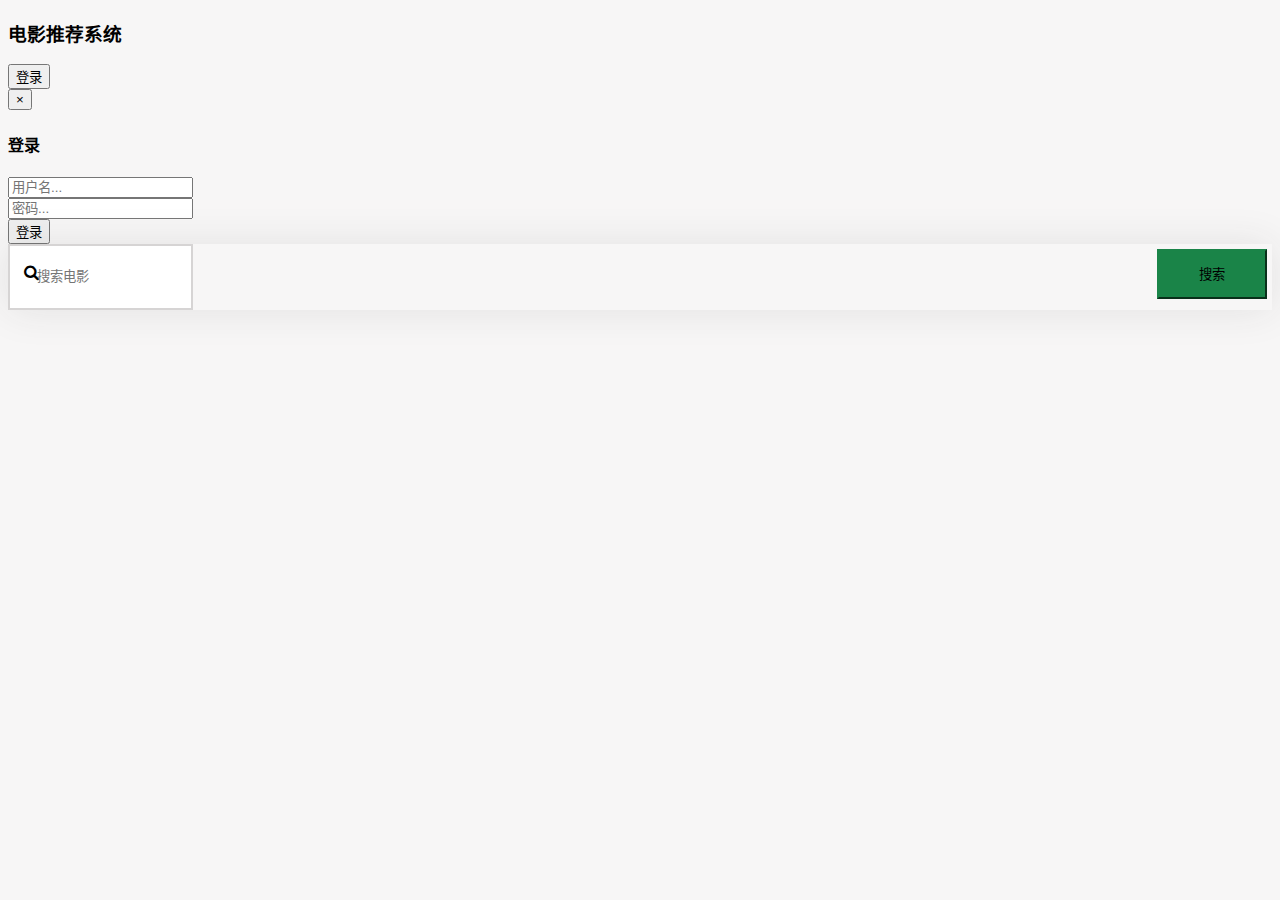
<file: backend/movie-web/web/info.html>
<!DOCTYPE html>
<html lang="zh-CN">
<head>
    <meta charset="UTF-8">
    <title>电影详情</title>
    <link href="./css/emui.css" rel="stylesheet">
    <link href="css/msgstyle.css" rel="stylesheet">
    <!-- <link href="https://cdn.bootcss.com/bootstrap/4.0.0/css/bootstrap.min.css" rel="stylesheet"> -->
    <link href="https://cdn.staticfile.org/twitter-bootstrap/4.3.1/css/bootstrap.min.css" rel="stylesheet">
    <link href="https://cdnjs.cloudflare.com/ajax/libs/font-awesome/4.7.0/css/font-awesome.min.css" rel="stylesheet">
    <script src="https://cdn.staticfile.org/jquery/3.2.1/jquery.min.js"></script>
    <script src="https://cdn.staticfile.org/popper.js/1.15.0/umd/popper.min.js"></script>
    <script src="https://cdn.staticfile.org/twitter-bootstrap/4.3.1/js/bootstrap.min.js"></script>
    <script src="https://cdn.staticfile.org/echarts/4.3.0/echarts.min.js"></script>
    <script src="js/info.js"></script>
    <script src="js/login.js"></script>
    <script src="js/msg.js"></script>
    <script src="js/search.js"></script>
    <!-- <script src="https://unpkg.com/element-ui/lib/index.js"></script> -->
    <link href="css/main.css" rel="stylesheet">
    <link href="css/sr.css" rel="stylesheet">
</head>
<body>
<nav class="navbar navbar-light bg-light">
    <a class="navbar-brand"><h3>电影推荐系统</h3></a>
    <div id="login">
        <button class="btn  btn-outline-success my-2 my-sm-0" data-target="#loginModal" data-toggle="modal"
                type="button">
            登录
        </button>
    </div>
</nav>

<div aria-hidden="true" aria-labelledby="exampleModalLabel" class="modal fade" id="loginModal" role="dialog"
     tabindex="-1">
    <div class="modal-dialog modal-dialog-centered" role="document">
        <div class="modal-content">
            <div class="modal-header border-bottom-0">
                <button aria-label="Close" class="close" data-dismiss="modal" type="button">
                    <span aria-hidden="true">&times;</span>
                </button>
            </div>
            <div class="modal-body">
                <div class="form-title text-center">
                    <h4>登录</h4>
                </div>
                <div class="d-flex flex-column text-center">
                    <form>
                        <div class="form-group">
                            <input class="form-control" id="username" placeholder="用户名..." type="text">
                        </div>
                        <div class="form-group">
                            <input class="form-control" id="password" placeholder="密码..." type="password">
                        </div>
                        <button class="btn btn-info btn-block btn-round" id="login-btn" type="button">登录</button>
                    </form>
                </div>
            </div>
        </div>
    </div>
</div>


<div class="container">
    <div class="col-md-8" style="
    left: 205px;
">
        <div class="search"><i class="fa fa-search"></i> <input class="form-control" id="search-key" placeholder="搜索电影"
                                                                type="text">
            <button class="btn btn-primary" id="search-btn">搜索</button>
        </div>
    </div>
</div>
<div class="container" id="info">

</div>

</body>
</html>
</file>
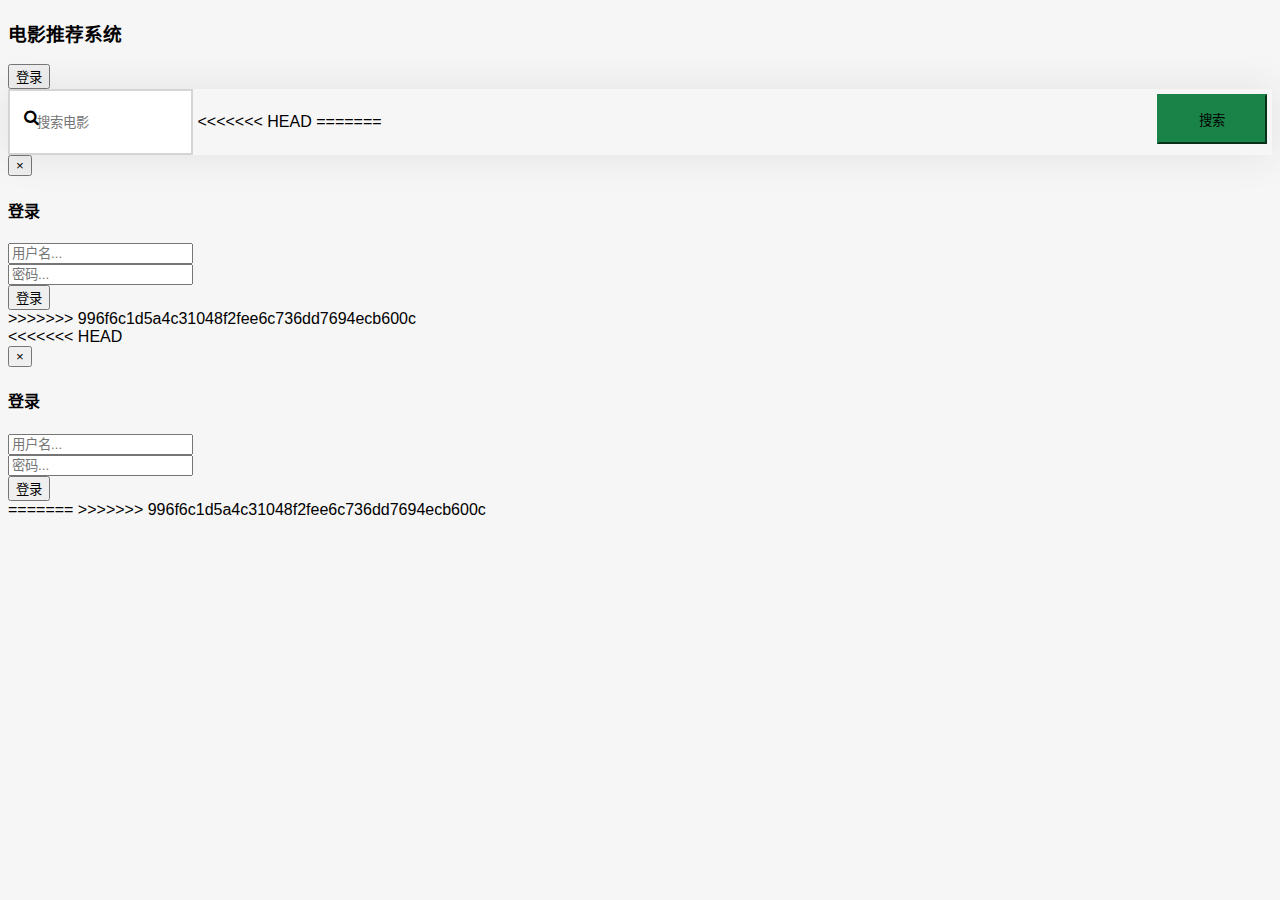
<file: backend/movie-web/web/search.html>
<!DOCTYPE html>
<html lang="zh-CN">
<head>
    <meta charset="UTF-8">
    <meta content="width=device-width, initial-scale=1, shrink-to-fit=no" name="viewport">
    <title>搜索结果</title>
    <link href="./css/emui.css" rel="stylesheet">
    <script src="https://cdn.staticfile.org/jquery/3.2.1/jquery.min.js"></script>
    <!-- <link href="https://cdn.bootcss.com/bootstrap/4.0.0/css/bootstrap.min.css" rel="stylesheet"> -->
    <link href="https://cdn.staticfile.org/twitter-bootstrap/4.3.1/css/bootstrap.min.css" rel="stylesheet">
    <link href="https://cdnjs.cloudflare.com/ajax/libs/font-awesome/4.7.0/css/font-awesome.min.css" rel="stylesheet">

    <script src="https://cdn.staticfile.org/popper.js/1.15.0/umd/popper.min.js"></script>
    <script src="https://cdn.staticfile.org/twitter-bootstrap/4.3.1/js/bootstrap.min.js"></script>
    <script src="https://cdn.bootcdn.net/ajax/libs/lottie-web/5.9.6/lottie.js"></script>
    <!--    <script src="js/index.js"></script>-->
    <script src="js/search-results.js"></script>
    <script src="js/search.js"></script>
    <script src="js/login.js"></script>
    <script src="js/msg.js"></script>
    <script src="js/backToTop.js"></script>
    <!-- <script src="https://unpkg.com/element-ui/lib/index.js"></script> -->
    <link href="css/main.css" rel="stylesheet">
    <link href="css/sr.css" rel="stylesheet">
    <link href="css/toTop.css" rel="stylesheet">
    <link href="css/msgstyle.css" rel="stylesheet">
</head>
<body>
<nav class="navbar navbar-light bg-light">
    <a class="navbar-brand"><h3>电影推荐系统</h3></a>
    <div id="login">
        <button class="btn  btn-outline-success my-2 my-sm-0" data-target="#loginModal" data-toggle="modal"
                type="button">
            登录
        </button>
    </div>
</nav>

<div class="container">
    <div class="col-md-8" style="
    left: 205px;
">
        <div class="search"><i class="fa fa-search"></i> <input class="form-control" id="search-key" placeholder="搜索电影"
                                                                type="text">
            <button class="btn btn-primary" id="search-btn">搜索</button>
<<<<<<< HEAD
=======
        </div>
    </div>
</div>

<div aria-hidden="true" aria-labelledby="exampleModalLabel" class="modal fade" id="loginModal" role="dialog"
     tabindex="-1">
    <div class="modal-dialog modal-dialog-centered" role="document">
        <div class="modal-content">
            <div class="modal-header border-bottom-0">
                <button aria-label="Close" class="close" data-dismiss="modal" type="button">
                    <span aria-hidden="true">&times;</span>
                </button>
            </div>
            <div class="modal-body">
                <div class="form-title text-center">
                    <h4>登录</h4>
                </div>
                <div class="d-flex flex-column text-center">
                    <form>
                        <div class="form-group">
                            <input class="form-control" id="username" placeholder="用户名..." type="text">
                        </div>
                        <div class="form-group">
                            <input class="form-control" id="password" placeholder="密码..." type="password">
                        </div>
                        <button class="btn btn-info btn-block btn-round" id="login-btn" type="button">登录</button>
                    </form>
                </div>
            </div>
>>>>>>> 996f6c1d5a4c31048f2fee6c736dd7694ecb600c
        </div>
    </div>
</div>

<<<<<<< HEAD
<div aria-hidden="true" aria-labelledby="exampleModalLabel" class="modal fade" id="loginModal" role="dialog"
     tabindex="-1">
    <div class="modal-dialog modal-dialog-centered" role="document">
        <div class="modal-content">
            <div class="modal-header border-bottom-0">
                <button aria-label="Close" class="close" data-dismiss="modal" type="button">
                    <span aria-hidden="true">&times;</span>
                </button>
            </div>
            <div class="modal-body">
                <div class="form-title text-center">
                    <h4>登录</h4>
                </div>
                <div class="d-flex flex-column text-center">
                    <form>
                        <div class="form-group">
                            <input class="form-control" id="username" placeholder="用户名..." type="text">
                        </div>
                        <div class="form-group">
                            <input class="form-control" id="password" placeholder="密码..." type="password">
                        </div>
                        <button class="btn btn-info btn-block btn-round" id="login-btn" type="button">登录</button>
                    </form>
                </div>
            </div>
        </div>
    </div>
</div>

=======
>>>>>>> 996f6c1d5a4c31048f2fee6c736dd7694ecb600c

<a class="btn btn-primary btn-lg back-to-top" data-placement="left" data-toggle="tooltip" href="#" id="back-to-top"
   role="button" title="返回顶部">
    <div id="back-to-top-gif"></div>
</a>

<div class="container" id="search-results">

</div>
</body>
</html>
</file>
<file: backend/movie-web/web/css/emui.css>
@charset "UTF-8";@font-face{font-family:element-icons;src:url(fonts/element-icons.woff) format("woff"),url(fonts/element-icons.ttf) format("truetype");font-weight:400;font-display:"auto";font-style:normal}[class*=" el-icon-"],[class^=el-icon-]{font-family:element-icons!important;speak:none;font-style:normal;font-weight:400;font-variant:normal;text-transform:none;line-height:1;vertical-align:baseline;display:inline-block;-webkit-font-smoothing:antialiased;-moz-osx-font-smoothing:grayscale}.el-icon-ice-cream-round:before{content:"\e6a0"}.el-icon-ice-cream-square:before{content:"\e6a3"}.el-icon-lollipop:before{content:"\e6a4"}.el-icon-potato-strips:before{content:"\e6a5"}.el-icon-milk-tea:before{content:"\e6a6"}.el-icon-ice-drink:before{content:"\e6a7"}.el-icon-ice-tea:before{content:"\e6a9"}.el-icon-coffee:before{content:"\e6aa"}.el-icon-orange:before{content:"\e6ab"}.el-icon-pear:before{content:"\e6ac"}.el-icon-apple:before{content:"\e6ad"}.el-icon-cherry:before{content:"\e6ae"}.el-icon-watermelon:before{content:"\e6af"}.el-icon-grape:before{content:"\e6b0"}.el-icon-refrigerator:before{content:"\e6b1"}.el-icon-goblet-square-full:before{content:"\e6b2"}.el-icon-goblet-square:before{content:"\e6b3"}.el-icon-goblet-full:before{content:"\e6b4"}.el-icon-goblet:before{content:"\e6b5"}.el-icon-cold-drink:before{content:"\e6b6"}.el-icon-coffee-cup:before{content:"\e6b8"}.el-icon-water-cup:before{content:"\e6b9"}.el-icon-hot-water:before{content:"\e6ba"}.el-icon-ice-cream:before{content:"\e6bb"}.el-icon-dessert:before{content:"\e6bc"}.el-icon-sugar:before{content:"\e6bd"}.el-icon-tableware:before{content:"\e6be"}.el-icon-burger:before{content:"\e6bf"}.el-icon-knife-fork:before{content:"\e6c1"}.el-icon-fork-spoon:before{content:"\e6c2"}.el-icon-chicken:before{content:"\e6c3"}.el-icon-food:before{content:"\e6c4"}.el-icon-dish-1:before{content:"\e6c5"}.el-icon-dish:before{content:"\e6c6"}.el-icon-moon-night:before{content:"\e6ee"}.el-icon-moon:before{content:"\e6f0"}.el-icon-cloudy-and-sunny:before{content:"\e6f1"}.el-icon-partly-cloudy:before{content:"\e6f2"}.el-icon-cloudy:before{content:"\e6f3"}.el-icon-sunny:before{content:"\e6f6"}.el-icon-sunset:before{content:"\e6f7"}.el-icon-sunrise-1:before{content:"\e6f8"}.el-icon-sunrise:before{content:"\e6f9"}.el-icon-heavy-rain:before{content:"\e6fa"}.el-icon-lightning:before{content:"\e6fb"}.el-icon-light-rain:before{content:"\e6fc"}.el-icon-wind-power:before{content:"\e6fd"}.el-icon-baseball:before{content:"\e712"}.el-icon-soccer:before{content:"\e713"}.el-icon-football:before{content:"\e715"}.el-icon-basketball:before{content:"\e716"}.el-icon-ship:before{content:"\e73f"}.el-icon-truck:before{content:"\e740"}.el-icon-bicycle:before{content:"\e741"}.el-icon-mobile-phone:before{content:"\e6d3"}.el-icon-service:before{content:"\e6d4"}.el-icon-key:before{content:"\e6e2"}.el-icon-unlock:before{content:"\e6e4"}.el-icon-lock:before{content:"\e6e5"}.el-icon-watch:before{content:"\e6fe"}.el-icon-watch-1:before{content:"\e6ff"}.el-icon-timer:before{content:"\e702"}.el-icon-alarm-clock:before{content:"\e703"}.el-icon-map-location:before{content:"\e704"}.el-icon-delete-location:before{content:"\e705"}.el-icon-add-location:before{content:"\e706"}.el-icon-location-information:before{content:"\e707"}.el-icon-location-outline:before{content:"\e708"}.el-icon-location:before{content:"\e79e"}.el-icon-place:before{content:"\e709"}.el-icon-discover:before{content:"\e70a"}.el-icon-first-aid-kit:before{content:"\e70b"}.el-icon-trophy-1:before{content:"\e70c"}.el-icon-trophy:before{content:"\e70d"}.el-icon-medal:before{content:"\e70e"}.el-icon-medal-1:before{content:"\e70f"}.el-icon-stopwatch:before{content:"\e710"}.el-icon-mic:before{content:"\e711"}.el-icon-copy-document:before{content:"\e718"}.el-icon-full-screen:before{content:"\e719"}.el-icon-switch-button:before{content:"\e71b"}.el-icon-aim:before{content:"\e71c"}.el-icon-crop:before{content:"\e71d"}.el-icon-odometer:before{content:"\e71e"}.el-icon-time:before{content:"\e71f"}.el-icon-bangzhu:before{content:"\e724"}.el-icon-close-notification:before{content:"\e726"}.el-icon-microphone:before{content:"\e727"}.el-icon-turn-off-microphone:before{content:"\e728"}.el-icon-position:before{content:"\e729"}.el-icon-postcard:before{content:"\e72a"}.el-icon-message:before{content:"\e72b"}.el-icon-chat-line-square:before{content:"\e72d"}.el-icon-chat-dot-square:before{content:"\e72e"}.el-icon-chat-dot-round:before{content:"\e72f"}.el-icon-chat-square:before{content:"\e730"}.el-icon-chat-line-round:before{content:"\e731"}.el-icon-chat-round:before{content:"\e732"}.el-icon-set-up:before{content:"\e733"}.el-icon-turn-off:before{content:"\e734"}.el-icon-open:before{content:"\e735"}.el-icon-connection:before{content:"\e736"}.el-icon-link:before{content:"\e737"}.el-icon-cpu:before{content:"\e738"}.el-icon-thumb:before{content:"\e739"}.el-icon-female:before{content:"\e73a"}.el-icon-male:before{content:"\e73b"}.el-icon-guide:before{content:"\e73c"}.el-icon-news:before{content:"\e73e"}.el-icon-price-tag:before{content:"\e744"}.el-icon-discount:before{content:"\e745"}.el-icon-wallet:before{content:"\e747"}.el-icon-coin:before{content:"\e748"}.el-icon-money:before{content:"\e749"}.el-icon-bank-card:before{content:"\e74a"}.el-icon-box:before{content:"\e74b"}.el-icon-present:before{content:"\e74c"}.el-icon-sell:before{content:"\e6d5"}.el-icon-sold-out:before{content:"\e6d6"}.el-icon-shopping-bag-2:before{content:"\e74d"}.el-icon-shopping-bag-1:before{content:"\e74e"}.el-icon-shopping-cart-2:before{content:"\e74f"}.el-icon-shopping-cart-1:before{content:"\e750"}.el-icon-shopping-cart-full:before{content:"\e751"}.el-icon-smoking:before{content:"\e752"}.el-icon-no-smoking:before{content:"\e753"}.el-icon-house:before{content:"\e754"}.el-icon-table-lamp:before{content:"\e755"}.el-icon-school:before{content:"\e756"}.el-icon-office-building:before{content:"\e757"}.el-icon-toilet-paper:before{content:"\e758"}.el-icon-notebook-2:before{content:"\e759"}.el-icon-notebook-1:before{content:"\e75a"}.el-icon-files:before{content:"\e75b"}.el-icon-collection:before{content:"\e75c"}.el-icon-receiving:before{content:"\e75d"}.el-icon-suitcase-1:before{content:"\e760"}.el-icon-suitcase:before{content:"\e761"}.el-icon-film:before{content:"\e763"}.el-icon-collection-tag:before{content:"\e765"}.el-icon-data-analysis:before{content:"\e766"}.el-icon-pie-chart:before{content:"\e767"}.el-icon-data-board:before{content:"\e768"}.el-icon-data-line:before{content:"\e76d"}.el-icon-reading:before{content:"\e769"}.el-icon-magic-stick:before{content:"\e76a"}.el-icon-coordinate:before{content:"\e76b"}.el-icon-mouse:before{content:"\e76c"}.el-icon-brush:before{content:"\e76e"}.el-icon-headset:before{content:"\e76f"}.el-icon-umbrella:before{content:"\e770"}.el-icon-scissors:before{content:"\e771"}.el-icon-mobile:before{content:"\e773"}.el-icon-attract:before{content:"\e774"}.el-icon-monitor:before{content:"\e775"}.el-icon-search:before{content:"\e778"}.el-icon-takeaway-box:before{content:"\e77a"}.el-icon-paperclip:before{content:"\e77d"}.el-icon-printer:before{content:"\e77e"}.el-icon-document-add:before{content:"\e782"}.el-icon-document:before{content:"\e785"}.el-icon-document-checked:before{content:"\e786"}.el-icon-document-copy:before{content:"\e787"}.el-icon-document-delete:before{content:"\e788"}.el-icon-document-remove:before{content:"\e789"}.el-icon-tickets:before{content:"\e78b"}.el-icon-folder-checked:before{content:"\e77f"}.el-icon-folder-delete:before{content:"\e780"}.el-icon-folder-remove:before{content:"\e781"}.el-icon-folder-add:before{content:"\e783"}.el-icon-folder-opened:before{content:"\e784"}.el-icon-folder:before{content:"\e78a"}.el-icon-edit-outline:before{content:"\e764"}.el-icon-edit:before{content:"\e78c"}.el-icon-date:before{content:"\e78e"}.el-icon-c-scale-to-original:before{content:"\e7c6"}.el-icon-view:before{content:"\e6ce"}.el-icon-loading:before{content:"\e6cf"}.el-icon-rank:before{content:"\e6d1"}.el-icon-sort-down:before{content:"\e7c4"}.el-icon-sort-up:before{content:"\e7c5"}.el-icon-sort:before{content:"\e6d2"}.el-icon-finished:before{content:"\e6cd"}.el-icon-refresh-left:before{content:"\e6c7"}.el-icon-refresh-right:before{content:"\e6c8"}.el-icon-refresh:before{content:"\e6d0"}.el-icon-video-play:before{content:"\e7c0"}.el-icon-video-pause:before{content:"\e7c1"}.el-icon-d-arrow-right:before{content:"\e6dc"}.el-icon-d-arrow-left:before{content:"\e6dd"}.el-icon-arrow-up:before{content:"\e6e1"}.el-icon-arrow-down:before{content:"\e6df"}.el-icon-arrow-right:before{content:"\e6e0"}.el-icon-arrow-left:before{content:"\e6de"}.el-icon-top-right:before{content:"\e6e7"}.el-icon-top-left:before{content:"\e6e8"}.el-icon-top:before{content:"\e6e6"}.el-icon-bottom:before{content:"\e6eb"}.el-icon-right:before{content:"\e6e9"}.el-icon-back:before{content:"\e6ea"}.el-icon-bottom-right:before{content:"\e6ec"}.el-icon-bottom-left:before{content:"\e6ed"}.el-icon-caret-top:before{content:"\e78f"}.el-icon-caret-bottom:before{content:"\e790"}.el-icon-caret-right:before{content:"\e791"}.el-icon-caret-left:before{content:"\e792"}.el-icon-d-caret:before{content:"\e79a"}.el-icon-share:before{content:"\e793"}.el-icon-menu:before{content:"\e798"}.el-icon-s-grid:before{content:"\e7a6"}.el-icon-s-check:before{content:"\e7a7"}.el-icon-s-data:before{content:"\e7a8"}.el-icon-s-opportunity:before{content:"\e7aa"}.el-icon-s-custom:before{content:"\e7ab"}.el-icon-s-claim:before{content:"\e7ad"}.el-icon-s-finance:before{content:"\e7ae"}.el-icon-s-comment:before{content:"\e7af"}.el-icon-s-flag:before{content:"\e7b0"}.el-icon-s-marketing:before{content:"\e7b1"}.el-icon-s-shop:before{content:"\e7b4"}.el-icon-s-open:before{content:"\e7b5"}.el-icon-s-management:before{content:"\e7b6"}.el-icon-s-ticket:before{content:"\e7b7"}.el-icon-s-release:before{content:"\e7b8"}.el-icon-s-home:before{content:"\e7b9"}.el-icon-s-promotion:before{content:"\e7ba"}.el-icon-s-operation:before{content:"\e7bb"}.el-icon-s-unfold:before{content:"\e7bc"}.el-icon-s-fold:before{content:"\e7a9"}.el-icon-s-platform:before{content:"\e7bd"}.el-icon-s-order:before{content:"\e7be"}.el-icon-s-cooperation:before{content:"\e7bf"}.el-icon-bell:before{content:"\e725"}.el-icon-message-solid:before{content:"\e799"}.el-icon-video-camera:before{content:"\e772"}.el-icon-video-camera-solid:before{content:"\e796"}.el-icon-camera:before{content:"\e779"}.el-icon-camera-solid:before{content:"\e79b"}.el-icon-download:before{content:"\e77c"}.el-icon-upload2:before{content:"\e77b"}.el-icon-upload:before{content:"\e7c3"}.el-icon-picture-outline-round:before{content:"\e75f"}.el-icon-picture-outline:before{content:"\e75e"}.el-icon-picture:before{content:"\e79f"}.el-icon-close:before{content:"\e6db"}.el-icon-check:before{content:"\e6da"}.el-icon-plus:before{content:"\e6d9"}.el-icon-minus:before{content:"\e6d8"}.el-icon-help:before{content:"\e73d"}.el-icon-s-help:before{content:"\e7b3"}.el-icon-circle-close:before{content:"\e78d"}.el-icon-circle-check:before{content:"\e720"}.el-icon-circle-plus-outline:before{content:"\e723"}.el-icon-remove-outline:before{content:"\e722"}.el-icon-zoom-out:before{content:"\e776"}.el-icon-zoom-in:before{content:"\e777"}.el-icon-error:before{content:"\e79d"}.el-icon-success:before{content:"\e79c"}.el-icon-circle-plus:before{content:"\e7a0"}.el-icon-remove:before{content:"\e7a2"}.el-icon-info:before{content:"\e7a1"}.el-icon-question:before{content:"\e7a4"}.el-icon-warning-outline:before{content:"\e6c9"}.el-icon-warning:before{content:"\e7a3"}.el-icon-goods:before{content:"\e7c2"}.el-icon-s-goods:before{content:"\e7b2"}.el-icon-star-off:before{content:"\e717"}.el-icon-star-on:before{content:"\e797"}.el-icon-more-outline:before{content:"\e6cc"}.el-icon-more:before{content:"\e794"}.el-icon-phone-outline:before{content:"\e6cb"}.el-icon-phone:before{content:"\e795"}.el-icon-user:before{content:"\e6e3"}.el-icon-user-solid:before{content:"\e7a5"}.el-icon-setting:before{content:"\e6ca"}.el-icon-s-tools:before{content:"\e7ac"}.el-icon-delete:before{content:"\e6d7"}.el-icon-delete-solid:before{content:"\e7c9"}.el-icon-eleme:before{content:"\e7c7"}.el-icon-platform-eleme:before{content:"\e7ca"}.el-icon-loading{-webkit-animation:rotating 2s linear infinite;animation:rotating 2s linear infinite}.el-icon--right{margin-left:5px}.el-icon--left{margin-right:5px}@-webkit-keyframes rotating{0%{-webkit-transform:rotateZ(0);transform:rotateZ(0)}100%{-webkit-transform:rotateZ(360deg);transform:rotateZ(360deg)}}@keyframes rotating{0%{-webkit-transform:rotateZ(0);transform:rotateZ(0)}100%{-webkit-transform:rotateZ(360deg);transform:rotateZ(360deg)}}.el-pagination{white-space:nowrap;padding:2px 5px;color:#303133;font-weight:700}.el-pagination::after,.el-pagination::before{display:table;content:""}.el-pagination::after{clear:both}.el-pagination button,.el-pagination span:not([class*=suffix]){display:inline-block;font-size:13px;min-width:35.5px;height:28px;line-height:28px;vertical-align:top;-webkit-box-sizing:border-box;box-sizing:border-box}.el-pager li,.el-pagination__editor{-webkit-box-sizing:border-box;text-align:center}.el-pagination .el-input__inner{text-align:center;-moz-appearance:textfield;line-height:normal}.el-pagination .el-input__suffix{right:0;-webkit-transform:scale(.8);transform:scale(.8)}.el-pagination .el-select .el-input{width:100px;margin:0 5px}.el-pagination .el-select .el-input .el-input__inner{padding-right:25px;border-radius:3px}.el-pagination button{border:none;padding:0 6px;background:0 0}.el-pagination button:focus{outline:0}.el-pagination button:hover{color:#409EFF}.el-pagination button:disabled{color:#C0C4CC;background-color:#FFF;cursor:not-allowed}.el-pagination .btn-next,.el-pagination .btn-prev{background:center center no-repeat #FFF;background-size:16px;cursor:pointer;margin:0;color:#303133}.el-pagination .btn-next .el-icon,.el-pagination .btn-prev .el-icon{display:block;font-size:12px;font-weight:700}.el-pagination .btn-prev{padding-right:12px}.el-pagination .btn-next{padding-left:12px}.el-pagination .el-pager li.disabled{color:#C0C4CC;cursor:not-allowed}.el-pager li,.el-pager li.btn-quicknext:hover,.el-pager li.btn-quickprev:hover{cursor:pointer}.el-pagination--small .btn-next,.el-pagination--small .btn-prev,.el-pagination--small .el-pager li,.el-pagination--small .el-pager li.btn-quicknext,.el-pagination--small .el-pager li.btn-quickprev,.el-pagination--small .el-pager li:last-child{border-color:transparent;font-size:12px;line-height:22px;height:22px;min-width:22px}.el-pagination--small .arrow.disabled{visibility:hidden}.el-pagination--small .more::before,.el-pagination--small li.more::before{line-height:24px}.el-pagination--small button,.el-pagination--small span:not([class*=suffix]){height:22px;line-height:22px}.el-pagination--small .el-pagination__editor,.el-pagination--small .el-pagination__editor.el-input .el-input__inner{height:22px}.el-pagination__sizes{margin:0 10px 0 0;font-weight:400;color:#606266}.el-pagination__sizes .el-input .el-input__inner{font-size:13px;padding-left:8px}.el-pagination__sizes .el-input .el-input__inner:hover{border-color:#409EFF}.el-pagination__total{margin-right:10px;font-weight:400;color:#606266}.el-pagination__jump{margin-left:24px;font-weight:400;color:#606266}.el-pagination__jump .el-input__inner{padding:0 3px}.el-pagination__rightwrapper{float:right}.el-pagination__editor{line-height:18px;padding:0 2px;height:28px;margin:0 2px;box-sizing:border-box;border-radius:3px}.el-pager,.el-pagination.is-background .btn-next,.el-pagination.is-background .btn-prev{padding:0}.el-pagination__editor.el-input{width:50px}.el-pagination__editor.el-input .el-input__inner{height:28px}.el-pagination__editor .el-input__inner::-webkit-inner-spin-button,.el-pagination__editor .el-input__inner::-webkit-outer-spin-button{-webkit-appearance:none;margin:0}.el-pagination.is-background .btn-next,.el-pagination.is-background .btn-prev,.el-pagination.is-background .el-pager li{margin:0 5px;background-color:#f4f4f5;color:#606266;min-width:30px;border-radius:2px}.el-pagination.is-background .btn-next.disabled,.el-pagination.is-background .btn-next:disabled,.el-pagination.is-background .btn-prev.disabled,.el-pagination.is-background .btn-prev:disabled,.el-pagination.is-background .el-pager li.disabled{color:#C0C4CC}.el-pagination.is-background .el-pager li:not(.disabled):hover{color:#409EFF}.el-pagination.is-background .el-pager li:not(.disabled).active{background-color:#409EFF;color:#FFF}.el-pagination.is-background.el-pagination--small .btn-next,.el-pagination.is-background.el-pagination--small .btn-prev,.el-pagination.is-background.el-pagination--small .el-pager li{margin:0 3px;min-width:22px}.el-pager,.el-pager li{vertical-align:top;margin:0;display:inline-block}.el-pager{-webkit-user-select:none;-moz-user-select:none;-ms-user-select:none;user-select:none;list-style:none;font-size:0}.el-pager .more::before{line-height:30px}.el-pager li{padding:0 4px;background:#FFF;font-size:13px;min-width:35.5px;height:28px;line-height:28px;box-sizing:border-box}.el-pager li.btn-quicknext,.el-pager li.btn-quickprev{line-height:28px;color:#303133}.el-pager li.btn-quicknext.disabled,.el-pager li.btn-quickprev.disabled{color:#C0C4CC}.el-pager li.active+li{border-left:0}.el-pager li:hover{color:#409EFF}.el-pager li.active{color:#409EFF;cursor:default}@-webkit-keyframes v-modal-in{0%{opacity:0}}@-webkit-keyframes v-modal-out{100%{opacity:0}}.el-dialog{position:relative;margin:0 auto 50px;background:#FFF;border-radius:2px;-webkit-box-shadow:0 1px 3px rgba(0,0,0,.3);box-shadow:0 1px 3px rgba(0,0,0,.3);-webkit-box-sizing:border-box;box-sizing:border-box;width:50%}.el-autocomplete-suggestion,.el-dropdown-menu,.el-menu--collapse .el-submenu .el-menu{-webkit-box-shadow:0 2px 12px 0 rgba(0,0,0,.1)}.el-dialog.is-fullscreen{width:100%;margin-top:0;margin-bottom:0;height:100%;overflow:auto}.el-dialog__wrapper{position:fixed;top:0;right:0;bottom:0;left:0;overflow:auto;margin:0}.el-dialog__header{padding:20px 20px 10px}.el-dialog__headerbtn{position:absolute;top:20px;right:20px;padding:0;background:0 0;border:none;outline:0;cursor:pointer;font-size:16px}.el-dialog__headerbtn .el-dialog__close{color:#909399}.el-dialog__headerbtn:focus .el-dialog__close,.el-dialog__headerbtn:hover .el-dialog__close{color:#409EFF}.el-dialog__title{line-height:24px;font-size:18px;color:#303133}.el-dialog__body{padding:30px 20px;color:#606266;font-size:14px;word-break:break-all}.el-dialog__footer{padding:10px 20px 20px;text-align:right;-webkit-box-sizing:border-box;box-sizing:border-box}.el-dialog--center{text-align:center}.el-dialog--center .el-dialog__body{text-align:initial;padding:25px 25px 30px}.el-dialog--center .el-dialog__footer{text-align:inherit}.dialog-fade-enter-active{-webkit-animation:dialog-fade-in .3s;animation:dialog-fade-in .3s}.dialog-fade-leave-active{-webkit-animation:dialog-fade-out .3s;animation:dialog-fade-out .3s}@-webkit-keyframes dialog-fade-in{0%{-webkit-transform:translate3d(0,-20px,0);transform:translate3d(0,-20px,0);opacity:0}100%{-webkit-transform:translate3d(0,0,0);transform:translate3d(0,0,0);opacity:1}}@keyframes dialog-fade-in{0%{-webkit-transform:translate3d(0,-20px,0);transform:translate3d(0,-20px,0);opacity:0}100%{-webkit-transform:translate3d(0,0,0);transform:translate3d(0,0,0);opacity:1}}@-webkit-keyframes dialog-fade-out{0%{-webkit-transform:translate3d(0,0,0);transform:translate3d(0,0,0);opacity:1}100%{-webkit-transform:translate3d(0,-20px,0);transform:translate3d(0,-20px,0);opacity:0}}@keyframes dialog-fade-out{0%{-webkit-transform:translate3d(0,0,0);transform:translate3d(0,0,0);opacity:1}100%{-webkit-transform:translate3d(0,-20px,0);transform:translate3d(0,-20px,0);opacity:0}}.el-autocomplete{position:relative;display:inline-block}.el-autocomplete-suggestion{margin:5px 0;box-shadow:0 2px 12px 0 rgba(0,0,0,.1);border-radius:4px;border:1px solid #E4E7ED;-webkit-box-sizing:border-box;box-sizing:border-box;background-color:#FFF}.el-autocomplete-suggestion__wrap{max-height:280px;padding:10px 0;-webkit-box-sizing:border-box;box-sizing:border-box}.el-autocomplete-suggestion__list{margin:0;padding:0}.el-autocomplete-suggestion li{padding:0 20px;margin:0;line-height:34px;cursor:pointer;color:#606266;font-size:14px;list-style:none;white-space:nowrap;overflow:hidden;text-overflow:ellipsis}.el-autocomplete-suggestion li.highlighted,.el-autocomplete-suggestion li:hover{background-color:#F5F7FA}.el-autocomplete-suggestion li.divider{margin-top:6px;border-top:1px solid #000}.el-autocomplete-suggestion li.divider:last-child{margin-bottom:-6px}.el-autocomplete-suggestion.is-loading li{text-align:center;height:100px;line-height:100px;font-size:20px;color:#999}.el-autocomplete-suggestion.is-loading li::after{display:inline-block;content:"";height:100%;vertical-align:middle}.el-autocomplete-suggestion.is-loading li:hover{background-color:#FFF}.el-autocomplete-suggestion.is-loading .el-icon-loading{vertical-align:middle}.el-dropdown{display:inline-block;position:relative;color:#606266;font-size:14px}.el-dropdown .el-button-group{display:block}.el-dropdown .el-button-group .el-button{float:none}.el-dropdown .el-dropdown__caret-button{padding-left:5px;padding-right:5px;position:relative;border-left:none}.el-dropdown .el-dropdown__caret-button::before{content:'';position:absolute;display:block;width:1px;top:5px;bottom:5px;left:0;background:rgba(255,255,255,.5)}.el-dropdown .el-dropdown__caret-button.el-button--default::before{background:rgba(220,223,230,.5)}.el-dropdown .el-dropdown__caret-button:hover:not(.is-disabled)::before{top:0;bottom:0}.el-dropdown .el-dropdown__caret-button .el-dropdown__icon{padding-left:0}.el-dropdown__icon{font-size:12px;margin:0 3px}.el-dropdown .el-dropdown-selfdefine:focus:active,.el-dropdown .el-dropdown-selfdefine:focus:not(.focusing){outline-width:0}.el-dropdown [disabled]{cursor:not-allowed;color:#bbb}.el-dropdown-menu{position:absolute;top:0;left:0;z-index:10;padding:10px 0;margin:5px 0;background-color:#FFF;border:1px solid #EBEEF5;border-radius:4px;box-shadow:0 2px 12px 0 rgba(0,0,0,.1)}.el-dropdown-menu__item{list-style:none;line-height:36px;padding:0 20px;margin:0;font-size:14px;color:#606266;cursor:pointer;outline:0}.el-dropdown-menu__item:focus,.el-dropdown-menu__item:not(.is-disabled):hover{background-color:#ecf5ff;color:#66b1ff}.el-dropdown-menu__item i{margin-right:5px}.el-dropdown-menu__item--divided{position:relative;margin-top:6px;border-top:1px solid #EBEEF5}.el-dropdown-menu__item--divided:before{content:'';height:6px;display:block;margin:0 -20px;background-color:#FFF}.el-dropdown-menu__item.is-disabled{cursor:default;color:#bbb;pointer-events:none}.el-dropdown-menu--medium{padding:6px 0}.el-dropdown-menu--medium .el-dropdown-menu__item{line-height:30px;padding:0 17px;font-size:14px}.el-dropdown-menu--medium .el-dropdown-menu__item.el-dropdown-menu__item--divided{margin-top:6px}.el-dropdown-menu--medium .el-dropdown-menu__item.el-dropdown-menu__item--divided:before{height:6px;margin:0 -17px}.el-dropdown-menu--small{padding:6px 0}.el-dropdown-menu--small .el-dropdown-menu__item{line-height:27px;padding:0 15px;font-size:13px}.el-dropdown-menu--small .el-dropdown-menu__item.el-dropdown-menu__item--divided{margin-top:4px}.el-dropdown-menu--small .el-dropdown-menu__item.el-dropdown-menu__item--divided:before{height:4px;margin:0 -15px}.el-dropdown-menu--mini{padding:3px 0}.el-dropdown-menu--mini .el-dropdown-menu__item{line-height:24px;padding:0 10px;font-size:12px}.el-dropdown-menu--mini .el-dropdown-menu__item.el-dropdown-menu__item--divided{margin-top:3px}.el-dropdown-menu--mini .el-dropdown-menu__item.el-dropdown-menu__item--divided:before{height:3px;margin:0 -10px}.el-menu{border-right:solid 1px #e6e6e6;list-style:none;position:relative;margin:0;padding-left:0;background-color:#FFF}.el-menu--horizontal>.el-menu-item:not(.is-disabled):focus,.el-menu--horizontal>.el-menu-item:not(.is-disabled):hover,.el-menu--horizontal>.el-submenu .el-submenu__title:hover{background-color:#fff}.el-menu::after,.el-menu::before{display:table;content:""}.el-menu::after{clear:both}.el-menu.el-menu--horizontal{border-bottom:solid 1px #e6e6e6}.el-menu--horizontal{border-right:none}.el-menu--horizontal>.el-menu-item{float:left;height:60px;line-height:60px;margin:0;border-bottom:2px solid transparent;color:#909399}.el-menu--horizontal>.el-menu-item a,.el-menu--horizontal>.el-menu-item a:hover{color:inherit}.el-menu--horizontal>.el-submenu{float:left}.el-menu--horizontal>.el-submenu:focus,.el-menu--horizontal>.el-submenu:hover{outline:0}.el-menu--horizontal>.el-submenu:focus .el-submenu__title,.el-menu--horizontal>.el-submenu:hover .el-submenu__title{color:#303133}.el-menu--horizontal>.el-submenu.is-active .el-submenu__title{border-bottom:2px solid #409EFF;color:#303133}.el-menu--horizontal>.el-submenu .el-submenu__title{height:60px;line-height:60px;border-bottom:2px solid transparent;color:#909399}.el-menu--horizontal>.el-submenu .el-submenu__icon-arrow{position:static;vertical-align:middle;margin-left:8px;margin-top:-3px}.el-menu--horizontal .el-menu .el-menu-item,.el-menu--horizontal .el-menu .el-submenu__title{background-color:#FFF;float:none;height:36px;line-height:36px;padding:0 10px;color:#909399}.el-menu--horizontal .el-menu .el-menu-item.is-active,.el-menu--horizontal .el-menu .el-submenu.is-active>.el-submenu__title{color:#303133}.el-menu--horizontal .el-menu-item:not(.is-disabled):focus,.el-menu--horizontal .el-menu-item:not(.is-disabled):hover{outline:0;color:#303133}.el-menu--horizontal>.el-menu-item.is-active{border-bottom:2px solid #409EFF;color:#303133}.el-menu--collapse{width:64px}.el-menu--collapse>.el-menu-item [class^=el-icon-],.el-menu--collapse>.el-submenu>.el-submenu__title [class^=el-icon-]{margin:0;vertical-align:middle;width:24px;text-align:center}.el-menu--collapse>.el-menu-item .el-submenu__icon-arrow,.el-menu--collapse>.el-submenu>.el-submenu__title .el-submenu__icon-arrow{display:none}.el-menu--collapse>.el-menu-item span,.el-menu--collapse>.el-submenu>.el-submenu__title span{height:0;width:0;overflow:hidden;visibility:hidden;display:inline-block}.el-menu--collapse>.el-menu-item.is-active i{color:inherit}.el-menu--collapse .el-menu .el-submenu{min-width:200px}.el-menu--collapse .el-submenu{position:relative}.el-menu--collapse .el-submenu .el-menu{position:absolute;margin-left:5px;top:0;left:100%;z-index:10;border:1px solid #E4E7ED;border-radius:2px;box-shadow:0 2px 12px 0 rgba(0,0,0,.1)}.el-menu--collapse .el-submenu.is-opened>.el-submenu__title .el-submenu__icon-arrow{-webkit-transform:none;transform:none}.el-menu--popup{z-index:100;min-width:200px;border:none;padding:5px 0;border-radius:2px;-webkit-box-shadow:0 2px 12px 0 rgba(0,0,0,.1);box-shadow:0 2px 12px 0 rgba(0,0,0,.1)}.el-menu--popup-bottom-start{margin-top:5px}.el-menu--popup-right-start{margin-left:5px;margin-right:5px}.el-menu-item{height:56px;line-height:56px;font-size:14px;color:#303133;padding:0 20px;list-style:none;cursor:pointer;position:relative;-webkit-transition:border-color .3s,background-color .3s,color .3s;transition:border-color .3s,background-color .3s,color .3s;-webkit-box-sizing:border-box;box-sizing:border-box;white-space:nowrap}.el-menu-item *{vertical-align:middle}.el-menu-item i{color:#909399}.el-menu-item:focus,.el-menu-item:hover{outline:0;background-color:#ecf5ff}.el-menu-item.is-disabled{opacity:.25;cursor:not-allowed;background:0 0!important}.el-menu-item [class^=el-icon-]{margin-right:5px;width:24px;text-align:center;font-size:18px;vertical-align:middle}.el-menu-item.is-active{color:#409EFF}.el-menu-item.is-active i{color:inherit}.el-submenu{list-style:none;margin:0;padding-left:0}.el-submenu__title{height:56px;line-height:56px;font-size:14px;color:#303133;padding:0 20px;list-style:none;cursor:pointer;position:relative;-webkit-transition:border-color .3s,background-color .3s,color .3s;transition:border-color .3s,background-color .3s,color .3s;-webkit-box-sizing:border-box;box-sizing:border-box;white-space:nowrap}.el-submenu__title *{vertical-align:middle}.el-submenu__title i{color:#909399}.el-submenu__title:focus,.el-submenu__title:hover{outline:0;background-color:#ecf5ff}.el-submenu__title.is-disabled{opacity:.25;cursor:not-allowed;background:0 0!important}.el-submenu__title:hover{background-color:#ecf5ff}.el-submenu .el-menu{border:none}.el-submenu .el-menu-item{height:50px;line-height:50px;padding:0 45px;min-width:200px}.el-submenu__icon-arrow{position:absolute;top:50%;right:20px;margin-top:-7px;-webkit-transition:-webkit-transform .3s;transition:-webkit-transform .3s;transition:transform .3s;transition:transform .3s,-webkit-transform .3s;font-size:12px}.el-submenu.is-active .el-submenu__title{border-bottom-color:#409EFF}.el-submenu.is-opened>.el-submenu__title .el-submenu__icon-arrow{-webkit-transform:rotateZ(180deg);transform:rotateZ(180deg)}.el-submenu.is-disabled .el-menu-item,.el-submenu.is-disabled .el-submenu__title{opacity:.25;cursor:not-allowed;background:0 0!important}.el-submenu [class^=el-icon-]{vertical-align:middle;margin-right:5px;width:24px;text-align:center;font-size:18px}.el-menu-item-group>ul{padding:0}.el-menu-item-group__title{padding:7px 0 7px 20px;line-height:normal;font-size:12px;color:#909399}.el-radio-button__inner,.el-radio-group{line-height:1;vertical-align:middle;display:inline-block}.horizontal-collapse-transition .el-submenu__title .el-submenu__icon-arrow{-webkit-transition:.2s;transition:.2s;opacity:0}.el-radio-group{font-size:0}.el-radio-button{position:relative;display:inline-block;outline:0}.el-radio-button__inner{white-space:nowrap;background:#FFF;border:1px solid #DCDFE6;font-weight:500;border-left:0;color:#606266;-webkit-appearance:none;text-align:center;-webkit-box-sizing:border-box;box-sizing:border-box;outline:0;margin:0;position:relative;cursor:pointer;-webkit-transition:all .3s cubic-bezier(.645,.045,.355,1);transition:all .3s cubic-bezier(.645,.045,.355,1);padding:12px 20px;font-size:14px;border-radius:0}.el-radio-button__inner.is-round{padding:12px 20px}.el-radio-button__inner:hover{color:#409EFF}.el-radio-button__inner [class*=el-icon-]{line-height:.9}.el-radio-button__inner [class*=el-icon-]+span{margin-left:5px}.el-radio-button:first-child .el-radio-button__inner{border-left:1px solid #DCDFE6;border-radius:4px 0 0 4px;-webkit-box-shadow:none!important;box-shadow:none!important}.el-radio-button__orig-radio{opacity:0;outline:0;position:absolute;z-index:-1}.el-switch,.el-switch__core{position:relative;vertical-align:middle}.el-radio-button__orig-radio:checked+.el-radio-button__inner{color:#FFF;background-color:#409EFF;border-color:#409EFF;-webkit-box-shadow:-1px 0 0 0 #409EFF;box-shadow:-1px 0 0 0 #409EFF}.el-radio-button__orig-radio:disabled+.el-radio-button__inner{color:#C0C4CC;cursor:not-allowed;background-image:none;background-color:#FFF;border-color:#EBEEF5;-webkit-box-shadow:none;box-shadow:none}.el-radio-button__orig-radio:disabled:checked+.el-radio-button__inner{background-color:#F2F6FC}.el-radio-button:last-child .el-radio-button__inner{border-radius:0 4px 4px 0}.el-radio-button:first-child:last-child .el-radio-button__inner{border-radius:4px}.el-radio-button--medium .el-radio-button__inner{padding:10px 20px;font-size:14px;border-radius:0}.el-radio-button--medium .el-radio-button__inner.is-round{padding:10px 20px}.el-radio-button--small .el-radio-button__inner{padding:9px 15px;font-size:12px;border-radius:0}.el-radio-button--small .el-radio-button__inner.is-round{padding:9px 15px}.el-radio-button--mini .el-radio-button__inner{padding:7px 15px;font-size:12px;border-radius:0}.el-radio-button--mini .el-radio-button__inner.is-round{padding:7px 15px}.el-radio-button:focus:not(.is-focus):not(:active):not(.is-disabled){-webkit-box-shadow:0 0 2px 2px #409EFF;box-shadow:0 0 2px 2px #409EFF}.el-picker-panel,.el-popover,.el-select-dropdown,.el-table-filter,.el-time-panel{-webkit-box-shadow:0 2px 12px 0 rgba(0,0,0,.1)}.el-switch{display:-webkit-inline-box;display:-ms-inline-flexbox;display:inline-flex;-webkit-box-align:center;-ms-flex-align:center;align-items:center;font-size:14px;line-height:20px;height:20px}.el-switch.is-disabled .el-switch__core,.el-switch.is-disabled .el-switch__label{cursor:not-allowed}.el-switch__label{-webkit-transition:.2s;transition:.2s;height:20px;display:inline-block;font-size:14px;font-weight:500;cursor:pointer;vertical-align:middle;color:#303133}.el-switch__label.is-active{color:#409EFF}.el-switch__label--left{margin-right:10px}.el-switch__label--right{margin-left:10px}.el-switch__label *{line-height:1;font-size:14px;display:inline-block}.el-switch__input{position:absolute;width:0;height:0;opacity:0;margin:0}.el-switch__core{margin:0;display:inline-block;width:40px;height:20px;border:1px solid #DCDFE6;outline:0;border-radius:10px;-webkit-box-sizing:border-box;box-sizing:border-box;background:#DCDFE6;cursor:pointer;-webkit-transition:border-color .3s,background-color .3s;transition:border-color .3s,background-color .3s}.el-switch__core:after{content:"";position:absolute;top:1px;left:1px;border-radius:100%;-webkit-transition:all .3s;transition:all .3s;width:16px;height:16px;background-color:#FFF}.el-switch.is-checked .el-switch__core{border-color:#409EFF;background-color:#409EFF}.el-switch.is-checked .el-switch__core::after{left:100%;margin-left:-17px}.el-switch.is-disabled{opacity:.6}.el-switch--wide .el-switch__label.el-switch__label--left span{left:10px}.el-switch--wide .el-switch__label.el-switch__label--right span{right:10px}.el-switch .label-fade-enter,.el-switch .label-fade-leave-active{opacity:0}.el-select-dropdown{position:absolute;z-index:1001;border:1px solid #E4E7ED;border-radius:4px;background-color:#FFF;box-shadow:0 2px 12px 0 rgba(0,0,0,.1);-webkit-box-sizing:border-box;box-sizing:border-box;margin:5px 0}.el-select-dropdown.is-multiple .el-select-dropdown__item{padding-right:40px}.el-select-dropdown.is-multiple .el-select-dropdown__item.selected{color:#409EFF;background-color:#FFF}.el-select-dropdown.is-multiple .el-select-dropdown__item.selected.hover{background-color:#F5F7FA}.el-select-dropdown.is-multiple .el-select-dropdown__item.selected::after{position:absolute;right:20px;font-family:element-icons;content:"\e6da";font-size:12px;font-weight:700;-webkit-font-smoothing:antialiased;-moz-osx-font-smoothing:grayscale}.el-select-dropdown .el-scrollbar.is-empty .el-select-dropdown__list{padding:0}.el-select-dropdown__empty{padding:10px 0;margin:0;text-align:center;color:#999;font-size:14px}.el-select-dropdown__wrap{max-height:274px}.el-select-dropdown__list{list-style:none;padding:6px 0;margin:0;-webkit-box-sizing:border-box;box-sizing:border-box}.el-select-dropdown__item{font-size:14px;padding:0 20px;position:relative;white-space:nowrap;overflow:hidden;text-overflow:ellipsis;color:#606266;height:34px;line-height:34px;-webkit-box-sizing:border-box;box-sizing:border-box;cursor:pointer}.el-select-dropdown__item.is-disabled{color:#C0C4CC;cursor:not-allowed}.el-select-dropdown__item.is-disabled:hover{background-color:#FFF}.el-select-dropdown__item.hover,.el-select-dropdown__item:hover{background-color:#F5F7FA}.el-select-dropdown__item.selected{color:#409EFF;font-weight:700}.el-select-group{margin:0;padding:0}.el-select-group__wrap{position:relative;list-style:none;margin:0;padding:0}.el-select-group__wrap:not(:last-of-type){padding-bottom:24px}.el-select-group__wrap:not(:last-of-type)::after{content:'';position:absolute;display:block;left:20px;right:20px;bottom:12px;height:1px;background:#E4E7ED}.el-select-group__title{padding-left:20px;font-size:12px;color:#909399;line-height:30px}.el-select-group .el-select-dropdown__item{padding-left:20px}.el-select{display:inline-block;position:relative}.el-select .el-select__tags>span{display:contents}.el-select:hover .el-input__inner{border-color:#C0C4CC}.el-select .el-input__inner{cursor:pointer;padding-right:35px}.el-select .el-input__inner:focus{border-color:#409EFF}.el-select .el-input .el-select__caret{color:#C0C4CC;font-size:14px;-webkit-transition:-webkit-transform .3s;transition:-webkit-transform .3s;transition:transform .3s;transition:transform .3s,-webkit-transform .3s;-webkit-transform:rotateZ(180deg);transform:rotateZ(180deg);cursor:pointer}.el-select .el-input .el-select__caret.is-reverse{-webkit-transform:rotateZ(0);transform:rotateZ(0)}.el-select .el-input .el-select__caret.is-show-close{font-size:14px;text-align:center;-webkit-transform:rotateZ(180deg);transform:rotateZ(180deg);border-radius:100%;color:#C0C4CC;-webkit-transition:color .2s cubic-bezier(.645,.045,.355,1);transition:color .2s cubic-bezier(.645,.045,.355,1)}.el-select .el-input .el-select__caret.is-show-close:hover{color:#909399}.el-select .el-input.is-disabled .el-input__inner{cursor:not-allowed}.el-select .el-input.is-disabled .el-input__inner:hover{border-color:#E4E7ED}.el-range-editor.is-active,.el-range-editor.is-active:hover,.el-select .el-input.is-focus .el-input__inner{border-color:#409EFF}.el-select>.el-input{display:block}.el-select__input{border:none;outline:0;padding:0;margin-left:15px;color:#666;font-size:14px;-webkit-appearance:none;-moz-appearance:none;appearance:none;height:28px;background-color:transparent}.el-select__input.is-mini{height:14px}.el-select__close{cursor:pointer;position:absolute;top:8px;z-index:1000;right:25px;color:#C0C4CC;line-height:18px;font-size:14px}.el-select__close:hover{color:#909399}.el-select__tags{position:absolute;line-height:normal;white-space:normal;z-index:1;top:50%;-webkit-transform:translateY(-50%);transform:translateY(-50%);display:-webkit-box;display:-ms-flexbox;display:flex;-webkit-box-align:center;-ms-flex-align:center;align-items:center;-ms-flex-wrap:wrap;flex-wrap:wrap}.el-select__tags-text{overflow:hidden;text-overflow:ellipsis}.el-select .el-tag{-webkit-box-sizing:border-box;box-sizing:border-box;border-color:transparent;margin:2px 0 2px 6px;background-color:#f0f2f5;display:-webkit-box;display:-ms-flexbox;display:flex;max-width:100%;-webkit-box-align:center;-ms-flex-align:center;align-items:center}.el-select .el-tag__close.el-icon-close{background-color:#C0C4CC;top:0;color:#FFF;-ms-flex-negative:0;flex-shrink:0}.el-select .el-tag__close.el-icon-close:hover{background-color:#909399}.el-table,.el-table__expanded-cell{background-color:#FFF}.el-select .el-tag__close.el-icon-close::before{display:block;-webkit-transform:translate(0,.5px);transform:translate(0,.5px)}.el-table{position:relative;overflow:hidden;-webkit-box-sizing:border-box;box-sizing:border-box;-webkit-box-flex:1;-ms-flex:1;flex:1;width:100%;max-width:100%;font-size:14px;color:#606266}.el-table__empty-block{min-height:60px;text-align:center;width:100%;display:-webkit-box;display:-ms-flexbox;display:flex;-webkit-box-pack:center;-ms-flex-pack:center;justify-content:center;-webkit-box-align:center;-ms-flex-align:center;align-items:center}.el-table__empty-text{line-height:60px;width:50%;color:#909399}.el-table__expand-column .cell{padding:0;text-align:center}.el-table__expand-icon{position:relative;cursor:pointer;color:#666;font-size:12px;-webkit-transition:-webkit-transform .2s ease-in-out;transition:-webkit-transform .2s ease-in-out;transition:transform .2s ease-in-out;transition:transform .2s ease-in-out,-webkit-transform .2s ease-in-out;height:20px}.el-table__expand-icon--expanded{-webkit-transform:rotate(90deg);transform:rotate(90deg)}.el-table__expand-icon>.el-icon{position:absolute;left:50%;top:50%;margin-left:-5px;margin-top:-5px}.el-table__expanded-cell[class*=cell]{padding:20px 50px}.el-table__expanded-cell:hover{background-color:transparent!important}.el-table__placeholder{display:inline-block;width:20px}.el-table__append-wrapper{overflow:hidden}.el-table--fit{border-right:0;border-bottom:0}.el-table--fit .el-table__cell.gutter{border-right-width:1px}.el-table--scrollable-x .el-table__body-wrapper{overflow-x:auto}.el-table--scrollable-y .el-table__body-wrapper{overflow-y:auto}.el-table thead{color:#909399;font-weight:500}.el-table thead.is-group th.el-table__cell{background:#F5F7FA}.el-table .el-table__cell{padding:12px 0;min-width:0;-webkit-box-sizing:border-box;box-sizing:border-box;text-overflow:ellipsis;vertical-align:middle;position:relative;text-align:left}.el-table .el-table__cell.is-center{text-align:center}.el-table .el-table__cell.is-right{text-align:right}.el-table .el-table__cell.gutter{width:15px;border-right-width:0;border-bottom-width:0;padding:0}.el-table .el-table__cell.is-hidden>*{visibility:hidden}.el-table--medium .el-table__cell{padding:10px 0}.el-table--small{font-size:12px}.el-table--small .el-table__cell{padding:8px 0}.el-table--mini{font-size:12px}.el-table--mini .el-table__cell{padding:6px 0}.el-table tr{background-color:#FFF}.el-table tr input[type=checkbox]{margin:0}.el-table td.el-table__cell,.el-table th.el-table__cell.is-leaf{border-bottom:1px solid #EBEEF5}.el-table th.el-table__cell.is-sortable{cursor:pointer}.el-table th.el-table__cell{overflow:hidden;-webkit-user-select:none;-moz-user-select:none;-ms-user-select:none;user-select:none;background-color:#FFF}.el-table th.el-table__cell>.cell{display:inline-block;-webkit-box-sizing:border-box;box-sizing:border-box;position:relative;vertical-align:middle;padding-left:10px;padding-right:10px;width:100%}.el-table th.el-table__cell>.cell.highlight{color:#409EFF}.el-table th.el-table__cell.required>div::before{display:inline-block;content:"";width:8px;height:8px;border-radius:50%;background:#ff4d51;margin-right:5px;vertical-align:middle}.el-table td.el-table__cell div{-webkit-box-sizing:border-box;box-sizing:border-box}.el-table td.el-table__cell.gutter{width:0}.el-table .cell{-webkit-box-sizing:border-box;box-sizing:border-box;overflow:hidden;text-overflow:ellipsis;white-space:normal;word-break:break-all;line-height:23px;padding-left:10px;padding-right:10px}.el-date-table td,.el-date-table td div,.el-table-filter{-webkit-box-sizing:border-box}.el-table .cell.el-tooltip{white-space:nowrap;min-width:50px}.el-table--border,.el-table--group{border:1px solid #EBEEF5}.el-table--border::after,.el-table--group::after,.el-table::before{content:'';position:absolute;background-color:#EBEEF5;z-index:1}.el-table--border::after,.el-table--group::after{top:0;right:0;width:1px;height:100%}.el-table::before{left:0;bottom:0;width:100%;height:1px}.el-table--border{border-right:none;border-bottom:none}.el-table--border.el-loading-parent--relative{border-color:transparent}.el-table--border .el-table__cell,.el-table__body-wrapper .el-table--border.is-scrolling-left~.el-table__fixed{border-right:1px solid #EBEEF5}.el-table--border .el-table__cell:first-child .cell{padding-left:10px}.el-table--border th.el-table__cell.gutter:last-of-type{border-bottom:1px solid #EBEEF5;border-bottom-width:1px}.el-table--border th.el-table__cell,.el-table__fixed-right-patch{border-bottom:1px solid #EBEEF5}.el-table--hidden{visibility:hidden}.el-table__fixed,.el-table__fixed-right{position:absolute;top:0;left:0;overflow-x:hidden;overflow-y:hidden;-webkit-box-shadow:0 0 10px rgba(0,0,0,.12);box-shadow:0 0 10px rgba(0,0,0,.12)}.el-table__fixed-right::before,.el-table__fixed::before{content:'';position:absolute;left:0;bottom:0;width:100%;height:1px;background-color:#EBEEF5;z-index:4}.el-table__fixed-right-patch{position:absolute;top:-1px;right:0;background-color:#FFF}.el-table__fixed-right{top:0;left:auto;right:0}.el-table__fixed-right .el-table__fixed-body-wrapper,.el-table__fixed-right .el-table__fixed-footer-wrapper,.el-table__fixed-right .el-table__fixed-header-wrapper{left:auto;right:0}.el-table__fixed-header-wrapper{position:absolute;left:0;top:0;z-index:3}.el-table__fixed-footer-wrapper{position:absolute;left:0;bottom:0;z-index:3}.el-table__fixed-footer-wrapper tbody td.el-table__cell{border-top:1px solid #EBEEF5;background-color:#F5F7FA;color:#606266}.el-table__fixed-body-wrapper{position:absolute;left:0;top:37px;overflow:hidden;z-index:3}.el-table__body-wrapper,.el-table__footer-wrapper,.el-table__header-wrapper{width:100%}.el-table__footer-wrapper{margin-top:-1px}.el-table__footer-wrapper td.el-table__cell{border-top:1px solid #EBEEF5}.el-table__body,.el-table__footer,.el-table__header{table-layout:fixed;border-collapse:separate}.el-table__footer-wrapper,.el-table__header-wrapper{overflow:hidden}.el-table__footer-wrapper tbody td.el-table__cell,.el-table__header-wrapper tbody td.el-table__cell{background-color:#F5F7FA;color:#606266}.el-table__body-wrapper{overflow:hidden;position:relative}.el-table__body-wrapper.is-scrolling-left~.el-table__fixed,.el-table__body-wrapper.is-scrolling-none~.el-table__fixed,.el-table__body-wrapper.is-scrolling-none~.el-table__fixed-right,.el-table__body-wrapper.is-scrolling-right~.el-table__fixed-right{-webkit-box-shadow:none;box-shadow:none}.el-table__body-wrapper .el-table--border.is-scrolling-right~.el-table__fixed-right{border-left:1px solid #EBEEF5}.el-table .caret-wrapper{display:-webkit-inline-box;display:-ms-inline-flexbox;display:inline-flex;-webkit-box-orient:vertical;-webkit-box-direction:normal;-ms-flex-direction:column;flex-direction:column;-webkit-box-align:center;-ms-flex-align:center;align-items:center;height:34px;width:24px;vertical-align:middle;cursor:pointer;overflow:initial;position:relative}.el-table .sort-caret{width:0;height:0;border:5px solid transparent;position:absolute;left:7px}.el-table .sort-caret.ascending{border-bottom-color:#C0C4CC;top:5px}.el-table .sort-caret.descending{border-top-color:#C0C4CC;bottom:7px}.el-table .ascending .sort-caret.ascending{border-bottom-color:#409EFF}.el-table .descending .sort-caret.descending{border-top-color:#409EFF}.el-table .hidden-columns{visibility:hidden;position:absolute;z-index:-1}.el-table--striped .el-table__body tr.el-table__row--striped td.el-table__cell{background:#FAFAFA}.el-table--striped .el-table__body tr.el-table__row--striped.current-row td.el-table__cell{background-color:#ecf5ff}.el-table__body tr.hover-row.current-row>td.el-table__cell,.el-table__body tr.hover-row.el-table__row--striped.current-row>td.el-table__cell,.el-table__body tr.hover-row.el-table__row--striped>td.el-table__cell,.el-table__body tr.hover-row>td.el-table__cell{background-color:#F5F7FA}.el-table__body tr.current-row>td.el-table__cell{background-color:#ecf5ff}.el-table__column-resize-proxy{position:absolute;left:200px;top:0;bottom:0;width:0;border-left:1px solid #EBEEF5;z-index:10}.el-table__column-filter-trigger{display:inline-block;line-height:34px;cursor:pointer}.el-table__column-filter-trigger i{color:#909399;font-size:12px;-webkit-transform:scale(.75);transform:scale(.75)}.el-table--enable-row-transition .el-table__body td.el-table__cell{-webkit-transition:background-color .25s ease;transition:background-color .25s ease}.el-table--enable-row-hover .el-table__body tr:hover>td.el-table__cell{background-color:#F5F7FA}.el-table--fluid-height .el-table__fixed,.el-table--fluid-height .el-table__fixed-right{bottom:0;overflow:hidden}.el-table [class*=el-table__row--level] .el-table__expand-icon{display:inline-block;width:20px;line-height:20px;height:20px;text-align:center;margin-right:3px}.el-table-column--selection .cell{padding-left:14px;padding-right:14px}.el-table-filter{border:1px solid #EBEEF5;border-radius:2px;background-color:#FFF;box-shadow:0 2px 12px 0 rgba(0,0,0,.1);box-sizing:border-box;margin:2px 0}.el-table-filter__list{padding:5px 0;margin:0;list-style:none;min-width:100px}.el-table-filter__list-item{line-height:36px;padding:0 10px;cursor:pointer;font-size:14px}.el-table-filter__list-item:hover{background-color:#ecf5ff;color:#66b1ff}.el-table-filter__list-item.is-active{background-color:#409EFF;color:#FFF}.el-table-filter__content{min-width:100px}.el-table-filter__bottom{border-top:1px solid #EBEEF5;padding:8px}.el-table-filter__bottom button{background:0 0;border:none;color:#606266;cursor:pointer;font-size:13px;padding:0 3px}.el-date-table td.in-range div,.el-date-table td.in-range div:hover,.el-date-table.is-week-mode .el-date-table__row.current div,.el-date-table.is-week-mode .el-date-table__row:hover div{background-color:#F2F6FC}.el-table-filter__bottom button:hover{color:#409EFF}.el-table-filter__bottom button:focus{outline:0}.el-table-filter__bottom button.is-disabled{color:#C0C4CC;cursor:not-allowed}.el-table-filter__wrap{max-height:280px}.el-table-filter__checkbox-group{padding:10px}.el-table-filter__checkbox-group label.el-checkbox{display:block;margin-right:5px;margin-bottom:8px;margin-left:5px}.el-table-filter__checkbox-group .el-checkbox:last-child{margin-bottom:0}.el-date-table{font-size:12px;-webkit-user-select:none;-moz-user-select:none;-ms-user-select:none;user-select:none}.el-date-table.is-week-mode .el-date-table__row:hover td.available:hover{color:#606266}.el-date-table.is-week-mode .el-date-table__row:hover td:first-child div{margin-left:5px;border-top-left-radius:15px;border-bottom-left-radius:15px}.el-date-table.is-week-mode .el-date-table__row:hover td:last-child div{margin-right:5px;border-top-right-radius:15px;border-bottom-right-radius:15px}.el-date-table td{width:32px;height:30px;padding:4px 0;box-sizing:border-box;text-align:center;cursor:pointer;position:relative}.el-date-table td div{height:30px;padding:3px 0;box-sizing:border-box}.el-date-table td span{width:24px;height:24px;display:block;margin:0 auto;line-height:24px;position:absolute;left:50%;-webkit-transform:translateX(-50%);transform:translateX(-50%);border-radius:50%}.el-date-table td.next-month,.el-date-table td.prev-month{color:#C0C4CC}.el-date-table td.today{position:relative}.el-date-table td.today span{color:#409EFF;font-weight:700}.el-date-table td.today.end-date span,.el-date-table td.today.start-date span{color:#FFF}.el-date-table td.available:hover{color:#409EFF}.el-date-table td.current:not(.disabled) span{color:#FFF;background-color:#409EFF}.el-date-table td.end-date div,.el-date-table td.start-date div{color:#FFF}.el-date-table td.end-date span,.el-date-table td.start-date span{background-color:#409EFF}.el-date-table td.start-date div{margin-left:5px;border-top-left-radius:15px;border-bottom-left-radius:15px}.el-date-table td.end-date div{margin-right:5px;border-top-right-radius:15px;border-bottom-right-radius:15px}.el-date-table td.disabled div{background-color:#F5F7FA;opacity:1;cursor:not-allowed;color:#C0C4CC}.el-date-table td.selected div{margin-left:5px;margin-right:5px;background-color:#F2F6FC;border-radius:15px}.el-date-table td.selected div:hover{background-color:#F2F6FC}.el-date-table td.selected span{background-color:#409EFF;color:#FFF;border-radius:15px}.el-date-table td.week{font-size:80%;color:#606266}.el-date-table th{padding:5px;color:#606266;font-weight:400;border-bottom:solid 1px #EBEEF5}.el-month-table{font-size:12px;margin:-1px;border-collapse:collapse}.el-month-table td{text-align:center;padding:8px 0;cursor:pointer}.el-month-table td div{height:48px;padding:6px 0;-webkit-box-sizing:border-box;box-sizing:border-box}.el-month-table td.today .cell{color:#409EFF;font-weight:700}.el-month-table td.today.end-date .cell,.el-month-table td.today.start-date .cell{color:#FFF}.el-month-table td.disabled .cell{background-color:#F5F7FA;cursor:not-allowed;color:#C0C4CC}.el-month-table td.disabled .cell:hover{color:#C0C4CC}.el-month-table td .cell{width:60px;height:36px;display:block;line-height:36px;color:#606266;margin:0 auto;border-radius:18px}.el-month-table td .cell:hover{color:#409EFF}.el-month-table td.in-range div,.el-month-table td.in-range div:hover{background-color:#F2F6FC}.el-month-table td.end-date div,.el-month-table td.start-date div{color:#FFF}.el-month-table td.end-date .cell,.el-month-table td.start-date .cell{color:#FFF;background-color:#409EFF}.el-month-table td.start-date div{border-top-left-radius:24px;border-bottom-left-radius:24px}.el-month-table td.end-date div{border-top-right-radius:24px;border-bottom-right-radius:24px}.el-month-table td.current:not(.disabled) .cell{color:#409EFF}.el-year-table{font-size:12px;margin:-1px;border-collapse:collapse}.el-year-table .el-icon{color:#303133}.el-year-table td{text-align:center;padding:20px 3px;cursor:pointer}.el-year-table td.today .cell{color:#409EFF;font-weight:700}.el-year-table td.disabled .cell{background-color:#F5F7FA;cursor:not-allowed;color:#C0C4CC}.el-year-table td.disabled .cell:hover{color:#C0C4CC}.el-year-table td .cell{width:48px;height:32px;display:block;line-height:32px;color:#606266;margin:0 auto}.el-year-table td .cell:hover,.el-year-table td.current:not(.disabled) .cell{color:#409EFF}.el-date-range-picker{width:646px}.el-date-range-picker.has-sidebar{width:756px}.el-date-range-picker table{table-layout:fixed;width:100%}.el-date-range-picker .el-picker-panel__body{min-width:513px}.el-date-range-picker .el-picker-panel__content{margin:0}.el-date-range-picker__header{position:relative;text-align:center;height:28px}.el-date-range-picker__header [class*=arrow-left]{float:left}.el-date-range-picker__header [class*=arrow-right]{float:right}.el-date-range-picker__header div{font-size:16px;font-weight:500;margin-right:50px}.el-date-range-picker__content{float:left;width:50%;-webkit-box-sizing:border-box;box-sizing:border-box;margin:0;padding:16px}.el-date-range-picker__content.is-left{border-right:1px solid #e4e4e4}.el-date-range-picker__content .el-date-range-picker__header div{margin-left:50px;margin-right:50px}.el-date-range-picker__editors-wrap{-webkit-box-sizing:border-box;box-sizing:border-box;display:table-cell}.el-date-range-picker__editors-wrap.is-right{text-align:right}.el-date-range-picker__time-header{position:relative;border-bottom:1px solid #e4e4e4;font-size:12px;padding:8px 5px 5px;display:table;width:100%;-webkit-box-sizing:border-box;box-sizing:border-box}.el-date-range-picker__time-header>.el-icon-arrow-right{font-size:20px;vertical-align:middle;display:table-cell;color:#303133}.el-date-range-picker__time-picker-wrap{position:relative;display:table-cell;padding:0 5px}.el-date-range-picker__time-picker-wrap .el-picker-panel{position:absolute;top:13px;right:0;z-index:1;background:#FFF}.el-date-picker{width:322px}.el-date-picker.has-sidebar.has-time{width:434px}.el-date-picker.has-sidebar{width:438px}.el-date-picker.has-time .el-picker-panel__body-wrapper{position:relative}.el-date-picker .el-picker-panel__content{width:292px}.el-date-picker table{table-layout:fixed;width:100%}.el-date-picker__editor-wrap{position:relative;display:table-cell;padding:0 5px}.el-date-picker__time-header{position:relative;border-bottom:1px solid #e4e4e4;font-size:12px;padding:8px 5px 5px;display:table;width:100%;-webkit-box-sizing:border-box;box-sizing:border-box}.el-date-picker__header{margin:12px;text-align:center}.el-date-picker__header--bordered{margin-bottom:0;padding-bottom:12px;border-bottom:solid 1px #EBEEF5}.el-date-picker__header--bordered+.el-picker-panel__content{margin-top:0}.el-date-picker__header-label{font-size:16px;font-weight:500;padding:0 5px;line-height:22px;text-align:center;cursor:pointer;color:#606266}.el-date-picker__header-label.active,.el-date-picker__header-label:hover{color:#409EFF}.el-date-picker__prev-btn{float:left}.el-date-picker__next-btn{float:right}.el-date-picker__time-wrap{padding:10px;text-align:center}.el-date-picker__time-label{float:left;cursor:pointer;line-height:30px;margin-left:10px}.time-select{margin:5px 0;min-width:0}.time-select .el-picker-panel__content{max-height:200px;margin:0}.time-select-item{padding:8px 10px;font-size:14px;line-height:20px}.time-select-item.selected:not(.disabled){color:#409EFF;font-weight:700}.time-select-item.disabled{color:#E4E7ED;cursor:not-allowed}.time-select-item:hover{background-color:#F5F7FA;font-weight:700;cursor:pointer}.el-date-editor{position:relative;display:inline-block;text-align:left}.el-date-editor.el-input,.el-date-editor.el-input__inner{width:220px}.el-date-editor--monthrange.el-input,.el-date-editor--monthrange.el-input__inner{width:300px}.el-date-editor--daterange.el-input,.el-date-editor--daterange.el-input__inner,.el-date-editor--timerange.el-input,.el-date-editor--timerange.el-input__inner{width:350px}.el-date-editor--datetimerange.el-input,.el-date-editor--datetimerange.el-input__inner{width:400px}.el-date-editor--dates .el-input__inner{text-overflow:ellipsis;white-space:nowrap}.el-date-editor .el-icon-circle-close{cursor:pointer}.el-date-editor .el-range__icon{font-size:14px;margin-left:-5px;color:#C0C4CC;float:left;line-height:32px}.el-date-editor .el-range-input{-webkit-appearance:none;-moz-appearance:none;appearance:none;border:none;outline:0;display:inline-block;height:100%;margin:0;padding:0;width:39%;text-align:center;font-size:14px;color:#606266}.el-date-editor .el-range-input::-webkit-input-placeholder{color:#C0C4CC}.el-date-editor .el-range-input:-ms-input-placeholder{color:#C0C4CC}.el-date-editor .el-range-input::-ms-input-placeholder{color:#C0C4CC}.el-date-editor .el-range-input::placeholder{color:#C0C4CC}.el-date-editor .el-range-separator{display:inline-block;height:100%;padding:0 5px;margin:0;text-align:center;line-height:32px;font-size:14px;width:5%;color:#303133}.el-date-editor .el-range__close-icon{font-size:14px;color:#C0C4CC;width:25px;display:inline-block;float:right;line-height:32px}.el-range-editor.el-input__inner{display:-webkit-inline-box;display:-ms-inline-flexbox;display:inline-flex;-webkit-box-align:center;-ms-flex-align:center;align-items:center;padding:3px 10px}.el-range-editor .el-range-input{line-height:1}.el-range-editor--medium.el-input__inner{height:36px}.el-range-editor--medium .el-range-separator{line-height:28px;font-size:14px}.el-range-editor--medium .el-range-input{font-size:14px}.el-range-editor--medium .el-range__close-icon,.el-range-editor--medium .el-range__icon{line-height:28px}.el-range-editor--small.el-input__inner{height:32px}.el-range-editor--small .el-range-separator{line-height:24px;font-size:13px}.el-range-editor--small .el-range-input{font-size:13px}.el-range-editor--small .el-range__close-icon,.el-range-editor--small .el-range__icon{line-height:24px}.el-range-editor--mini.el-input__inner{height:28px}.el-range-editor--mini .el-range-separator{line-height:20px;font-size:12px}.el-range-editor--mini .el-range-input{font-size:12px}.el-range-editor--mini .el-range__close-icon,.el-range-editor--mini .el-range__icon{line-height:20px}.el-range-editor.is-disabled{background-color:#F5F7FA;border-color:#E4E7ED;color:#C0C4CC;cursor:not-allowed}.el-range-editor.is-disabled:focus,.el-range-editor.is-disabled:hover{border-color:#E4E7ED}.el-range-editor.is-disabled input{background-color:#F5F7FA;color:#C0C4CC;cursor:not-allowed}.el-range-editor.is-disabled input::-webkit-input-placeholder{color:#C0C4CC}.el-range-editor.is-disabled input:-ms-input-placeholder{color:#C0C4CC}.el-range-editor.is-disabled input::-ms-input-placeholder{color:#C0C4CC}.el-range-editor.is-disabled input::placeholder{color:#C0C4CC}.el-range-editor.is-disabled .el-range-separator{color:#C0C4CC}.el-picker-panel{color:#606266;border:1px solid #E4E7ED;box-shadow:0 2px 12px 0 rgba(0,0,0,.1);background:#FFF;border-radius:4px;line-height:30px;margin:5px 0}.el-picker-panel__body-wrapper::after,.el-picker-panel__body::after{content:"";display:table;clear:both}.el-picker-panel__content{position:relative;margin:15px}.el-picker-panel__footer{border-top:1px solid #e4e4e4;padding:4px;text-align:right;background-color:#FFF;position:relative;font-size:0}.el-picker-panel__shortcut{display:block;width:100%;border:0;background-color:transparent;line-height:28px;font-size:14px;color:#606266;padding-left:12px;text-align:left;outline:0;cursor:pointer}.el-picker-panel__shortcut:hover{color:#409EFF}.el-picker-panel__shortcut.active{background-color:#e6f1fe;color:#409EFF}.el-picker-panel__btn{border:1px solid #dcdcdc;color:#333;line-height:24px;border-radius:2px;padding:0 20px;cursor:pointer;background-color:transparent;outline:0;font-size:12px}.el-picker-panel__btn[disabled]{color:#ccc;cursor:not-allowed}.el-picker-panel__icon-btn{font-size:12px;color:#303133;border:0;background:0 0;cursor:pointer;outline:0;margin-top:8px}.el-picker-panel__icon-btn:hover{color:#409EFF}.el-picker-panel__icon-btn.is-disabled{color:#bbb}.el-picker-panel__icon-btn.is-disabled:hover{cursor:not-allowed}.el-picker-panel__link-btn{vertical-align:middle}.el-picker-panel [slot=sidebar],.el-picker-panel__sidebar{position:absolute;top:0;bottom:0;width:110px;border-right:1px solid #e4e4e4;-webkit-box-sizing:border-box;box-sizing:border-box;padding-top:6px;background-color:#FFF;overflow:auto}.el-picker-panel [slot=sidebar]+.el-picker-panel__body,.el-picker-panel__sidebar+.el-picker-panel__body{margin-left:110px}.el-time-spinner.has-seconds .el-time-spinner__wrapper{width:33.3%}.el-time-spinner__wrapper{max-height:190px;overflow:auto;display:inline-block;width:50%;vertical-align:top;position:relative}.el-time-spinner__wrapper .el-scrollbar__wrap:not(.el-scrollbar__wrap--hidden-default){padding-bottom:15px}.el-time-spinner__input.el-input .el-input__inner,.el-time-spinner__list{padding:0;text-align:center}.el-time-spinner__wrapper.is-arrow{-webkit-box-sizing:border-box;box-sizing:border-box;text-align:center;overflow:hidden}.el-time-spinner__wrapper.is-arrow .el-time-spinner__list{-webkit-transform:translateY(-32px);transform:translateY(-32px)}.el-time-spinner__wrapper.is-arrow .el-time-spinner__item:hover:not(.disabled):not(.active){background:#FFF;cursor:default}.el-time-spinner__arrow{font-size:12px;color:#909399;position:absolute;left:0;width:100%;z-index:1;text-align:center;height:30px;line-height:30px;cursor:pointer}.el-time-spinner__arrow:hover{color:#409EFF}.el-time-spinner__arrow.el-icon-arrow-up{top:10px}.el-time-spinner__arrow.el-icon-arrow-down{bottom:10px}.el-time-spinner__input.el-input{width:70%}.el-time-spinner__list{margin:0;list-style:none}.el-time-spinner__list::after,.el-time-spinner__list::before{content:'';display:block;width:100%;height:80px}.el-time-spinner__item{height:32px;line-height:32px;font-size:12px;color:#606266}.el-time-spinner__item:hover:not(.disabled):not(.active){background:#F5F7FA;cursor:pointer}.el-time-spinner__item.active:not(.disabled){color:#303133;font-weight:700}.el-time-spinner__item.disabled{color:#C0C4CC;cursor:not-allowed}.el-time-panel{margin:5px 0;border:1px solid #E4E7ED;background-color:#FFF;box-shadow:0 2px 12px 0 rgba(0,0,0,.1);border-radius:2px;position:absolute;width:180px;left:0;z-index:1000;-webkit-user-select:none;-moz-user-select:none;-ms-user-select:none;user-select:none;-webkit-box-sizing:content-box;box-sizing:content-box}.el-time-panel__content{font-size:0;position:relative;overflow:hidden}.el-time-panel__content::after,.el-time-panel__content::before{content:"";top:50%;position:absolute;margin-top:-15px;height:32px;z-index:-1;left:0;right:0;-webkit-box-sizing:border-box;box-sizing:border-box;padding-top:6px;text-align:left;border-top:1px solid #E4E7ED;border-bottom:1px solid #E4E7ED}.el-form-item__label,.el-tabs__item,.el-tabs__nav-wrap.is-scrollable,.el-time-panel__footer,.el-time-range-picker__cell{-webkit-box-sizing:border-box}.el-time-panel__content::after{left:50%;margin-left:12%;margin-right:12%}.el-time-panel__content::before{padding-left:50%;margin-right:12%;margin-left:12%}.el-time-panel__content.has-seconds::after{left:calc(100% / 3 * 2)}.el-time-panel__content.has-seconds::before{padding-left:calc(100% / 3)}.el-time-panel__footer{border-top:1px solid #e4e4e4;padding:4px;height:36px;line-height:25px;text-align:right;box-sizing:border-box}.el-time-panel__btn{border:none;line-height:28px;padding:0 5px;margin:0 5px;cursor:pointer;background-color:transparent;outline:0;font-size:12px;color:#303133}.el-time-panel__btn.confirm{font-weight:800;color:#409EFF}.el-time-range-picker{width:354px;overflow:visible}.el-time-range-picker__content{position:relative;text-align:center;padding:10px}.el-time-range-picker__cell{box-sizing:border-box;margin:0;padding:4px 7px 7px;width:50%;display:inline-block}.el-time-range-picker__header{margin-bottom:5px;text-align:center;font-size:14px}.el-time-range-picker__body{border-radius:2px;border:1px solid #E4E7ED}.el-popover{position:absolute;background:#FFF;min-width:150px;border-radius:4px;border:1px solid #EBEEF5;padding:12px;z-index:2000;color:#606266;line-height:1.4;text-align:justify;font-size:14px;box-shadow:0 2px 12px 0 rgba(0,0,0,.1);word-break:break-all}.el-card.is-always-shadow,.el-card.is-hover-shadow:focus,.el-card.is-hover-shadow:hover,.el-cascader__dropdown,.el-color-picker__panel,.el-message-box,.el-notification{-webkit-box-shadow:0 2px 12px 0 rgba(0,0,0,.1)}.el-popover--plain{padding:18px 20px}.el-popover__title{color:#303133;font-size:16px;line-height:1;margin-bottom:12px}.el-popover:focus,.el-popover:focus:active,.el-popover__reference:focus:hover,.el-popover__reference:focus:not(.focusing){outline-width:0}.v-modal-enter{-webkit-animation:v-modal-in .2s ease;animation:v-modal-in .2s ease}.v-modal-leave{-webkit-animation:v-modal-out .2s ease forwards;animation:v-modal-out .2s ease forwards}@keyframes v-modal-in{0%{opacity:0}}@keyframes v-modal-out{100%{opacity:0}}.v-modal{position:fixed;left:0;top:0;width:100%;height:100%;opacity:.5;background:#000}.el-popup-parent--hidden{overflow:hidden}.el-message-box{display:inline-block;width:420px;padding-bottom:10px;vertical-align:middle;background-color:#FFF;border-radius:4px;border:1px solid #EBEEF5;font-size:18px;box-shadow:0 2px 12px 0 rgba(0,0,0,.1);text-align:left;overflow:hidden;-webkit-backface-visibility:hidden;backface-visibility:hidden}.el-message-box__wrapper{position:fixed;top:0;bottom:0;left:0;right:0;text-align:center}.el-message-box__wrapper::after{content:"";display:inline-block;height:100%;width:0;vertical-align:middle}.el-message-box__header{position:relative;padding:15px 15px 10px}.el-message-box__title{padding-left:0;margin-bottom:0;font-size:18px;line-height:1;color:#303133}.el-message-box__headerbtn{position:absolute;top:15px;right:15px;padding:0;border:none;outline:0;background:0 0;font-size:16px;cursor:pointer}.el-form-item.is-error .el-input__inner,.el-form-item.is-error .el-input__inner:focus,.el-form-item.is-error .el-textarea__inner,.el-form-item.is-error .el-textarea__inner:focus,.el-message-box__input input.invalid,.el-message-box__input input.invalid:focus{border-color:#F56C6C}.el-message-box__headerbtn .el-message-box__close{color:#909399}.el-message-box__headerbtn:focus .el-message-box__close,.el-message-box__headerbtn:hover .el-message-box__close{color:#409EFF}.el-message-box__content{padding:10px 15px;color:#606266;font-size:14px}.el-message-box__container{position:relative}.el-message-box__input{padding-top:15px}.el-message-box__status{position:absolute;top:50%;-webkit-transform:translateY(-50%);transform:translateY(-50%);font-size:24px!important}.el-message-box__status::before{padding-left:1px}.el-message-box__status+.el-message-box__message{padding-left:36px;padding-right:12px}.el-message-box__status.el-icon-success{color:#67C23A}.el-message-box__status.el-icon-info{color:#909399}.el-message-box__status.el-icon-warning{color:#E6A23C}.el-message-box__status.el-icon-error{color:#F56C6C}.el-message-box__message{margin:0}.el-message-box__message p{margin:0;line-height:24px}.el-message-box__errormsg{color:#F56C6C;font-size:12px;min-height:18px;margin-top:2px}.el-message-box__btns{padding:5px 15px 0;text-align:right}.el-message-box__btns button:nth-child(2){margin-left:10px}.el-message-box__btns-reverse{-webkit-box-orient:horizontal;-webkit-box-direction:reverse;-ms-flex-direction:row-reverse;flex-direction:row-reverse}.el-message-box--center{padding-bottom:30px}.el-message-box--center .el-message-box__header{padding-top:30px}.el-message-box--center .el-message-box__title{position:relative;display:-webkit-box;display:-ms-flexbox;display:flex;-webkit-box-align:center;-ms-flex-align:center;align-items:center;-webkit-box-pack:center;-ms-flex-pack:center;justify-content:center}.el-message-box--center .el-message-box__status{position:relative;top:auto;padding-right:5px;text-align:center;-webkit-transform:translateY(-1px);transform:translateY(-1px)}.el-message-box--center .el-message-box__message{margin-left:0}.el-message-box--center .el-message-box__btns,.el-message-box--center .el-message-box__content{text-align:center}.el-message-box--center .el-message-box__content{padding-left:27px;padding-right:27px}.msgbox-fade-enter-active{-webkit-animation:msgbox-fade-in .3s;animation:msgbox-fade-in .3s}.msgbox-fade-leave-active{-webkit-animation:msgbox-fade-out .3s;animation:msgbox-fade-out .3s}@-webkit-keyframes msgbox-fade-in{0%{-webkit-transform:translate3d(0,-20px,0);transform:translate3d(0,-20px,0);opacity:0}100%{-webkit-transform:translate3d(0,0,0);transform:translate3d(0,0,0);opacity:1}}@keyframes msgbox-fade-in{0%{-webkit-transform:translate3d(0,-20px,0);transform:translate3d(0,-20px,0);opacity:0}100%{-webkit-transform:translate3d(0,0,0);transform:translate3d(0,0,0);opacity:1}}@-webkit-keyframes msgbox-fade-out{0%{-webkit-transform:translate3d(0,0,0);transform:translate3d(0,0,0);opacity:1}100%{-webkit-transform:translate3d(0,-20px,0);transform:translate3d(0,-20px,0);opacity:0}}@keyframes msgbox-fade-out{0%{-webkit-transform:translate3d(0,0,0);transform:translate3d(0,0,0);opacity:1}100%{-webkit-transform:translate3d(0,-20px,0);transform:translate3d(0,-20px,0);opacity:0}}.el-breadcrumb{font-size:14px;line-height:1}.el-breadcrumb::after,.el-breadcrumb::before{display:table;content:""}.el-breadcrumb::after{clear:both}.el-breadcrumb__separator{margin:0 9px;font-weight:700;color:#C0C4CC}.el-breadcrumb__separator[class*=icon]{margin:0 6px;font-weight:400}.el-breadcrumb__item{float:left}.el-breadcrumb__inner{color:#606266}.el-breadcrumb__inner a,.el-breadcrumb__inner.is-link{font-weight:700;text-decoration:none;-webkit-transition:color .2s cubic-bezier(.645,.045,.355,1);transition:color .2s cubic-bezier(.645,.045,.355,1);color:#303133}.el-breadcrumb__inner a:hover,.el-breadcrumb__inner.is-link:hover{color:#409EFF;cursor:pointer}.el-breadcrumb__item:last-child .el-breadcrumb__inner,.el-breadcrumb__item:last-child .el-breadcrumb__inner a,.el-breadcrumb__item:last-child .el-breadcrumb__inner a:hover,.el-breadcrumb__item:last-child .el-breadcrumb__inner:hover{font-weight:400;color:#606266;cursor:text}.el-breadcrumb__item:last-child .el-breadcrumb__separator{display:none}.el-form--label-left .el-form-item__label{text-align:left}.el-form--label-top .el-form-item__label{float:none;display:inline-block;text-align:left;padding:0 0 10px}.el-form--inline .el-form-item{display:inline-block;margin-right:10px;vertical-align:top}.el-form--inline .el-form-item__label{float:none;display:inline-block}.el-form--inline .el-form-item__content{display:inline-block;vertical-align:top}.el-form--inline.el-form--label-top .el-form-item__content{display:block}.el-form-item{margin-bottom:22px}.el-form-item::after,.el-form-item::before{display:table;content:""}.el-form-item::after{clear:both}.el-form-item .el-form-item{margin-bottom:0}.el-form-item--mini.el-form-item,.el-form-item--small.el-form-item{margin-bottom:18px}.el-form-item .el-input__validateIcon{display:none}.el-form-item--medium .el-form-item__content,.el-form-item--medium .el-form-item__label{line-height:36px}.el-form-item--small .el-form-item__content,.el-form-item--small .el-form-item__label{line-height:32px}.el-form-item--small .el-form-item__error{padding-top:2px}.el-form-item--mini .el-form-item__content,.el-form-item--mini .el-form-item__label{line-height:28px}.el-form-item--mini .el-form-item__error{padding-top:1px}.el-form-item__label-wrap{float:left}.el-form-item__label-wrap .el-form-item__label{display:inline-block;float:none}.el-form-item__label{text-align:right;vertical-align:middle;float:left;font-size:14px;color:#606266;line-height:40px;padding:0 12px 0 0;box-sizing:border-box}.el-form-item__content{line-height:40px;position:relative;font-size:14px}.el-form-item__content::after,.el-form-item__content::before{display:table;content:""}.el-form-item__content::after{clear:both}.el-form-item__content .el-input-group{vertical-align:top}.el-form-item__error{color:#F56C6C;font-size:12px;line-height:1;padding-top:4px;position:absolute;top:100%;left:0}.el-form-item__error--inline{position:relative;top:auto;left:auto;display:inline-block;margin-left:10px}.el-form-item.is-required:not(.is-no-asterisk) .el-form-item__label-wrap>.el-form-item__label:before,.el-form-item.is-required:not(.is-no-asterisk)>.el-form-item__label:before{content:'*';color:#F56C6C;margin-right:4px}.el-form-item.is-error .el-input-group__append .el-input__inner,.el-form-item.is-error .el-input-group__prepend .el-input__inner{border-color:transparent}.el-form-item.is-error .el-input__validateIcon{color:#F56C6C}.el-form-item--feedback .el-input__validateIcon{display:inline-block}.el-tabs__header{padding:0;position:relative;margin:0 0 15px}.el-tabs__active-bar{position:absolute;bottom:0;left:0;height:2px;background-color:#409EFF;z-index:1;-webkit-transition:-webkit-transform .3s cubic-bezier(.645,.045,.355,1);transition:-webkit-transform .3s cubic-bezier(.645,.045,.355,1);transition:transform .3s cubic-bezier(.645,.045,.355,1);transition:transform .3s cubic-bezier(.645,.045,.355,1),-webkit-transform .3s cubic-bezier(.645,.045,.355,1);list-style:none}.el-tabs__new-tab{float:right;border:1px solid #d3dce6;height:18px;width:18px;line-height:18px;margin:12px 0 9px 10px;border-radius:3px;text-align:center;font-size:12px;color:#d3dce6;cursor:pointer;-webkit-transition:all .15s;transition:all .15s}.el-tabs__new-tab .el-icon-plus{-webkit-transform:scale(.8,.8);transform:scale(.8,.8)}.el-tabs__new-tab:hover{color:#409EFF}.el-tabs__nav-wrap{overflow:hidden;margin-bottom:-1px;position:relative}.el-tabs__nav-wrap::after{content:"";position:absolute;left:0;bottom:0;width:100%;height:2px;background-color:#E4E7ED;z-index:1}.el-tabs__nav-wrap.is-scrollable{padding:0 20px;box-sizing:border-box}.el-tabs__nav-scroll{overflow:hidden}.el-tabs__nav-next,.el-tabs__nav-prev{position:absolute;cursor:pointer;line-height:44px;font-size:12px;color:#909399}.el-tabs__nav-next{right:0}.el-tabs__nav-prev{left:0}.el-tabs__nav{white-space:nowrap;position:relative;-webkit-transition:-webkit-transform .3s;transition:-webkit-transform .3s;transition:transform .3s;transition:transform .3s,-webkit-transform .3s;float:left;z-index:2}.el-tabs__nav.is-stretch{min-width:100%;display:-webkit-box;display:-ms-flexbox;display:flex}.el-tabs__nav.is-stretch>*{-webkit-box-flex:1;-ms-flex:1;flex:1;text-align:center}.el-tabs__item{padding:0 20px;height:40px;box-sizing:border-box;line-height:40px;display:inline-block;list-style:none;font-size:14px;font-weight:500;color:#303133;position:relative}.el-tabs__item:focus,.el-tabs__item:focus:active{outline:0}.el-tabs__item:focus.is-active.is-focus:not(:active){-webkit-box-shadow:0 0 2px 2px #409EFF inset;box-shadow:0 0 2px 2px #409EFF inset;border-radius:3px}.el-tabs__item .el-icon-close{border-radius:50%;text-align:center;-webkit-transition:all .3s cubic-bezier(.645,.045,.355,1);transition:all .3s cubic-bezier(.645,.045,.355,1);margin-left:5px}.el-tabs__item .el-icon-close:before{-webkit-transform:scale(.9);transform:scale(.9);display:inline-block}.el-tabs--card>.el-tabs__header .el-tabs__active-bar,.el-tabs--left.el-tabs--card .el-tabs__active-bar.is-left,.el-tabs--right.el-tabs--card .el-tabs__active-bar.is-right{display:none}.el-tabs__item .el-icon-close:hover{background-color:#C0C4CC;color:#FFF}.el-tabs__item.is-active{color:#409EFF}.el-tabs__item:hover{color:#409EFF;cursor:pointer}.el-tabs__item.is-disabled{color:#C0C4CC;cursor:default}.el-tabs__content{overflow:hidden;position:relative}.el-tabs--card>.el-tabs__header{border-bottom:1px solid #E4E7ED}.el-tabs--card>.el-tabs__header .el-tabs__nav-wrap::after{content:none}.el-tabs--card>.el-tabs__header .el-tabs__nav{border:1px solid #E4E7ED;border-bottom:none;border-radius:4px 4px 0 0;-webkit-box-sizing:border-box;box-sizing:border-box}.el-tabs--card>.el-tabs__header .el-tabs__item .el-icon-close{position:relative;font-size:12px;width:0;height:14px;vertical-align:middle;line-height:15px;overflow:hidden;top:-1px;right:-2px;-webkit-transform-origin:100% 50%;transform-origin:100% 50%}.el-tabs--card>.el-tabs__header .el-tabs__item{border-bottom:1px solid transparent;border-left:1px solid #E4E7ED;-webkit-transition:color .3s cubic-bezier(.645,.045,.355,1),padding .3s cubic-bezier(.645,.045,.355,1);transition:color .3s cubic-bezier(.645,.045,.355,1),padding .3s cubic-bezier(.645,.045,.355,1)}.el-tabs--card>.el-tabs__header .el-tabs__item:first-child{border-left:none}.el-tabs--card>.el-tabs__header .el-tabs__item.is-closable:hover{padding-left:13px;padding-right:13px}.el-tabs--card>.el-tabs__header .el-tabs__item.is-closable:hover .el-icon-close{width:14px}.el-tabs--card>.el-tabs__header .el-tabs__item.is-active{border-bottom-color:#FFF}.el-tabs--card>.el-tabs__header .el-tabs__item.is-active.is-closable{padding-left:20px;padding-right:20px}.el-tabs--card>.el-tabs__header .el-tabs__item.is-active.is-closable .el-icon-close{width:14px}.el-tabs--border-card{background:#FFF;border:1px solid #DCDFE6;-webkit-box-shadow:0 2px 4px 0 rgba(0,0,0,.12),0 0 6px 0 rgba(0,0,0,.04);box-shadow:0 2px 4px 0 rgba(0,0,0,.12),0 0 6px 0 rgba(0,0,0,.04)}.el-tabs--border-card>.el-tabs__content{padding:15px}.el-tabs--border-card>.el-tabs__header{background-color:#F5F7FA;border-bottom:1px solid #E4E7ED;margin:0}.el-tabs--border-card>.el-tabs__header .el-tabs__nav-wrap::after{content:none}.el-tabs--border-card>.el-tabs__header .el-tabs__item{-webkit-transition:all .3s cubic-bezier(.645,.045,.355,1);transition:all .3s cubic-bezier(.645,.045,.355,1);border:1px solid transparent;margin-top:-1px;color:#909399}.el-tabs--border-card>.el-tabs__header .el-tabs__item+.el-tabs__item,.el-tabs--border-card>.el-tabs__header .el-tabs__item:first-child{margin-left:-1px}.el-col-offset-0,.el-tabs--border-card>.el-tabs__header .is-scrollable .el-tabs__item:first-child{margin-left:0}.el-tabs--border-card>.el-tabs__header .el-tabs__item.is-active{color:#409EFF;background-color:#FFF;border-right-color:#DCDFE6;border-left-color:#DCDFE6}.el-tabs--border-card>.el-tabs__header .el-tabs__item:not(.is-disabled):hover{color:#409EFF}.el-tabs--border-card>.el-tabs__header .el-tabs__item.is-disabled{color:#C0C4CC}.el-tabs--bottom .el-tabs__item.is-bottom:nth-child(2),.el-tabs--bottom .el-tabs__item.is-top:nth-child(2),.el-tabs--top .el-tabs__item.is-bottom:nth-child(2),.el-tabs--top .el-tabs__item.is-top:nth-child(2){padding-left:0}.el-tabs--bottom .el-tabs__item.is-bottom:last-child,.el-tabs--bottom .el-tabs__item.is-top:last-child,.el-tabs--top .el-tabs__item.is-bottom:last-child,.el-tabs--top .el-tabs__item.is-top:last-child{padding-right:0}.el-cascader-menu:last-child .el-cascader-node,.el-tabs--bottom .el-tabs--left>.el-tabs__header .el-tabs__item:last-child,.el-tabs--bottom .el-tabs--right>.el-tabs__header .el-tabs__item:last-child,.el-tabs--bottom.el-tabs--border-card>.el-tabs__header .el-tabs__item:last-child,.el-tabs--bottom.el-tabs--card>.el-tabs__header .el-tabs__item:last-child,.el-tabs--top .el-tabs--left>.el-tabs__header .el-tabs__item:last-child,.el-tabs--top .el-tabs--right>.el-tabs__header .el-tabs__item:last-child,.el-tabs--top.el-tabs--border-card>.el-tabs__header .el-tabs__item:last-child,.el-tabs--top.el-tabs--card>.el-tabs__header .el-tabs__item:last-child{padding-right:20px}.el-tabs--bottom .el-tabs--left>.el-tabs__header .el-tabs__item:nth-child(2),.el-tabs--bottom .el-tabs--right>.el-tabs__header .el-tabs__item:nth-child(2),.el-tabs--bottom.el-tabs--border-card>.el-tabs__header .el-tabs__item:nth-child(2),.el-tabs--bottom.el-tabs--card>.el-tabs__header .el-tabs__item:nth-child(2),.el-tabs--top .el-tabs--left>.el-tabs__header .el-tabs__item:nth-child(2),.el-tabs--top .el-tabs--right>.el-tabs__header .el-tabs__item:nth-child(2),.el-tabs--top.el-tabs--border-card>.el-tabs__header .el-tabs__item:nth-child(2),.el-tabs--top.el-tabs--card>.el-tabs__header .el-tabs__item:nth-child(2){padding-left:20px}.el-tabs--bottom .el-tabs__header.is-bottom{margin-bottom:0;margin-top:10px}.el-tabs--bottom.el-tabs--border-card .el-tabs__header.is-bottom{border-bottom:0;border-top:1px solid #DCDFE6}.el-tabs--bottom.el-tabs--border-card .el-tabs__nav-wrap.is-bottom{margin-top:-1px;margin-bottom:0}.el-tabs--bottom.el-tabs--border-card .el-tabs__item.is-bottom:not(.is-active){border:1px solid transparent}.el-tabs--bottom.el-tabs--border-card .el-tabs__item.is-bottom{margin:0 -1px -1px}.el-tabs--left,.el-tabs--right{overflow:hidden}.el-tabs--left .el-tabs__header.is-left,.el-tabs--left .el-tabs__header.is-right,.el-tabs--left .el-tabs__nav-scroll,.el-tabs--left .el-tabs__nav-wrap.is-left,.el-tabs--left .el-tabs__nav-wrap.is-right,.el-tabs--right .el-tabs__header.is-left,.el-tabs--right .el-tabs__header.is-right,.el-tabs--right .el-tabs__nav-scroll,.el-tabs--right .el-tabs__nav-wrap.is-left,.el-tabs--right .el-tabs__nav-wrap.is-right{height:100%}.el-tabs--left .el-tabs__active-bar.is-left,.el-tabs--left .el-tabs__active-bar.is-right,.el-tabs--right .el-tabs__active-bar.is-left,.el-tabs--right .el-tabs__active-bar.is-right{top:0;bottom:auto;width:2px;height:auto}.el-tabs--left .el-tabs__nav-wrap.is-left,.el-tabs--left .el-tabs__nav-wrap.is-right,.el-tabs--right .el-tabs__nav-wrap.is-left,.el-tabs--right .el-tabs__nav-wrap.is-right{margin-bottom:0}.el-tabs--left .el-tabs__nav-wrap.is-left>.el-tabs__nav-next,.el-tabs--left .el-tabs__nav-wrap.is-left>.el-tabs__nav-prev,.el-tabs--left .el-tabs__nav-wrap.is-right>.el-tabs__nav-next,.el-tabs--left .el-tabs__nav-wrap.is-right>.el-tabs__nav-prev,.el-tabs--right .el-tabs__nav-wrap.is-left>.el-tabs__nav-next,.el-tabs--right .el-tabs__nav-wrap.is-left>.el-tabs__nav-prev,.el-tabs--right .el-tabs__nav-wrap.is-right>.el-tabs__nav-next,.el-tabs--right .el-tabs__nav-wrap.is-right>.el-tabs__nav-prev{height:30px;line-height:30px;width:100%;text-align:center;cursor:pointer}.el-tabs--left .el-tabs__nav-wrap.is-left>.el-tabs__nav-next i,.el-tabs--left .el-tabs__nav-wrap.is-left>.el-tabs__nav-prev i,.el-tabs--left .el-tabs__nav-wrap.is-right>.el-tabs__nav-next i,.el-tabs--left .el-tabs__nav-wrap.is-right>.el-tabs__nav-prev i,.el-tabs--right .el-tabs__nav-wrap.is-left>.el-tabs__nav-next i,.el-tabs--right .el-tabs__nav-wrap.is-left>.el-tabs__nav-prev i,.el-tabs--right .el-tabs__nav-wrap.is-right>.el-tabs__nav-next i,.el-tabs--right .el-tabs__nav-wrap.is-right>.el-tabs__nav-prev i{-webkit-transform:rotateZ(90deg);transform:rotateZ(90deg)}.el-tabs--left .el-tabs__nav-wrap.is-left>.el-tabs__nav-prev,.el-tabs--left .el-tabs__nav-wrap.is-right>.el-tabs__nav-prev,.el-tabs--right .el-tabs__nav-wrap.is-left>.el-tabs__nav-prev,.el-tabs--right .el-tabs__nav-wrap.is-right>.el-tabs__nav-prev{left:auto;top:0}.el-tabs--left .el-tabs__nav-wrap.is-left>.el-tabs__nav-next,.el-tabs--left .el-tabs__nav-wrap.is-right>.el-tabs__nav-next,.el-tabs--right .el-tabs__nav-wrap.is-left>.el-tabs__nav-next,.el-tabs--right .el-tabs__nav-wrap.is-right>.el-tabs__nav-next{right:auto;bottom:0}.el-tabs--left .el-tabs__active-bar.is-left,.el-tabs--left .el-tabs__nav-wrap.is-left::after{right:0;left:auto}.el-tabs--left .el-tabs__nav-wrap.is-left.is-scrollable,.el-tabs--left .el-tabs__nav-wrap.is-right.is-scrollable,.el-tabs--right .el-tabs__nav-wrap.is-left.is-scrollable,.el-tabs--right .el-tabs__nav-wrap.is-right.is-scrollable{padding:30px 0}.el-tabs--left .el-tabs__nav-wrap.is-left::after,.el-tabs--left .el-tabs__nav-wrap.is-right::after,.el-tabs--right .el-tabs__nav-wrap.is-left::after,.el-tabs--right .el-tabs__nav-wrap.is-right::after{height:100%;width:2px;bottom:auto;top:0}.el-tabs--left .el-tabs__nav.is-left,.el-tabs--left .el-tabs__nav.is-right,.el-tabs--right .el-tabs__nav.is-left,.el-tabs--right .el-tabs__nav.is-right{float:none}.el-tabs--left .el-tabs__item.is-left,.el-tabs--left .el-tabs__item.is-right,.el-tabs--right .el-tabs__item.is-left,.el-tabs--right .el-tabs__item.is-right{display:block}.el-tabs--left .el-tabs__header.is-left{float:left;margin-bottom:0;margin-right:10px}.el-button-group>.el-button:not(:last-child),.el-tabs--left .el-tabs__nav-wrap.is-left{margin-right:-1px}.el-tabs--left .el-tabs__item.is-left{text-align:right}.el-tabs--left.el-tabs--card .el-tabs__item.is-left{border-left:none;border-right:1px solid #E4E7ED;border-bottom:none;border-top:1px solid #E4E7ED;text-align:left}.el-tabs--left.el-tabs--card .el-tabs__item.is-left:first-child{border-right:1px solid #E4E7ED;border-top:none}.el-tabs--left.el-tabs--card .el-tabs__item.is-left.is-active{border:1px solid #E4E7ED;border-right-color:#fff;border-left:none;border-bottom:none}.el-tabs--left.el-tabs--card .el-tabs__item.is-left.is-active:first-child{border-top:none}.el-tabs--left.el-tabs--card .el-tabs__item.is-left.is-active:last-child{border-bottom:none}.el-tabs--left.el-tabs--card .el-tabs__nav{border-radius:4px 0 0 4px;border-bottom:1px solid #E4E7ED;border-right:none}.el-tabs--left.el-tabs--card .el-tabs__new-tab{float:none}.el-tabs--left.el-tabs--border-card .el-tabs__header.is-left{border-right:1px solid #dfe4ed}.el-tabs--left.el-tabs--border-card .el-tabs__item.is-left{border:1px solid transparent;margin:-1px 0 -1px -1px}.el-tabs--left.el-tabs--border-card .el-tabs__item.is-left.is-active{border-color:#d1dbe5 transparent}.el-tabs--right .el-tabs__header.is-right{float:right;margin-bottom:0;margin-left:10px}.el-tabs--right .el-tabs__nav-wrap.is-right{margin-left:-1px}.el-tabs--right .el-tabs__nav-wrap.is-right::after{left:0;right:auto}.el-tabs--right .el-tabs__active-bar.is-right{left:0}.el-tabs--right.el-tabs--card .el-tabs__item.is-right{border-bottom:none;border-top:1px solid #E4E7ED}.el-tabs--right.el-tabs--card .el-tabs__item.is-right:first-child{border-left:1px solid #E4E7ED;border-top:none}.el-tabs--right.el-tabs--card .el-tabs__item.is-right.is-active{border:1px solid #E4E7ED;border-left-color:#fff;border-right:none;border-bottom:none}.el-tabs--right.el-tabs--card .el-tabs__item.is-right.is-active:first-child{border-top:none}.el-tabs--right.el-tabs--card .el-tabs__item.is-right.is-active:last-child{border-bottom:none}.el-tabs--right.el-tabs--card .el-tabs__nav{border-radius:0 4px 4px 0;border-bottom:1px solid #E4E7ED;border-left:none}.el-tabs--right.el-tabs--border-card .el-tabs__header.is-right{border-left:1px solid #dfe4ed}.el-tabs--right.el-tabs--border-card .el-tabs__item.is-right{border:1px solid transparent;margin:-1px -1px -1px 0}.el-tabs--right.el-tabs--border-card .el-tabs__item.is-right.is-active{border-color:#d1dbe5 transparent}.slideInLeft-transition,.slideInRight-transition{display:inline-block}.slideInRight-enter{-webkit-animation:slideInRight-enter .3s;animation:slideInRight-enter .3s}.slideInRight-leave{position:absolute;left:0;right:0;-webkit-animation:slideInRight-leave .3s;animation:slideInRight-leave .3s}.slideInLeft-enter{-webkit-animation:slideInLeft-enter .3s;animation:slideInLeft-enter .3s}.slideInLeft-leave{position:absolute;left:0;right:0;-webkit-animation:slideInLeft-leave .3s;animation:slideInLeft-leave .3s}@-webkit-keyframes slideInRight-enter{0%{opacity:0;-webkit-transform-origin:0 0;transform-origin:0 0;-webkit-transform:translateX(100%);transform:translateX(100%)}to{opacity:1;-webkit-transform-origin:0 0;transform-origin:0 0;-webkit-transform:translateX(0);transform:translateX(0)}}@keyframes slideInRight-enter{0%{opacity:0;-webkit-transform-origin:0 0;transform-origin:0 0;-webkit-transform:translateX(100%);transform:translateX(100%)}to{opacity:1;-webkit-transform-origin:0 0;transform-origin:0 0;-webkit-transform:translateX(0);transform:translateX(0)}}@-webkit-keyframes slideInRight-leave{0%{-webkit-transform-origin:0 0;transform-origin:0 0;-webkit-transform:translateX(0);transform:translateX(0);opacity:1}100%{-webkit-transform-origin:0 0;transform-origin:0 0;-webkit-transform:translateX(100%);transform:translateX(100%);opacity:0}}@keyframes slideInRight-leave{0%{-webkit-transform-origin:0 0;transform-origin:0 0;-webkit-transform:translateX(0);transform:translateX(0);opacity:1}100%{-webkit-transform-origin:0 0;transform-origin:0 0;-webkit-transform:translateX(100%);transform:translateX(100%);opacity:0}}@-webkit-keyframes slideInLeft-enter{0%{opacity:0;-webkit-transform-origin:0 0;transform-origin:0 0;-webkit-transform:translateX(-100%);transform:translateX(-100%)}to{opacity:1;-webkit-transform-origin:0 0;transform-origin:0 0;-webkit-transform:translateX(0);transform:translateX(0)}}@keyframes slideInLeft-enter{0%{opacity:0;-webkit-transform-origin:0 0;transform-origin:0 0;-webkit-transform:translateX(-100%);transform:translateX(-100%)}to{opacity:1;-webkit-transform-origin:0 0;transform-origin:0 0;-webkit-transform:translateX(0);transform:translateX(0)}}@-webkit-keyframes slideInLeft-leave{0%{-webkit-transform-origin:0 0;transform-origin:0 0;-webkit-transform:translateX(0);transform:translateX(0);opacity:1}100%{-webkit-transform-origin:0 0;transform-origin:0 0;-webkit-transform:translateX(-100%);transform:translateX(-100%);opacity:0}}@keyframes slideInLeft-leave{0%{-webkit-transform-origin:0 0;transform-origin:0 0;-webkit-transform:translateX(0);transform:translateX(0);opacity:1}100%{-webkit-transform-origin:0 0;transform-origin:0 0;-webkit-transform:translateX(-100%);transform:translateX(-100%);opacity:0}}.el-tree{position:relative;cursor:default;background:#FFF;color:#606266}.el-tree__empty-block{position:relative;min-height:60px;text-align:center;width:100%;height:100%}.el-tree__empty-text{position:absolute;left:50%;top:50%;-webkit-transform:translate(-50%,-50%);transform:translate(-50%,-50%);color:#909399;font-size:14px}.el-tree__drop-indicator{position:absolute;left:0;right:0;height:1px;background-color:#409EFF}.el-tree-node{white-space:nowrap;outline:0}.el-tree-node:focus>.el-tree-node__content{background-color:#F5F7FA}.el-tree-node.is-drop-inner>.el-tree-node__content .el-tree-node__label{background-color:#409EFF;color:#fff}.el-tree-node__content:hover,.el-upload-list__item:hover{background-color:#F5F7FA}.el-tree-node__content{display:-webkit-box;display:-ms-flexbox;display:flex;-webkit-box-align:center;-ms-flex-align:center;align-items:center;height:26px;cursor:pointer}.el-tree-node__content>.el-tree-node__expand-icon{padding:6px}.el-tree-node__content>label.el-checkbox{margin-right:8px}.el-tree.is-dragging .el-tree-node__content{cursor:move}.el-tree.is-dragging .el-tree-node__content *{pointer-events:none}.el-tree.is-dragging.is-drop-not-allow .el-tree-node__content{cursor:not-allowed}.el-tree-node__expand-icon{cursor:pointer;color:#C0C4CC;font-size:12px;-webkit-transform:rotate(0);transform:rotate(0);-webkit-transition:-webkit-transform .3s ease-in-out;transition:-webkit-transform .3s ease-in-out;transition:transform .3s ease-in-out;transition:transform .3s ease-in-out,-webkit-transform .3s ease-in-out}.el-tree-node__expand-icon.expanded{-webkit-transform:rotate(90deg);transform:rotate(90deg)}.el-tree-node__expand-icon.is-leaf{color:transparent;cursor:default}.el-tree-node__label{font-size:14px}.el-tree-node__loading-icon{margin-right:8px;font-size:14px;color:#C0C4CC}.el-tree-node>.el-tree-node__children{overflow:hidden;background-color:transparent}.el-tree-node.is-expanded>.el-tree-node__children{display:block}.el-tree--highlight-current .el-tree-node.is-current>.el-tree-node__content{background-color:#f0f7ff}.el-alert,.el-notification,.el-slider__button,.el-slider__stop{background-color:#FFF}.el-alert{width:100%;padding:8px 16px;margin:0;-webkit-box-sizing:border-box;box-sizing:border-box;border-radius:4px;position:relative;overflow:hidden;opacity:1;display:-webkit-box;display:-ms-flexbox;display:flex;-webkit-box-align:center;-ms-flex-align:center;align-items:center;-webkit-transition:opacity .2s;transition:opacity .2s}.el-alert.is-light .el-alert__closebtn{color:#C0C4CC}.el-alert.is-dark .el-alert__closebtn,.el-alert.is-dark .el-alert__description{color:#FFF}.el-alert.is-center{-webkit-box-pack:center;-ms-flex-pack:center;justify-content:center}.el-alert--success.is-light{background-color:#f0f9eb;color:#67C23A}.el-alert--success.is-light .el-alert__description{color:#67C23A}.el-alert--success.is-dark{background-color:#67C23A;color:#FFF}.el-alert--info.is-light{background-color:#f4f4f5;color:#909399}.el-alert--info.is-dark{background-color:#909399;color:#FFF}.el-alert--info .el-alert__description{color:#909399}.el-alert--warning.is-light{background-color:#fdf6ec;color:#E6A23C}.el-alert--warning.is-light .el-alert__description{color:#E6A23C}.el-alert--warning.is-dark{background-color:#E6A23C;color:#FFF}.el-alert--error.is-light{background-color:#fef0f0;color:#F56C6C}.el-alert--error.is-light .el-alert__description{color:#F56C6C}.el-alert--error.is-dark{background-color:#F56C6C;color:#FFF}.el-alert__content{display:table-cell;padding:0 8px}.el-alert__icon{font-size:16px;width:16px}.el-alert__icon.is-big{font-size:28px;width:28px}.el-alert__title{font-size:13px;line-height:18px}.el-alert__title.is-bold{font-weight:700}.el-alert .el-alert__description{font-size:12px;margin:5px 0 0}.el-alert__closebtn{font-size:12px;opacity:1;position:absolute;top:12px;right:15px;cursor:pointer}.el-alert-fade-enter,.el-alert-fade-leave-active,.el-loading-fade-enter,.el-loading-fade-leave-active,.el-notification-fade-leave-active,.el-upload iframe{opacity:0}.el-alert__closebtn.is-customed{font-style:normal;font-size:13px;top:9px}.el-notification{display:-webkit-box;display:-ms-flexbox;display:flex;width:330px;padding:14px 26px 14px 13px;border-radius:8px;-webkit-box-sizing:border-box;box-sizing:border-box;border:1px solid #EBEEF5;position:fixed;box-shadow:0 2px 12px 0 rgba(0,0,0,.1);-webkit-transition:opacity .3s,left .3s,right .3s,top .4s,bottom .3s,-webkit-transform .3s;transition:opacity .3s,left .3s,right .3s,top .4s,bottom .3s,-webkit-transform .3s;transition:opacity .3s,transform .3s,left .3s,right .3s,top .4s,bottom .3s;transition:opacity .3s,transform .3s,left .3s,right .3s,top .4s,bottom .3s,-webkit-transform .3s;overflow:hidden}.el-notification.right{right:16px}.el-notification.left{left:16px}.el-notification__group{margin-left:13px;margin-right:8px}.el-notification__title{font-weight:700;font-size:16px;color:#303133;margin:0}.el-notification__content{font-size:14px;line-height:21px;margin:6px 0 0;color:#606266;text-align:justify}.el-notification__content p{margin:0}.el-notification__icon{height:24px;width:24px;font-size:24px}.el-notification__closeBtn{position:absolute;top:18px;right:15px;cursor:pointer;color:#909399;font-size:16px}.el-notification__closeBtn:hover{color:#606266}.el-notification .el-icon-success{color:#67C23A}.el-notification .el-icon-error{color:#F56C6C}.el-notification .el-icon-info{color:#909399}.el-notification .el-icon-warning{color:#E6A23C}.el-notification-fade-enter.right{right:0;-webkit-transform:translateX(100%);transform:translateX(100%)}.el-notification-fade-enter.left{left:0;-webkit-transform:translateX(-100%);transform:translateX(-100%)}.el-input-number{position:relative;display:inline-block;width:180px;line-height:38px}.el-input-number .el-input{display:block}.el-input-number .el-input__inner{-webkit-appearance:none;padding-left:50px;padding-right:50px;text-align:center}.el-input-number__decrease,.el-input-number__increase{position:absolute;z-index:1;top:1px;width:40px;height:auto;text-align:center;background:#F5F7FA;color:#606266;cursor:pointer;font-size:13px}.el-input-number__decrease:hover,.el-input-number__increase:hover{color:#409EFF}.el-input-number__decrease:hover:not(.is-disabled)~.el-input .el-input__inner:not(.is-disabled),.el-input-number__increase:hover:not(.is-disabled)~.el-input .el-input__inner:not(.is-disabled){border-color:#409EFF}.el-input-number__decrease.is-disabled,.el-input-number__increase.is-disabled{color:#C0C4CC;cursor:not-allowed}.el-input-number__increase{right:1px;border-radius:0 4px 4px 0;border-left:1px solid #DCDFE6}.el-input-number__decrease{left:1px;border-radius:4px 0 0 4px;border-right:1px solid #DCDFE6}.el-input-number.is-disabled .el-input-number__decrease,.el-input-number.is-disabled .el-input-number__increase{border-color:#E4E7ED;color:#E4E7ED}.el-input-number.is-disabled .el-input-number__decrease:hover,.el-input-number.is-disabled .el-input-number__increase:hover{color:#E4E7ED;cursor:not-allowed}.el-input-number--medium{width:200px;line-height:34px}.el-input-number--medium .el-input-number__decrease,.el-input-number--medium .el-input-number__increase{width:36px;font-size:14px}.el-input-number--medium .el-input__inner{padding-left:43px;padding-right:43px}.el-input-number--small{width:130px;line-height:30px}.el-input-number--small .el-input-number__decrease,.el-input-number--small .el-input-number__increase{width:32px;font-size:13px}.el-input-number--small .el-input-number__decrease [class*=el-icon],.el-input-number--small .el-input-number__increase [class*=el-icon]{-webkit-transform:scale(.9);transform:scale(.9)}.el-input-number--small .el-input__inner{padding-left:39px;padding-right:39px}.el-input-number--mini{width:130px;line-height:26px}.el-input-number--mini .el-input-number__decrease,.el-input-number--mini .el-input-number__increase{width:28px;font-size:12px}.el-input-number--mini .el-input-number__decrease [class*=el-icon],.el-input-number--mini .el-input-number__increase [class*=el-icon]{-webkit-transform:scale(.8);transform:scale(.8)}.el-input-number--mini .el-input__inner{padding-left:35px;padding-right:35px}.el-input-number.is-without-controls .el-input__inner{padding-left:15px;padding-right:15px}.el-input-number.is-controls-right .el-input__inner{padding-left:15px;padding-right:50px}.el-input-number.is-controls-right .el-input-number__decrease,.el-input-number.is-controls-right .el-input-number__increase{height:auto;line-height:19px}.el-input-number.is-controls-right .el-input-number__decrease [class*=el-icon],.el-input-number.is-controls-right .el-input-number__increase [class*=el-icon]{-webkit-transform:scale(.8);transform:scale(.8)}.el-input-number.is-controls-right .el-input-number__increase{border-radius:0 4px 0 0;border-bottom:1px solid #DCDFE6}.el-input-number.is-controls-right .el-input-number__decrease{right:1px;bottom:1px;top:auto;left:auto;border-right:none;border-left:1px solid #DCDFE6;border-radius:0 0 4px}.el-input-number.is-controls-right[class*=medium] [class*=decrease],.el-input-number.is-controls-right[class*=medium] [class*=increase]{line-height:17px}.el-input-number.is-controls-right[class*=small] [class*=decrease],.el-input-number.is-controls-right[class*=small] [class*=increase]{line-height:15px}.el-input-number.is-controls-right[class*=mini] [class*=decrease],.el-input-number.is-controls-right[class*=mini] [class*=increase]{line-height:13px}.el-tooltip:focus:hover,.el-tooltip:focus:not(.focusing){outline-width:0}.el-tooltip__popper{position:absolute;border-radius:4px;padding:10px;z-index:2000;font-size:12px;line-height:1.2;min-width:10px;word-wrap:break-word}.el-tooltip__popper .popper__arrow,.el-tooltip__popper .popper__arrow::after{position:absolute;display:block;width:0;height:0;border-color:transparent;border-style:solid}.el-tooltip__popper .popper__arrow{border-width:6px}.el-tooltip__popper .popper__arrow::after{content:" ";border-width:5px}.el-button-group::after,.el-button-group::before,.el-color-dropdown__main-wrapper::after,.el-link.is-underline:hover:after,.el-page-header__left::after,.el-progress-bar__inner::after,.el-row::after,.el-row::before,.el-slider::after,.el-slider::before,.el-slider__button-wrapper::after,.el-transfer-panel .el-transfer-panel__footer::after,.el-upload-cover::after,.el-upload-list--picture-card .el-upload-list__item-actions::after{content:""}.el-tooltip__popper[x-placement^=top]{margin-bottom:12px}.el-tooltip__popper[x-placement^=top] .popper__arrow{bottom:-6px;border-top-color:#303133;border-bottom-width:0}.el-tooltip__popper[x-placement^=top] .popper__arrow::after{bottom:1px;margin-left:-5px;border-top-color:#303133;border-bottom-width:0}.el-tooltip__popper[x-placement^=bottom]{margin-top:12px}.el-tooltip__popper[x-placement^=bottom] .popper__arrow{top:-6px;border-top-width:0;border-bottom-color:#303133}.el-tooltip__popper[x-placement^=bottom] .popper__arrow::after{top:1px;margin-left:-5px;border-top-width:0;border-bottom-color:#303133}.el-tooltip__popper[x-placement^=right]{margin-left:12px}.el-tooltip__popper[x-placement^=right] .popper__arrow{left:-6px;border-right-color:#303133;border-left-width:0}.el-tooltip__popper[x-placement^=right] .popper__arrow::after{bottom:-5px;left:1px;border-right-color:#303133;border-left-width:0}.el-tooltip__popper[x-placement^=left]{margin-right:12px}.el-tooltip__popper[x-placement^=left] .popper__arrow{right:-6px;border-right-width:0;border-left-color:#303133}.el-tooltip__popper[x-placement^=left] .popper__arrow::after{right:1px;bottom:-5px;margin-left:-5px;border-right-width:0;border-left-color:#303133}.el-tooltip__popper.is-dark{background:#303133;color:#FFF}.el-tooltip__popper.is-light{background:#FFF;border:1px solid #303133}.el-tooltip__popper.is-light[x-placement^=top] .popper__arrow{border-top-color:#303133}.el-tooltip__popper.is-light[x-placement^=top] .popper__arrow::after{border-top-color:#FFF}.el-tooltip__popper.is-light[x-placement^=bottom] .popper__arrow{border-bottom-color:#303133}.el-tooltip__popper.is-light[x-placement^=bottom] .popper__arrow::after{border-bottom-color:#FFF}.el-tooltip__popper.is-light[x-placement^=left] .popper__arrow{border-left-color:#303133}.el-tooltip__popper.is-light[x-placement^=left] .popper__arrow::after{border-left-color:#FFF}.el-tooltip__popper.is-light[x-placement^=right] .popper__arrow{border-right-color:#303133}.el-tooltip__popper.is-light[x-placement^=right] .popper__arrow::after{border-right-color:#FFF}.el-slider::after,.el-slider::before{display:table}.el-slider__button-wrapper .el-tooltip,.el-slider__button-wrapper::after{display:inline-block;vertical-align:middle}.el-slider::after{clear:both}.el-slider__runway{width:100%;height:6px;margin:16px 0;background-color:#E4E7ED;border-radius:3px;position:relative;cursor:pointer;vertical-align:middle}.el-slider__runway.show-input{margin-right:160px;width:auto}.el-slider__runway.disabled{cursor:default}.el-slider__runway.disabled .el-slider__bar{background-color:#C0C4CC}.el-slider__runway.disabled .el-slider__button{border-color:#C0C4CC}.el-slider__runway.disabled .el-slider__button-wrapper.dragging,.el-slider__runway.disabled .el-slider__button-wrapper.hover,.el-slider__runway.disabled .el-slider__button-wrapper:hover{cursor:not-allowed}.el-slider__runway.disabled .el-slider__button.dragging,.el-slider__runway.disabled .el-slider__button.hover,.el-slider__runway.disabled .el-slider__button:hover{-webkit-transform:scale(1);transform:scale(1);cursor:not-allowed}.el-slider__input{float:right;margin-top:3px;width:130px}.el-slider__input.el-input-number--mini{margin-top:5px}.el-slider__input.el-input-number--medium{margin-top:0}.el-slider__input.el-input-number--large{margin-top:-2px}.el-slider__bar{height:6px;background-color:#409EFF;border-top-left-radius:3px;border-bottom-left-radius:3px;position:absolute}.el-slider__button-wrapper{height:36px;width:36px;position:absolute;z-index:1001;top:-15px;-webkit-transform:translateX(-50%);transform:translateX(-50%);background-color:transparent;text-align:center;-webkit-user-select:none;-moz-user-select:none;-ms-user-select:none;user-select:none;line-height:normal}.el-button,.el-checkbox,.el-checkbox-button__inner,.el-empty__image img,.el-image-viewer__btn,.el-radio,.el-slider__button,.el-step__icon-inner{-moz-user-select:none;-ms-user-select:none}.el-slider__button-wrapper::after{height:100%}.el-slider__button-wrapper.hover,.el-slider__button-wrapper:hover{cursor:-webkit-grab;cursor:grab}.el-slider__button-wrapper.dragging{cursor:-webkit-grabbing;cursor:grabbing}.el-slider__button{width:16px;height:16px;border:2px solid #409EFF;border-radius:50%;-webkit-transition:.2s;transition:.2s;-webkit-user-select:none;user-select:none}.el-slider__button.dragging,.el-slider__button.hover,.el-slider__button:hover{-webkit-transform:scale(1.2);transform:scale(1.2)}.el-slider__button.hover,.el-slider__button:hover{cursor:-webkit-grab;cursor:grab}.el-slider__button.dragging{cursor:-webkit-grabbing;cursor:grabbing}.el-slider__stop{position:absolute;height:6px;width:6px;border-radius:100%;-webkit-transform:translateX(-50%);transform:translateX(-50%)}.el-slider__marks{top:0;left:12px;width:18px;height:100%}.el-slider__marks-text{position:absolute;-webkit-transform:translateX(-50%);transform:translateX(-50%);font-size:14px;color:#909399;margin-top:15px}.el-slider.is-vertical{position:relative}.el-slider.is-vertical .el-slider__runway{width:6px;height:100%;margin:0 16px}.el-slider.is-vertical .el-slider__bar{width:6px;height:auto;border-radius:0 0 3px 3px}.el-slider.is-vertical .el-slider__button-wrapper{top:auto;left:-15px;-webkit-transform:translateY(50%);transform:translateY(50%)}.el-slider.is-vertical .el-slider__stop{-webkit-transform:translateY(50%);transform:translateY(50%)}.el-slider.is-vertical.el-slider--with-input{padding-bottom:58px}.el-slider.is-vertical.el-slider--with-input .el-slider__input{overflow:visible;float:none;position:absolute;bottom:22px;width:36px;margin-top:15px}.el-slider.is-vertical.el-slider--with-input .el-slider__input .el-input__inner{text-align:center;padding-left:5px;padding-right:5px}.el-slider.is-vertical.el-slider--with-input .el-slider__input .el-input-number__decrease,.el-slider.is-vertical.el-slider--with-input .el-slider__input .el-input-number__increase{top:32px;margin-top:-1px;border:1px solid #DCDFE6;line-height:20px;-webkit-box-sizing:border-box;box-sizing:border-box;-webkit-transition:border-color .2s cubic-bezier(.645,.045,.355,1);transition:border-color .2s cubic-bezier(.645,.045,.355,1)}.el-slider.is-vertical.el-slider--with-input .el-slider__input .el-input-number__decrease{width:18px;right:18px;border-bottom-left-radius:4px}.el-slider.is-vertical.el-slider--with-input .el-slider__input .el-input-number__increase{width:19px;border-bottom-right-radius:4px}.el-slider.is-vertical.el-slider--with-input .el-slider__input .el-input-number__increase~.el-input .el-input__inner{border-bottom-left-radius:0;border-bottom-right-radius:0}.el-slider.is-vertical.el-slider--with-input .el-slider__input:hover .el-input-number__decrease,.el-slider.is-vertical.el-slider--with-input .el-slider__input:hover .el-input-number__increase{border-color:#C0C4CC}.el-slider.is-vertical.el-slider--with-input .el-slider__input:active .el-input-number__decrease,.el-slider.is-vertical.el-slider--with-input .el-slider__input:active .el-input-number__increase{border-color:#409EFF}.el-slider.is-vertical .el-slider__marks-text{margin-top:0;left:15px;-webkit-transform:translateY(50%);transform:translateY(50%)}.el-loading-parent--relative{position:relative!important}.el-loading-parent--hidden{overflow:hidden!important}.el-loading-mask{position:absolute;z-index:2000;background-color:rgba(255,255,255,.9);margin:0;top:0;right:0;bottom:0;left:0;-webkit-transition:opacity .3s;transition:opacity .3s}.el-loading-mask.is-fullscreen{position:fixed}.el-loading-mask.is-fullscreen .el-loading-spinner{margin-top:-25px}.el-loading-mask.is-fullscreen .el-loading-spinner .circular{height:50px;width:50px}.el-loading-spinner{top:50%;margin-top:-21px;width:100%;text-align:center;position:absolute}.el-col-pull-0,.el-col-pull-1,.el-col-pull-10,.el-col-pull-11,.el-col-pull-12,.el-col-pull-13,.el-col-pull-14,.el-col-pull-15,.el-col-pull-16,.el-col-pull-17,.el-col-pull-18,.el-col-pull-19,.el-col-pull-2,.el-col-pull-20,.el-col-pull-21,.el-col-pull-22,.el-col-pull-23,.el-col-pull-24,.el-col-pull-3,.el-col-pull-4,.el-col-pull-5,.el-col-pull-6,.el-col-pull-7,.el-col-pull-8,.el-col-pull-9,.el-col-push-0,.el-col-push-1,.el-col-push-10,.el-col-push-11,.el-col-push-12,.el-col-push-13,.el-col-push-14,.el-col-push-15,.el-col-push-16,.el-col-push-17,.el-col-push-18,.el-col-push-19,.el-col-push-2,.el-col-push-20,.el-col-push-21,.el-col-push-22,.el-col-push-23,.el-col-push-24,.el-col-push-3,.el-col-push-4,.el-col-push-5,.el-col-push-6,.el-col-push-7,.el-col-push-8,.el-col-push-9,.el-row,.el-upload-dragger,.el-upload-list__item{position:relative}.el-loading-spinner .el-loading-text{color:#409EFF;margin:3px 0;font-size:14px}.el-loading-spinner .circular{height:42px;width:42px;-webkit-animation:loading-rotate 2s linear infinite;animation:loading-rotate 2s linear infinite}.el-loading-spinner .path{-webkit-animation:loading-dash 1.5s ease-in-out infinite;animation:loading-dash 1.5s ease-in-out infinite;stroke-dasharray:90,150;stroke-dashoffset:0;stroke-width:2;stroke:#409EFF;stroke-linecap:round}.el-loading-spinner i{color:#409EFF}@-webkit-keyframes loading-rotate{100%{-webkit-transform:rotate(360deg);transform:rotate(360deg)}}@keyframes loading-rotate{100%{-webkit-transform:rotate(360deg);transform:rotate(360deg)}}@-webkit-keyframes loading-dash{0%{stroke-dasharray:1,200;stroke-dashoffset:0}50%{stroke-dasharray:90,150;stroke-dashoffset:-40px}100%{stroke-dasharray:90,150;stroke-dashoffset:-120px}}@keyframes loading-dash{0%{stroke-dasharray:1,200;stroke-dashoffset:0}50%{stroke-dasharray:90,150;stroke-dashoffset:-40px}100%{stroke-dasharray:90,150;stroke-dashoffset:-120px}}.el-row{-webkit-box-sizing:border-box;box-sizing:border-box}.el-row::after,.el-row::before{display:table}.el-row::after{clear:both}.el-row--flex{display:-webkit-box;display:-ms-flexbox;display:flex}.el-col-0,.el-row--flex:after,.el-row--flex:before{display:none}.el-row--flex.is-justify-center{-webkit-box-pack:center;-ms-flex-pack:center;justify-content:center}.el-row--flex.is-justify-end{-webkit-box-pack:end;-ms-flex-pack:end;justify-content:flex-end}.el-row--flex.is-justify-space-between{-webkit-box-pack:justify;-ms-flex-pack:justify;justify-content:space-between}.el-row--flex.is-justify-space-around{-ms-flex-pack:distribute;justify-content:space-around}.el-row--flex.is-align-top{-webkit-box-align:start;-ms-flex-align:start;align-items:flex-start}.el-row--flex.is-align-middle{-webkit-box-align:center;-ms-flex-align:center;align-items:center}.el-row--flex.is-align-bottom{-webkit-box-align:end;-ms-flex-align:end;align-items:flex-end}[class*=el-col-]{float:left;-webkit-box-sizing:border-box;box-sizing:border-box}.el-col-0{width:0%}.el-col-pull-0{right:0}.el-col-push-0{left:0}.el-col-1{width:4.16667%}.el-col-offset-1{margin-left:4.16667%}.el-col-pull-1{right:4.16667%}.el-col-push-1{left:4.16667%}.el-col-2{width:8.33333%}.el-col-offset-2{margin-left:8.33333%}.el-col-pull-2{right:8.33333%}.el-col-push-2{left:8.33333%}.el-col-3{width:12.5%}.el-col-offset-3{margin-left:12.5%}.el-col-pull-3{right:12.5%}.el-col-push-3{left:12.5%}.el-col-4{width:16.66667%}.el-col-offset-4{margin-left:16.66667%}.el-col-pull-4{right:16.66667%}.el-col-push-4{left:16.66667%}.el-col-5{width:20.83333%}.el-col-offset-5{margin-left:20.83333%}.el-col-pull-5{right:20.83333%}.el-col-push-5{left:20.83333%}.el-col-6{width:25%}.el-col-offset-6{margin-left:25%}.el-col-pull-6{right:25%}.el-col-push-6{left:25%}.el-col-7{width:29.16667%}.el-col-offset-7{margin-left:29.16667%}.el-col-pull-7{right:29.16667%}.el-col-push-7{left:29.16667%}.el-col-8{width:33.33333%}.el-col-offset-8{margin-left:33.33333%}.el-col-pull-8{right:33.33333%}.el-col-push-8{left:33.33333%}.el-col-9{width:37.5%}.el-col-offset-9{margin-left:37.5%}.el-col-pull-9{right:37.5%}.el-col-push-9{left:37.5%}.el-col-10{width:41.66667%}.el-col-offset-10{margin-left:41.66667%}.el-col-pull-10{right:41.66667%}.el-col-push-10{left:41.66667%}.el-col-11{width:45.83333%}.el-col-offset-11{margin-left:45.83333%}.el-col-pull-11{right:45.83333%}.el-col-push-11{left:45.83333%}.el-col-12{width:50%}.el-col-offset-12{margin-left:50%}.el-col-pull-12{right:50%}.el-col-push-12{left:50%}.el-col-13{width:54.16667%}.el-col-offset-13{margin-left:54.16667%}.el-col-pull-13{right:54.16667%}.el-col-push-13{left:54.16667%}.el-col-14{width:58.33333%}.el-col-offset-14{margin-left:58.33333%}.el-col-pull-14{right:58.33333%}.el-col-push-14{left:58.33333%}.el-col-15{width:62.5%}.el-col-offset-15{margin-left:62.5%}.el-col-pull-15{right:62.5%}.el-col-push-15{left:62.5%}.el-col-16{width:66.66667%}.el-col-offset-16{margin-left:66.66667%}.el-col-pull-16{right:66.66667%}.el-col-push-16{left:66.66667%}.el-col-17{width:70.83333%}.el-col-offset-17{margin-left:70.83333%}.el-col-pull-17{right:70.83333%}.el-col-push-17{left:70.83333%}.el-col-18{width:75%}.el-col-offset-18{margin-left:75%}.el-col-pull-18{right:75%}.el-col-push-18{left:75%}.el-col-19{width:79.16667%}.el-col-offset-19{margin-left:79.16667%}.el-col-pull-19{right:79.16667%}.el-col-push-19{left:79.16667%}.el-col-20{width:83.33333%}.el-col-offset-20{margin-left:83.33333%}.el-col-pull-20{right:83.33333%}.el-col-push-20{left:83.33333%}.el-col-21{width:87.5%}.el-col-offset-21{margin-left:87.5%}.el-col-pull-21{right:87.5%}.el-col-push-21{left:87.5%}.el-col-22{width:91.66667%}.el-col-offset-22{margin-left:91.66667%}.el-col-pull-22{right:91.66667%}.el-col-push-22{left:91.66667%}.el-col-23{width:95.83333%}.el-col-offset-23{margin-left:95.83333%}.el-col-pull-23{right:95.83333%}.el-col-push-23{left:95.83333%}.el-col-24{width:100%}.el-col-offset-24{margin-left:100%}.el-col-pull-24{right:100%}.el-col-push-24{left:100%}@media only screen and (max-width:767px){.el-col-xs-0{display:none;width:0%}.el-col-xs-offset-0{margin-left:0}.el-col-xs-pull-0{position:relative;right:0}.el-col-xs-push-0{position:relative;left:0}.el-col-xs-1{width:4.16667%}.el-col-xs-offset-1{margin-left:4.16667%}.el-col-xs-pull-1{position:relative;right:4.16667%}.el-col-xs-push-1{position:relative;left:4.16667%}.el-col-xs-2{width:8.33333%}.el-col-xs-offset-2{margin-left:8.33333%}.el-col-xs-pull-2{position:relative;right:8.33333%}.el-col-xs-push-2{position:relative;left:8.33333%}.el-col-xs-3{width:12.5%}.el-col-xs-offset-3{margin-left:12.5%}.el-col-xs-pull-3{position:relative;right:12.5%}.el-col-xs-push-3{position:relative;left:12.5%}.el-col-xs-4{width:16.66667%}.el-col-xs-offset-4{margin-left:16.66667%}.el-col-xs-pull-4{position:relative;right:16.66667%}.el-col-xs-push-4{position:relative;left:16.66667%}.el-col-xs-5{width:20.83333%}.el-col-xs-offset-5{margin-left:20.83333%}.el-col-xs-pull-5{position:relative;right:20.83333%}.el-col-xs-push-5{position:relative;left:20.83333%}.el-col-xs-6{width:25%}.el-col-xs-offset-6{margin-left:25%}.el-col-xs-pull-6{position:relative;right:25%}.el-col-xs-push-6{position:relative;left:25%}.el-col-xs-7{width:29.16667%}.el-col-xs-offset-7{margin-left:29.16667%}.el-col-xs-pull-7{position:relative;right:29.16667%}.el-col-xs-push-7{position:relative;left:29.16667%}.el-col-xs-8{width:33.33333%}.el-col-xs-offset-8{margin-left:33.33333%}.el-col-xs-pull-8{position:relative;right:33.33333%}.el-col-xs-push-8{position:relative;left:33.33333%}.el-col-xs-9{width:37.5%}.el-col-xs-offset-9{margin-left:37.5%}.el-col-xs-pull-9{position:relative;right:37.5%}.el-col-xs-push-9{position:relative;left:37.5%}.el-col-xs-10{width:41.66667%}.el-col-xs-offset-10{margin-left:41.66667%}.el-col-xs-pull-10{position:relative;right:41.66667%}.el-col-xs-push-10{position:relative;left:41.66667%}.el-col-xs-11{width:45.83333%}.el-col-xs-offset-11{margin-left:45.83333%}.el-col-xs-pull-11{position:relative;right:45.83333%}.el-col-xs-push-11{position:relative;left:45.83333%}.el-col-xs-12{width:50%}.el-col-xs-offset-12{margin-left:50%}.el-col-xs-pull-12{position:relative;right:50%}.el-col-xs-push-12{position:relative;left:50%}.el-col-xs-13{width:54.16667%}.el-col-xs-offset-13{margin-left:54.16667%}.el-col-xs-pull-13{position:relative;right:54.16667%}.el-col-xs-push-13{position:relative;left:54.16667%}.el-col-xs-14{width:58.33333%}.el-col-xs-offset-14{margin-left:58.33333%}.el-col-xs-pull-14{position:relative;right:58.33333%}.el-col-xs-push-14{position:relative;left:58.33333%}.el-col-xs-15{width:62.5%}.el-col-xs-offset-15{margin-left:62.5%}.el-col-xs-pull-15{position:relative;right:62.5%}.el-col-xs-push-15{position:relative;left:62.5%}.el-col-xs-16{width:66.66667%}.el-col-xs-offset-16{margin-left:66.66667%}.el-col-xs-pull-16{position:relative;right:66.66667%}.el-col-xs-push-16{position:relative;left:66.66667%}.el-col-xs-17{width:70.83333%}.el-col-xs-offset-17{margin-left:70.83333%}.el-col-xs-pull-17{position:relative;right:70.83333%}.el-col-xs-push-17{position:relative;left:70.83333%}.el-col-xs-18{width:75%}.el-col-xs-offset-18{margin-left:75%}.el-col-xs-pull-18{position:relative;right:75%}.el-col-xs-push-18{position:relative;left:75%}.el-col-xs-19{width:79.16667%}.el-col-xs-offset-19{margin-left:79.16667%}.el-col-xs-pull-19{position:relative;right:79.16667%}.el-col-xs-push-19{position:relative;left:79.16667%}.el-col-xs-20{width:83.33333%}.el-col-xs-offset-20{margin-left:83.33333%}.el-col-xs-pull-20{position:relative;right:83.33333%}.el-col-xs-push-20{position:relative;left:83.33333%}.el-col-xs-21{width:87.5%}.el-col-xs-offset-21{margin-left:87.5%}.el-col-xs-pull-21{position:relative;right:87.5%}.el-col-xs-push-21{position:relative;left:87.5%}.el-col-xs-22{width:91.66667%}.el-col-xs-offset-22{margin-left:91.66667%}.el-col-xs-pull-22{position:relative;right:91.66667%}.el-col-xs-push-22{position:relative;left:91.66667%}.el-col-xs-23{width:95.83333%}.el-col-xs-offset-23{margin-left:95.83333%}.el-col-xs-pull-23{position:relative;right:95.83333%}.el-col-xs-push-23{position:relative;left:95.83333%}.el-col-xs-24{width:100%}.el-col-xs-offset-24{margin-left:100%}.el-col-xs-pull-24{position:relative;right:100%}.el-col-xs-push-24{position:relative;left:100%}}@media only screen and (min-width:768px){.el-col-sm-0{display:none;width:0%}.el-col-sm-offset-0{margin-left:0}.el-col-sm-pull-0{position:relative;right:0}.el-col-sm-push-0{position:relative;left:0}.el-col-sm-1{width:4.16667%}.el-col-sm-offset-1{margin-left:4.16667%}.el-col-sm-pull-1{position:relative;right:4.16667%}.el-col-sm-push-1{position:relative;left:4.16667%}.el-col-sm-2{width:8.33333%}.el-col-sm-offset-2{margin-left:8.33333%}.el-col-sm-pull-2{position:relative;right:8.33333%}.el-col-sm-push-2{position:relative;left:8.33333%}.el-col-sm-3{width:12.5%}.el-col-sm-offset-3{margin-left:12.5%}.el-col-sm-pull-3{position:relative;right:12.5%}.el-col-sm-push-3{position:relative;left:12.5%}.el-col-sm-4{width:16.66667%}.el-col-sm-offset-4{margin-left:16.66667%}.el-col-sm-pull-4{position:relative;right:16.66667%}.el-col-sm-push-4{position:relative;left:16.66667%}.el-col-sm-5{width:20.83333%}.el-col-sm-offset-5{margin-left:20.83333%}.el-col-sm-pull-5{position:relative;right:20.83333%}.el-col-sm-push-5{position:relative;left:20.83333%}.el-col-sm-6{width:25%}.el-col-sm-offset-6{margin-left:25%}.el-col-sm-pull-6{position:relative;right:25%}.el-col-sm-push-6{position:relative;left:25%}.el-col-sm-7{width:29.16667%}.el-col-sm-offset-7{margin-left:29.16667%}.el-col-sm-pull-7{position:relative;right:29.16667%}.el-col-sm-push-7{position:relative;left:29.16667%}.el-col-sm-8{width:33.33333%}.el-col-sm-offset-8{margin-left:33.33333%}.el-col-sm-pull-8{position:relative;right:33.33333%}.el-col-sm-push-8{position:relative;left:33.33333%}.el-col-sm-9{width:37.5%}.el-col-sm-offset-9{margin-left:37.5%}.el-col-sm-pull-9{position:relative;right:37.5%}.el-col-sm-push-9{position:relative;left:37.5%}.el-col-sm-10{width:41.66667%}.el-col-sm-offset-10{margin-left:41.66667%}.el-col-sm-pull-10{position:relative;right:41.66667%}.el-col-sm-push-10{position:relative;left:41.66667%}.el-col-sm-11{width:45.83333%}.el-col-sm-offset-11{margin-left:45.83333%}.el-col-sm-pull-11{position:relative;right:45.83333%}.el-col-sm-push-11{position:relative;left:45.83333%}.el-col-sm-12{width:50%}.el-col-sm-offset-12{margin-left:50%}.el-col-sm-pull-12{position:relative;right:50%}.el-col-sm-push-12{position:relative;left:50%}.el-col-sm-13{width:54.16667%}.el-col-sm-offset-13{margin-left:54.16667%}.el-col-sm-pull-13{position:relative;right:54.16667%}.el-col-sm-push-13{position:relative;left:54.16667%}.el-col-sm-14{width:58.33333%}.el-col-sm-offset-14{margin-left:58.33333%}.el-col-sm-pull-14{position:relative;right:58.33333%}.el-col-sm-push-14{position:relative;left:58.33333%}.el-col-sm-15{width:62.5%}.el-col-sm-offset-15{margin-left:62.5%}.el-col-sm-pull-15{position:relative;right:62.5%}.el-col-sm-push-15{position:relative;left:62.5%}.el-col-sm-16{width:66.66667%}.el-col-sm-offset-16{margin-left:66.66667%}.el-col-sm-pull-16{position:relative;right:66.66667%}.el-col-sm-push-16{position:relative;left:66.66667%}.el-col-sm-17{width:70.83333%}.el-col-sm-offset-17{margin-left:70.83333%}.el-col-sm-pull-17{position:relative;right:70.83333%}.el-col-sm-push-17{position:relative;left:70.83333%}.el-col-sm-18{width:75%}.el-col-sm-offset-18{margin-left:75%}.el-col-sm-pull-18{position:relative;right:75%}.el-col-sm-push-18{position:relative;left:75%}.el-col-sm-19{width:79.16667%}.el-col-sm-offset-19{margin-left:79.16667%}.el-col-sm-pull-19{position:relative;right:79.16667%}.el-col-sm-push-19{position:relative;left:79.16667%}.el-col-sm-20{width:83.33333%}.el-col-sm-offset-20{margin-left:83.33333%}.el-col-sm-pull-20{position:relative;right:83.33333%}.el-col-sm-push-20{position:relative;left:83.33333%}.el-col-sm-21{width:87.5%}.el-col-sm-offset-21{margin-left:87.5%}.el-col-sm-pull-21{position:relative;right:87.5%}.el-col-sm-push-21{position:relative;left:87.5%}.el-col-sm-22{width:91.66667%}.el-col-sm-offset-22{margin-left:91.66667%}.el-col-sm-pull-22{position:relative;right:91.66667%}.el-col-sm-push-22{position:relative;left:91.66667%}.el-col-sm-23{width:95.83333%}.el-col-sm-offset-23{margin-left:95.83333%}.el-col-sm-pull-23{position:relative;right:95.83333%}.el-col-sm-push-23{position:relative;left:95.83333%}.el-col-sm-24{width:100%}.el-col-sm-offset-24{margin-left:100%}.el-col-sm-pull-24{position:relative;right:100%}.el-col-sm-push-24{position:relative;left:100%}}@media only screen and (min-width:992px){.el-col-md-0{display:none;width:0%}.el-col-md-offset-0{margin-left:0}.el-col-md-pull-0{position:relative;right:0}.el-col-md-push-0{position:relative;left:0}.el-col-md-1{width:4.16667%}.el-col-md-offset-1{margin-left:4.16667%}.el-col-md-pull-1{position:relative;right:4.16667%}.el-col-md-push-1{position:relative;left:4.16667%}.el-col-md-2{width:8.33333%}.el-col-md-offset-2{margin-left:8.33333%}.el-col-md-pull-2{position:relative;right:8.33333%}.el-col-md-push-2{position:relative;left:8.33333%}.el-col-md-3{width:12.5%}.el-col-md-offset-3{margin-left:12.5%}.el-col-md-pull-3{position:relative;right:12.5%}.el-col-md-push-3{position:relative;left:12.5%}.el-col-md-4{width:16.66667%}.el-col-md-offset-4{margin-left:16.66667%}.el-col-md-pull-4{position:relative;right:16.66667%}.el-col-md-push-4{position:relative;left:16.66667%}.el-col-md-5{width:20.83333%}.el-col-md-offset-5{margin-left:20.83333%}.el-col-md-pull-5{position:relative;right:20.83333%}.el-col-md-push-5{position:relative;left:20.83333%}.el-col-md-6{width:25%}.el-col-md-offset-6{margin-left:25%}.el-col-md-pull-6{position:relative;right:25%}.el-col-md-push-6{position:relative;left:25%}.el-col-md-7{width:29.16667%}.el-col-md-offset-7{margin-left:29.16667%}.el-col-md-pull-7{position:relative;right:29.16667%}.el-col-md-push-7{position:relative;left:29.16667%}.el-col-md-8{width:33.33333%}.el-col-md-offset-8{margin-left:33.33333%}.el-col-md-pull-8{position:relative;right:33.33333%}.el-col-md-push-8{position:relative;left:33.33333%}.el-col-md-9{width:37.5%}.el-col-md-offset-9{margin-left:37.5%}.el-col-md-pull-9{position:relative;right:37.5%}.el-col-md-push-9{position:relative;left:37.5%}.el-col-md-10{width:41.66667%}.el-col-md-offset-10{margin-left:41.66667%}.el-col-md-pull-10{position:relative;right:41.66667%}.el-col-md-push-10{position:relative;left:41.66667%}.el-col-md-11{width:45.83333%}.el-col-md-offset-11{margin-left:45.83333%}.el-col-md-pull-11{position:relative;right:45.83333%}.el-col-md-push-11{position:relative;left:45.83333%}.el-col-md-12{width:50%}.el-col-md-offset-12{margin-left:50%}.el-col-md-pull-12{position:relative;right:50%}.el-col-md-push-12{position:relative;left:50%}.el-col-md-13{width:54.16667%}.el-col-md-offset-13{margin-left:54.16667%}.el-col-md-pull-13{position:relative;right:54.16667%}.el-col-md-push-13{position:relative;left:54.16667%}.el-col-md-14{width:58.33333%}.el-col-md-offset-14{margin-left:58.33333%}.el-col-md-pull-14{position:relative;right:58.33333%}.el-col-md-push-14{position:relative;left:58.33333%}.el-col-md-15{width:62.5%}.el-col-md-offset-15{margin-left:62.5%}.el-col-md-pull-15{position:relative;right:62.5%}.el-col-md-push-15{position:relative;left:62.5%}.el-col-md-16{width:66.66667%}.el-col-md-offset-16{margin-left:66.66667%}.el-col-md-pull-16{position:relative;right:66.66667%}.el-col-md-push-16{position:relative;left:66.66667%}.el-col-md-17{width:70.83333%}.el-col-md-offset-17{margin-left:70.83333%}.el-col-md-pull-17{position:relative;right:70.83333%}.el-col-md-push-17{position:relative;left:70.83333%}.el-col-md-18{width:75%}.el-col-md-offset-18{margin-left:75%}.el-col-md-pull-18{position:relative;right:75%}.el-col-md-push-18{position:relative;left:75%}.el-col-md-19{width:79.16667%}.el-col-md-offset-19{margin-left:79.16667%}.el-col-md-pull-19{position:relative;right:79.16667%}.el-col-md-push-19{position:relative;left:79.16667%}.el-col-md-20{width:83.33333%}.el-col-md-offset-20{margin-left:83.33333%}.el-col-md-pull-20{position:relative;right:83.33333%}.el-col-md-push-20{position:relative;left:83.33333%}.el-col-md-21{width:87.5%}.el-col-md-offset-21{margin-left:87.5%}.el-col-md-pull-21{position:relative;right:87.5%}.el-col-md-push-21{position:relative;left:87.5%}.el-col-md-22{width:91.66667%}.el-col-md-offset-22{margin-left:91.66667%}.el-col-md-pull-22{position:relative;right:91.66667%}.el-col-md-push-22{position:relative;left:91.66667%}.el-col-md-23{width:95.83333%}.el-col-md-offset-23{margin-left:95.83333%}.el-col-md-pull-23{position:relative;right:95.83333%}.el-col-md-push-23{position:relative;left:95.83333%}.el-col-md-24{width:100%}.el-col-md-offset-24{margin-left:100%}.el-col-md-pull-24{position:relative;right:100%}.el-col-md-push-24{position:relative;left:100%}}@media only screen and (min-width:1200px){.el-col-lg-0{display:none;width:0%}.el-col-lg-offset-0{margin-left:0}.el-col-lg-pull-0{position:relative;right:0}.el-col-lg-push-0{position:relative;left:0}.el-col-lg-1{width:4.16667%}.el-col-lg-offset-1{margin-left:4.16667%}.el-col-lg-pull-1{position:relative;right:4.16667%}.el-col-lg-push-1{position:relative;left:4.16667%}.el-col-lg-2{width:8.33333%}.el-col-lg-offset-2{margin-left:8.33333%}.el-col-lg-pull-2{position:relative;right:8.33333%}.el-col-lg-push-2{position:relative;left:8.33333%}.el-col-lg-3{width:12.5%}.el-col-lg-offset-3{margin-left:12.5%}.el-col-lg-pull-3{position:relative;right:12.5%}.el-col-lg-push-3{position:relative;left:12.5%}.el-col-lg-4{width:16.66667%}.el-col-lg-offset-4{margin-left:16.66667%}.el-col-lg-pull-4{position:relative;right:16.66667%}.el-col-lg-push-4{position:relative;left:16.66667%}.el-col-lg-5{width:20.83333%}.el-col-lg-offset-5{margin-left:20.83333%}.el-col-lg-pull-5{position:relative;right:20.83333%}.el-col-lg-push-5{position:relative;left:20.83333%}.el-col-lg-6{width:25%}.el-col-lg-offset-6{margin-left:25%}.el-col-lg-pull-6{position:relative;right:25%}.el-col-lg-push-6{position:relative;left:25%}.el-col-lg-7{width:29.16667%}.el-col-lg-offset-7{margin-left:29.16667%}.el-col-lg-pull-7{position:relative;right:29.16667%}.el-col-lg-push-7{position:relative;left:29.16667%}.el-col-lg-8{width:33.33333%}.el-col-lg-offset-8{margin-left:33.33333%}.el-col-lg-pull-8{position:relative;right:33.33333%}.el-col-lg-push-8{position:relative;left:33.33333%}.el-col-lg-9{width:37.5%}.el-col-lg-offset-9{margin-left:37.5%}.el-col-lg-pull-9{position:relative;right:37.5%}.el-col-lg-push-9{position:relative;left:37.5%}.el-col-lg-10{width:41.66667%}.el-col-lg-offset-10{margin-left:41.66667%}.el-col-lg-pull-10{position:relative;right:41.66667%}.el-col-lg-push-10{position:relative;left:41.66667%}.el-col-lg-11{width:45.83333%}.el-col-lg-offset-11{margin-left:45.83333%}.el-col-lg-pull-11{position:relative;right:45.83333%}.el-col-lg-push-11{position:relative;left:45.83333%}.el-col-lg-12{width:50%}.el-col-lg-offset-12{margin-left:50%}.el-col-lg-pull-12{position:relative;right:50%}.el-col-lg-push-12{position:relative;left:50%}.el-col-lg-13{width:54.16667%}.el-col-lg-offset-13{margin-left:54.16667%}.el-col-lg-pull-13{position:relative;right:54.16667%}.el-col-lg-push-13{position:relative;left:54.16667%}.el-col-lg-14{width:58.33333%}.el-col-lg-offset-14{margin-left:58.33333%}.el-col-lg-pull-14{position:relative;right:58.33333%}.el-col-lg-push-14{position:relative;left:58.33333%}.el-col-lg-15{width:62.5%}.el-col-lg-offset-15{margin-left:62.5%}.el-col-lg-pull-15{position:relative;right:62.5%}.el-col-lg-push-15{position:relative;left:62.5%}.el-col-lg-16{width:66.66667%}.el-col-lg-offset-16{margin-left:66.66667%}.el-col-lg-pull-16{position:relative;right:66.66667%}.el-col-lg-push-16{position:relative;left:66.66667%}.el-col-lg-17{width:70.83333%}.el-col-lg-offset-17{margin-left:70.83333%}.el-col-lg-pull-17{position:relative;right:70.83333%}.el-col-lg-push-17{position:relative;left:70.83333%}.el-col-lg-18{width:75%}.el-col-lg-offset-18{margin-left:75%}.el-col-lg-pull-18{position:relative;right:75%}.el-col-lg-push-18{position:relative;left:75%}.el-col-lg-19{width:79.16667%}.el-col-lg-offset-19{margin-left:79.16667%}.el-col-lg-pull-19{position:relative;right:79.16667%}.el-col-lg-push-19{position:relative;left:79.16667%}.el-col-lg-20{width:83.33333%}.el-col-lg-offset-20{margin-left:83.33333%}.el-col-lg-pull-20{position:relative;right:83.33333%}.el-col-lg-push-20{position:relative;left:83.33333%}.el-col-lg-21{width:87.5%}.el-col-lg-offset-21{margin-left:87.5%}.el-col-lg-pull-21{position:relative;right:87.5%}.el-col-lg-push-21{position:relative;left:87.5%}.el-col-lg-22{width:91.66667%}.el-col-lg-offset-22{margin-left:91.66667%}.el-col-lg-pull-22{position:relative;right:91.66667%}.el-col-lg-push-22{position:relative;left:91.66667%}.el-col-lg-23{width:95.83333%}.el-col-lg-offset-23{margin-left:95.83333%}.el-col-lg-pull-23{position:relative;right:95.83333%}.el-col-lg-push-23{position:relative;left:95.83333%}.el-col-lg-24{width:100%}.el-col-lg-offset-24{margin-left:100%}.el-col-lg-pull-24{position:relative;right:100%}.el-col-lg-push-24{position:relative;left:100%}}@media only screen and (min-width:1920px){.el-col-xl-0{display:none;width:0%}.el-col-xl-offset-0{margin-left:0}.el-col-xl-pull-0{position:relative;right:0}.el-col-xl-push-0{position:relative;left:0}.el-col-xl-1{width:4.16667%}.el-col-xl-offset-1{margin-left:4.16667%}.el-col-xl-pull-1{position:relative;right:4.16667%}.el-col-xl-push-1{position:relative;left:4.16667%}.el-col-xl-2{width:8.33333%}.el-col-xl-offset-2{margin-left:8.33333%}.el-col-xl-pull-2{position:relative;right:8.33333%}.el-col-xl-push-2{position:relative;left:8.33333%}.el-col-xl-3{width:12.5%}.el-col-xl-offset-3{margin-left:12.5%}.el-col-xl-pull-3{position:relative;right:12.5%}.el-col-xl-push-3{position:relative;left:12.5%}.el-col-xl-4{width:16.66667%}.el-col-xl-offset-4{margin-left:16.66667%}.el-col-xl-pull-4{position:relative;right:16.66667%}.el-col-xl-push-4{position:relative;left:16.66667%}.el-col-xl-5{width:20.83333%}.el-col-xl-offset-5{margin-left:20.83333%}.el-col-xl-pull-5{position:relative;right:20.83333%}.el-col-xl-push-5{position:relative;left:20.83333%}.el-col-xl-6{width:25%}.el-col-xl-offset-6{margin-left:25%}.el-col-xl-pull-6{position:relative;right:25%}.el-col-xl-push-6{position:relative;left:25%}.el-col-xl-7{width:29.16667%}.el-col-xl-offset-7{margin-left:29.16667%}.el-col-xl-pull-7{position:relative;right:29.16667%}.el-col-xl-push-7{position:relative;left:29.16667%}.el-col-xl-8{width:33.33333%}.el-col-xl-offset-8{margin-left:33.33333%}.el-col-xl-pull-8{position:relative;right:33.33333%}.el-col-xl-push-8{position:relative;left:33.33333%}.el-col-xl-9{width:37.5%}.el-col-xl-offset-9{margin-left:37.5%}.el-col-xl-pull-9{position:relative;right:37.5%}.el-col-xl-push-9{position:relative;left:37.5%}.el-col-xl-10{width:41.66667%}.el-col-xl-offset-10{margin-left:41.66667%}.el-col-xl-pull-10{position:relative;right:41.66667%}.el-col-xl-push-10{position:relative;left:41.66667%}.el-col-xl-11{width:45.83333%}.el-col-xl-offset-11{margin-left:45.83333%}.el-col-xl-pull-11{position:relative;right:45.83333%}.el-col-xl-push-11{position:relative;left:45.83333%}.el-col-xl-12{width:50%}.el-col-xl-offset-12{margin-left:50%}.el-col-xl-pull-12{position:relative;right:50%}.el-col-xl-push-12{position:relative;left:50%}.el-col-xl-13{width:54.16667%}.el-col-xl-offset-13{margin-left:54.16667%}.el-col-xl-pull-13{position:relative;right:54.16667%}.el-col-xl-push-13{position:relative;left:54.16667%}.el-col-xl-14{width:58.33333%}.el-col-xl-offset-14{margin-left:58.33333%}.el-col-xl-pull-14{position:relative;right:58.33333%}.el-col-xl-push-14{position:relative;left:58.33333%}.el-col-xl-15{width:62.5%}.el-col-xl-offset-15{margin-left:62.5%}.el-col-xl-pull-15{position:relative;right:62.5%}.el-col-xl-push-15{position:relative;left:62.5%}.el-col-xl-16{width:66.66667%}.el-col-xl-offset-16{margin-left:66.66667%}.el-col-xl-pull-16{position:relative;right:66.66667%}.el-col-xl-push-16{position:relative;left:66.66667%}.el-col-xl-17{width:70.83333%}.el-col-xl-offset-17{margin-left:70.83333%}.el-col-xl-pull-17{position:relative;right:70.83333%}.el-col-xl-push-17{position:relative;left:70.83333%}.el-col-xl-18{width:75%}.el-col-xl-offset-18{margin-left:75%}.el-col-xl-pull-18{position:relative;right:75%}.el-col-xl-push-18{position:relative;left:75%}.el-col-xl-19{width:79.16667%}.el-col-xl-offset-19{margin-left:79.16667%}.el-col-xl-pull-19{position:relative;right:79.16667%}.el-col-xl-push-19{position:relative;left:79.16667%}.el-col-xl-20{width:83.33333%}.el-col-xl-offset-20{margin-left:83.33333%}.el-col-xl-pull-20{position:relative;right:83.33333%}.el-col-xl-push-20{position:relative;left:83.33333%}.el-col-xl-21{width:87.5%}.el-col-xl-offset-21{margin-left:87.5%}.el-col-xl-pull-21{position:relative;right:87.5%}.el-col-xl-push-21{position:relative;left:87.5%}.el-col-xl-22{width:91.66667%}.el-col-xl-offset-22{margin-left:91.66667%}.el-col-xl-pull-22{position:relative;right:91.66667%}.el-col-xl-push-22{position:relative;left:91.66667%}.el-col-xl-23{width:95.83333%}.el-col-xl-offset-23{margin-left:95.83333%}.el-col-xl-pull-23{position:relative;right:95.83333%}.el-col-xl-push-23{position:relative;left:95.83333%}.el-col-xl-24{width:100%}.el-col-xl-offset-24{margin-left:100%}.el-col-xl-pull-24{position:relative;right:100%}.el-col-xl-push-24{position:relative;left:100%}}@-webkit-keyframes progress{0%{background-position:0 0}100%{background-position:32px 0}}.el-upload{display:inline-block;text-align:center;cursor:pointer;outline:0}.el-upload__input{display:none}.el-upload__tip{font-size:12px;color:#606266;margin-top:7px}.el-upload iframe{position:absolute;z-index:-1;top:0;left:0;filter:alpha(opacity=0)}.el-upload--picture-card{background-color:#fbfdff;border:1px dashed #c0ccda;border-radius:6px;-webkit-box-sizing:border-box;box-sizing:border-box;width:148px;height:148px;cursor:pointer;line-height:146px;vertical-align:top}.el-upload--picture-card i{font-size:28px;color:#8c939d}.el-upload--picture-card:hover,.el-upload:focus{border-color:#409EFF;color:#409EFF}.el-upload:focus .el-upload-dragger{border-color:#409EFF}.el-upload-dragger{background-color:#fff;border:1px dashed #d9d9d9;border-radius:6px;-webkit-box-sizing:border-box;box-sizing:border-box;width:360px;height:180px;text-align:center;cursor:pointer;overflow:hidden}.el-upload-dragger .el-icon-upload{font-size:67px;color:#C0C4CC;margin:40px 0 16px;line-height:50px}.el-upload-dragger+.el-upload__tip{text-align:center}.el-upload-dragger~.el-upload__files{border-top:1px solid #DCDFE6;margin-top:7px;padding-top:5px}.el-upload-dragger .el-upload__text{color:#606266;font-size:14px;text-align:center}.el-upload-dragger .el-upload__text em{color:#409EFF;font-style:normal}.el-upload-dragger:hover{border-color:#409EFF}.el-upload-dragger.is-dragover{background-color:rgba(32,159,255,.06);border:2px dashed #409EFF}.el-upload-list{margin:0;padding:0;list-style:none}.el-upload-list__item{-webkit-transition:all .5s cubic-bezier(.55,0,.1,1);transition:all .5s cubic-bezier(.55,0,.1,1);font-size:14px;color:#606266;line-height:1.8;margin-top:5px;-webkit-box-sizing:border-box;box-sizing:border-box;border-radius:4px;width:100%}.el-upload-list__item .el-progress{position:absolute;top:20px;width:100%}.el-upload-list__item .el-progress__text{position:absolute;right:0;top:-13px}.el-upload-list__item .el-progress-bar{margin-right:0;padding-right:0}.el-upload-list__item:first-child{margin-top:10px}.el-upload-list__item .el-icon-upload-success{color:#67C23A}.el-upload-list__item .el-icon-close{display:none;position:absolute;top:5px;right:5px;cursor:pointer;opacity:.75;color:#606266}.el-upload-list__item .el-icon-close:hover{opacity:1}.el-upload-list__item .el-icon-close-tip{display:none;position:absolute;top:5px;right:5px;font-size:12px;cursor:pointer;opacity:1;color:#409EFF}.el-upload-list__item:hover .el-icon-close{display:inline-block}.el-upload-list__item:hover .el-progress__text{display:none}.el-upload-list__item.is-success .el-upload-list__item-status-label{display:block}.el-upload-list__item.is-success .el-upload-list__item-name:focus,.el-upload-list__item.is-success .el-upload-list__item-name:hover{color:#409EFF;cursor:pointer}.el-upload-list__item.is-success:focus:not(:hover) .el-icon-close-tip{display:inline-block}.el-upload-list__item.is-success:active,.el-upload-list__item.is-success:not(.focusing):focus{outline-width:0}.el-upload-list__item.is-success:active .el-icon-close-tip,.el-upload-list__item.is-success:focus .el-upload-list__item-status-label,.el-upload-list__item.is-success:hover .el-upload-list__item-status-label,.el-upload-list__item.is-success:not(.focusing):focus .el-icon-close-tip{display:none}.el-upload-list.is-disabled .el-upload-list__item:hover .el-upload-list__item-status-label{display:block}.el-upload-list__item-name{color:#606266;display:block;margin-right:40px;overflow:hidden;padding-left:4px;text-overflow:ellipsis;-webkit-transition:color .3s;transition:color .3s;white-space:nowrap}.el-upload-list__item-name [class^=el-icon]{height:100%;margin-right:7px;color:#909399;line-height:inherit}.el-upload-list__item-status-label{position:absolute;right:5px;top:0;line-height:inherit;display:none}.el-upload-list__item-delete{position:absolute;right:10px;top:0;font-size:12px;color:#606266;display:none}.el-upload-list__item-delete:hover{color:#409EFF}.el-upload-list--picture-card{margin:0;display:inline;vertical-align:top}.el-upload-list--picture-card .el-upload-list__item{overflow:hidden;background-color:#fff;border:1px solid #c0ccda;border-radius:6px;-webkit-box-sizing:border-box;box-sizing:border-box;width:148px;height:148px;margin:0 8px 8px 0;display:inline-block}.el-upload-list--picture-card .el-upload-list__item .el-icon-check,.el-upload-list--picture-card .el-upload-list__item .el-icon-circle-check{color:#FFF}.el-upload-list--picture-card .el-upload-list__item .el-icon-close,.el-upload-list--picture-card .el-upload-list__item:hover .el-upload-list__item-status-label{display:none}.el-upload-list--picture-card .el-upload-list__item:hover .el-progress__text{display:block}.el-upload-list--picture-card .el-upload-list__item-name{display:none}.el-upload-list--picture-card .el-upload-list__item-thumbnail{width:100%;height:100%}.el-upload-list--picture-card .el-upload-list__item-status-label{position:absolute;right:-15px;top:-6px;width:40px;height:24px;background:#13ce66;text-align:center;-webkit-transform:rotate(45deg);transform:rotate(45deg);-webkit-box-shadow:0 0 1pc 1px rgba(0,0,0,.2);box-shadow:0 0 1pc 1px rgba(0,0,0,.2)}.el-upload-list--picture-card .el-upload-list__item-status-label i{font-size:12px;margin-top:11px;-webkit-transform:rotate(-45deg);transform:rotate(-45deg)}.el-upload-list--picture-card .el-upload-list__item-actions{position:absolute;width:100%;height:100%;left:0;top:0;cursor:default;text-align:center;color:#fff;opacity:0;font-size:20px;background-color:rgba(0,0,0,.5);-webkit-transition:opacity .3s;transition:opacity .3s}.el-upload-list--picture-card .el-upload-list__item-actions::after{display:inline-block;height:100%;vertical-align:middle}.el-upload-list--picture-card .el-upload-list__item-actions span{display:none;cursor:pointer}.el-upload-list--picture-card .el-upload-list__item-actions span+span{margin-left:15px}.el-upload-list--picture-card .el-upload-list__item-actions .el-upload-list__item-delete{position:static;font-size:inherit;color:inherit}.el-upload-list--picture-card .el-upload-list__item-actions:hover{opacity:1}.el-upload-list--picture-card .el-upload-list__item-actions:hover span{display:inline-block}.el-upload-list--picture-card .el-progress{top:50%;left:50%;-webkit-transform:translate(-50%,-50%);transform:translate(-50%,-50%);bottom:auto;width:126px}.el-upload-list--picture-card .el-progress .el-progress__text{top:50%}.el-upload-list--picture .el-upload-list__item{overflow:hidden;z-index:0;background-color:#fff;border:1px solid #c0ccda;border-radius:6px;-webkit-box-sizing:border-box;box-sizing:border-box;margin-top:10px;padding:10px 10px 10px 90px;height:92px}.el-upload-list--picture .el-upload-list__item .el-icon-check,.el-upload-list--picture .el-upload-list__item .el-icon-circle-check{color:#FFF}.el-upload-list--picture .el-upload-list__item:hover .el-upload-list__item-status-label{background:0 0;-webkit-box-shadow:none;box-shadow:none;top:-2px;right:-12px}.el-upload-list--picture .el-upload-list__item:hover .el-progress__text{display:block}.el-upload-list--picture .el-upload-list__item.is-success .el-upload-list__item-name{line-height:70px;margin-top:0}.el-upload-list--picture .el-upload-list__item.is-success .el-upload-list__item-name i{display:none}.el-upload-list--picture .el-upload-list__item-thumbnail{vertical-align:middle;display:inline-block;width:70px;height:70px;float:left;position:relative;z-index:1;margin-left:-80px;background-color:#FFF}.el-upload-list--picture .el-upload-list__item-name{display:block;margin-top:20px}.el-upload-list--picture .el-upload-list__item-name i{font-size:70px;line-height:1;position:absolute;left:9px;top:10px}.el-upload-list--picture .el-upload-list__item-status-label{position:absolute;right:-17px;top:-7px;width:46px;height:26px;background:#13ce66;text-align:center;-webkit-transform:rotate(45deg);transform:rotate(45deg);-webkit-box-shadow:0 1px 1px #ccc;box-shadow:0 1px 1px #ccc}.el-upload-list--picture .el-upload-list__item-status-label i{font-size:12px;margin-top:12px;-webkit-transform:rotate(-45deg);transform:rotate(-45deg)}.el-upload-list--picture .el-progress{position:relative;top:-7px}.el-upload-cover{position:absolute;left:0;top:0;width:100%;height:100%;overflow:hidden;z-index:10;cursor:default}.el-upload-cover::after{display:inline-block;height:100%;vertical-align:middle}.el-upload-cover img{display:block;width:100%;height:100%}.el-upload-cover__label{position:absolute;right:-15px;top:-6px;width:40px;height:24px;background:#13ce66;text-align:center;-webkit-transform:rotate(45deg);transform:rotate(45deg);-webkit-box-shadow:0 0 1pc 1px rgba(0,0,0,.2);box-shadow:0 0 1pc 1px rgba(0,0,0,.2)}.el-upload-cover__label i{font-size:12px;margin-top:11px;-webkit-transform:rotate(-45deg);transform:rotate(-45deg);color:#fff}.el-upload-cover__progress{display:inline-block;vertical-align:middle;position:static;width:243px}.el-upload-cover__progress+.el-upload__inner{opacity:0}.el-upload-cover__content{position:absolute;top:0;left:0;width:100%;height:100%}.el-upload-cover__interact{position:absolute;bottom:0;left:0;width:100%;height:100%;background-color:rgba(0,0,0,.72);text-align:center}.el-upload-cover__interact .btn{display:inline-block;color:#FFF;font-size:14px;cursor:pointer;vertical-align:middle;-webkit-transition:opacity .3s cubic-bezier(.23,1,.32,1),-webkit-transform .3s cubic-bezier(.23,1,.32,1);transition:opacity .3s cubic-bezier(.23,1,.32,1),-webkit-transform .3s cubic-bezier(.23,1,.32,1);transition:transform .3s cubic-bezier(.23,1,.32,1),opacity .3s cubic-bezier(.23,1,.32,1);transition:transform .3s cubic-bezier(.23,1,.32,1),opacity .3s cubic-bezier(.23,1,.32,1),-webkit-transform .3s cubic-bezier(.23,1,.32,1);margin-top:60px}.el-upload-cover__interact .btn span{opacity:0;-webkit-transition:opacity .15s linear;transition:opacity .15s linear}.el-upload-cover__interact .btn:not(:first-child){margin-left:35px}.el-upload-cover__interact .btn:hover{-webkit-transform:translateY(-13px);transform:translateY(-13px)}.el-upload-cover__interact .btn:hover span{opacity:1}.el-upload-cover__interact .btn i{color:#FFF;display:block;font-size:24px;line-height:inherit;margin:0 auto 5px}.el-upload-cover__title{position:absolute;bottom:0;left:0;background-color:#FFF;height:36px;width:100%;overflow:hidden;text-overflow:ellipsis;white-space:nowrap;font-weight:400;text-align:left;padding:0 10px;margin:0;line-height:36px;font-size:14px;color:#303133}.el-upload-cover+.el-upload__inner{opacity:0;position:relative;z-index:1}.el-progress{position:relative;line-height:1}.el-progress__text{font-size:14px;color:#606266;display:inline-block;vertical-align:middle;margin-left:10px;line-height:1}.el-progress__text i{vertical-align:middle;display:block}.el-progress--circle,.el-progress--dashboard{display:inline-block}.el-progress--circle .el-progress__text,.el-progress--dashboard .el-progress__text{position:absolute;top:50%;left:0;width:100%;text-align:center;margin:0;-webkit-transform:translate(0,-50%);transform:translate(0,-50%)}.el-progress--circle .el-progress__text i,.el-progress--dashboard .el-progress__text i{vertical-align:middle;display:inline-block}.el-progress--without-text .el-progress__text{display:none}.el-progress--without-text .el-progress-bar{padding-right:0;margin-right:0;display:block}.el-progress-bar,.el-progress-bar__inner::after,.el-progress-bar__innerText,.el-spinner{display:inline-block;vertical-align:middle}.el-progress--text-inside .el-progress-bar{padding-right:0;margin-right:0}.el-progress.is-success .el-progress-bar__inner{background-color:#67C23A}.el-progress.is-success .el-progress__text{color:#67C23A}.el-progress.is-warning .el-progress-bar__inner{background-color:#E6A23C}.el-badge__content,.el-progress.is-exception .el-progress-bar__inner{background-color:#F56C6C}.el-progress.is-warning .el-progress__text{color:#E6A23C}.el-progress.is-exception .el-progress__text{color:#F56C6C}.el-progress-bar{padding-right:50px;width:100%;margin-right:-55px;-webkit-box-sizing:border-box;box-sizing:border-box}.el-card__header,.el-message,.el-step__icon{-webkit-box-sizing:border-box}.el-progress-bar__outer{height:6px;border-radius:100px;background-color:#EBEEF5;overflow:hidden;position:relative;vertical-align:middle}.el-progress-bar__inner{position:absolute;left:0;top:0;height:100%;background-color:#409EFF;text-align:right;border-radius:100px;line-height:1;white-space:nowrap;-webkit-transition:width .6s ease;transition:width .6s ease}.el-progress-bar__inner::after{height:100%}.el-progress-bar__innerText{color:#FFF;font-size:12px;margin:0 5px}@keyframes progress{0%{background-position:0 0}100%{background-position:32px 0}}.el-time-spinner{width:100%;white-space:nowrap}.el-spinner-inner{-webkit-animation:rotate 2s linear infinite;animation:rotate 2s linear infinite;width:50px;height:50px}.el-spinner-inner .path{stroke:#ececec;stroke-linecap:round;-webkit-animation:dash 1.5s ease-in-out infinite;animation:dash 1.5s ease-in-out infinite}@-webkit-keyframes rotate{100%{-webkit-transform:rotate(360deg);transform:rotate(360deg)}}@keyframes rotate{100%{-webkit-transform:rotate(360deg);transform:rotate(360deg)}}@-webkit-keyframes dash{0%{stroke-dasharray:1,150;stroke-dashoffset:0}50%{stroke-dasharray:90,150;stroke-dashoffset:-35}100%{stroke-dasharray:90,150;stroke-dashoffset:-124}}@keyframes dash{0%{stroke-dasharray:1,150;stroke-dashoffset:0}50%{stroke-dasharray:90,150;stroke-dashoffset:-35}100%{stroke-dasharray:90,150;stroke-dashoffset:-124}}.el-message{min-width:380px;box-sizing:border-box;border-radius:4px;border-width:1px;border-style:solid;border-color:#EBEEF5;position:fixed;left:50%;top:20px;-webkit-transform:translateX(-50%);transform:translateX(-50%);background-color:#edf2fc;-webkit-transition:opacity .3s,top .4s,-webkit-transform .4s;transition:opacity .3s,top .4s,-webkit-transform .4s;transition:opacity .3s,transform .4s,top .4s;transition:opacity .3s,transform .4s,top .4s,-webkit-transform .4s;overflow:hidden;padding:15px 15px 15px 20px;display:-webkit-box;display:-ms-flexbox;display:flex;-webkit-box-align:center;-ms-flex-align:center;align-items:center}.el-message.is-center{-webkit-box-pack:center;-ms-flex-pack:center;justify-content:center}.el-message.is-closable .el-message__content{padding-right:16px}.el-message p{margin:0}.el-message--info .el-message__content{color:#909399}.el-message--success{background-color:#f0f9eb;border-color:#e1f3d8}.el-message--success .el-message__content{color:#67C23A}.el-message--warning{background-color:#fdf6ec;border-color:#faecd8}.el-message--warning .el-message__content{color:#E6A23C}.el-message--error{background-color:#fef0f0;border-color:#fde2e2}.el-message--error .el-message__content{color:#F56C6C}.el-message__icon{margin-right:10px}.el-message__content{padding:0;font-size:14px;line-height:1}.el-message__content:focus{outline-width:0}.el-message__closeBtn{position:absolute;top:50%;right:15px;-webkit-transform:translateY(-50%);transform:translateY(-50%);cursor:pointer;color:#C0C4CC;font-size:16px}.el-message__closeBtn:focus{outline-width:0}.el-message__closeBtn:hover{color:#909399}.el-message .el-icon-success{color:#67C23A}.el-message .el-icon-error{color:#F56C6C}.el-message .el-icon-info{color:#909399}.el-message .el-icon-warning{color:#E6A23C}.el-message-fade-enter,.el-message-fade-leave-active{opacity:0;-webkit-transform:translate(-50%,-100%);transform:translate(-50%,-100%)}.el-badge{position:relative;vertical-align:middle;display:inline-block}.el-badge__content{border-radius:10px;color:#FFF;display:inline-block;font-size:12px;height:18px;line-height:18px;padding:0 6px;text-align:center;white-space:nowrap;border:1px solid #FFF}.el-badge__content.is-fixed{position:absolute;top:0;right:10px;-webkit-transform:translateY(-50%) translateX(100%);transform:translateY(-50%) translateX(100%)}.el-rate__icon,.el-rate__item{position:relative;display:inline-block}.el-badge__content.is-fixed.is-dot{right:5px}.el-badge__content.is-dot{height:8px;width:8px;padding:0;right:0;border-radius:50%}.el-badge__content--primary{background-color:#409EFF}.el-badge__content--success{background-color:#67C23A}.el-badge__content--warning{background-color:#E6A23C}.el-badge__content--info{background-color:#909399}.el-badge__content--danger{background-color:#F56C6C}.el-card{border-radius:4px;border:1px solid #EBEEF5;background-color:#FFF;overflow:hidden;color:#303133;-webkit-transition:.3s;transition:.3s}.el-card.is-always-shadow,.el-card.is-hover-shadow:focus,.el-card.is-hover-shadow:hover{box-shadow:0 2px 12px 0 rgba(0,0,0,.1)}.el-card__header{padding:18px 20px;border-bottom:1px solid #EBEEF5;box-sizing:border-box}.el-card__body,.el-main{padding:20px}.el-rate{height:20px;line-height:1}.el-carousel__item,.el-carousel__mask{height:100%;position:absolute;width:100%}.el-rate:active,.el-rate:focus{outline-width:0}.el-rate__item{font-size:0;vertical-align:middle}.el-rate__icon{font-size:18px;margin-right:6px;color:#C0C4CC;-webkit-transition:.3s;transition:.3s}.el-rate__decimal,.el-rate__icon .path2{position:absolute;top:0;left:0}.el-rate__icon.hover{-webkit-transform:scale(1.15);transform:scale(1.15)}.el-rate__decimal{display:inline-block;overflow:hidden}.el-step.is-vertical,.el-steps{display:-webkit-box;display:-ms-flexbox}.el-rate__text{font-size:14px;vertical-align:middle}.el-steps{display:flex}.el-steps--simple{padding:13px 8%;border-radius:4px;background:#F5F7FA}.el-steps--horizontal{white-space:nowrap}.el-steps--vertical{height:100%;-webkit-box-orient:vertical;-webkit-box-direction:normal;-ms-flex-flow:column;flex-flow:column}.el-step{position:relative;-ms-flex-negative:1;flex-shrink:1}.el-step:last-of-type .el-step__line{display:none}.el-step:last-of-type.is-flex{-ms-flex-preferred-size:auto!important;flex-basis:auto!important;-ms-flex-negative:0;flex-shrink:0;-webkit-box-flex:0;-ms-flex-positive:0;flex-grow:0}.el-step:last-of-type .el-step__description,.el-step:last-of-type .el-step__main{padding-right:0}.el-step__head{position:relative;width:100%}.el-step__head.is-process{color:#303133;border-color:#303133}.el-step__head.is-wait{color:#C0C4CC;border-color:#C0C4CC}.el-step__head.is-success{color:#67C23A;border-color:#67C23A}.el-step__head.is-error{color:#F56C6C;border-color:#F56C6C}.el-step__head.is-finish{color:#409EFF;border-color:#409EFF}.el-step__icon{position:relative;z-index:1;display:-webkit-inline-box;display:-ms-inline-flexbox;display:inline-flex;-webkit-box-pack:center;-ms-flex-pack:center;justify-content:center;-webkit-box-align:center;-ms-flex-align:center;align-items:center;width:24px;height:24px;font-size:14px;box-sizing:border-box;background:#FFF;-webkit-transition:.15s ease-out;transition:.15s ease-out}.el-step.is-horizontal,.el-step__icon-inner{display:inline-block}.el-step__icon.is-text{border-radius:50%;border:2px solid;border-color:inherit}.el-step__icon.is-icon{width:40px}.el-step__icon-inner{-webkit-user-select:none;user-select:none;text-align:center;font-weight:700;line-height:1;color:inherit}.el-step__icon-inner[class*=el-icon]:not(.is-status){font-size:25px;font-weight:400}.el-step__icon-inner.is-status{-webkit-transform:translateY(1px);transform:translateY(1px)}.el-step__line{position:absolute;border-color:inherit;background-color:#C0C4CC}.el-step__line-inner{display:block;border-width:1px;border-style:solid;border-color:inherit;-webkit-transition:.15s ease-out;transition:.15s ease-out;-webkit-box-sizing:border-box;box-sizing:border-box;width:0;height:0}.el-step__main{white-space:normal;text-align:left}.el-step__title{font-size:16px;line-height:38px}.el-step__title.is-process{font-weight:700;color:#303133}.el-step__title.is-wait{color:#C0C4CC}.el-step__title.is-success{color:#67C23A}.el-step__title.is-error{color:#F56C6C}.el-step__title.is-finish{color:#409EFF}.el-step__description{padding-right:10%;margin-top:-5px;font-size:12px;line-height:20px;font-weight:400}.el-step__description.is-process{color:#303133}.el-step__description.is-wait{color:#C0C4CC}.el-step__description.is-success{color:#67C23A}.el-step__description.is-error{color:#F56C6C}.el-step__description.is-finish{color:#409EFF}.el-step.is-horizontal .el-step__line{height:2px;top:11px;left:0;right:0}.el-step.is-vertical{display:flex}.el-step.is-vertical .el-step__head{-webkit-box-flex:0;-ms-flex-positive:0;flex-grow:0;width:24px}.el-step.is-vertical .el-step__main{padding-left:10px;-webkit-box-flex:1;-ms-flex-positive:1;flex-grow:1}.el-step.is-vertical .el-step__title{line-height:24px;padding-bottom:8px}.el-step.is-vertical .el-step__line{width:2px;top:0;bottom:0;left:11px}.el-step.is-vertical .el-step__icon.is-icon{width:24px}.el-step.is-center .el-step__head,.el-step.is-center .el-step__main{text-align:center}.el-step.is-center .el-step__description{padding-left:20%;padding-right:20%}.el-step.is-center .el-step__line{left:50%;right:-50%}.el-step.is-simple{display:-webkit-box;display:-ms-flexbox;display:flex;-webkit-box-align:center;-ms-flex-align:center;align-items:center}.el-step.is-simple .el-step__head{width:auto;font-size:0;padding-right:10px}.el-step.is-simple .el-step__icon{background:0 0;width:16px;height:16px;font-size:12px}.el-step.is-simple .el-step__icon-inner[class*=el-icon]:not(.is-status){font-size:18px}.el-step.is-simple .el-step__icon-inner.is-status{-webkit-transform:scale(.8) translateY(1px);transform:scale(.8) translateY(1px)}.el-step.is-simple .el-step__main{position:relative;display:-webkit-box;display:-ms-flexbox;display:flex;-webkit-box-align:stretch;-ms-flex-align:stretch;align-items:stretch;-webkit-box-flex:1;-ms-flex-positive:1;flex-grow:1}.el-step.is-simple .el-step__title{font-size:16px;line-height:20px}.el-step.is-simple:not(:last-of-type) .el-step__title{max-width:50%;word-break:break-all}.el-step.is-simple .el-step__arrow{-webkit-box-flex:1;-ms-flex-positive:1;flex-grow:1;display:-webkit-box;display:-ms-flexbox;display:flex;-webkit-box-align:center;-ms-flex-align:center;align-items:center;-webkit-box-pack:center;-ms-flex-pack:center;justify-content:center}.el-step.is-simple .el-step__arrow::after,.el-step.is-simple .el-step__arrow::before{content:'';display:inline-block;position:absolute;height:15px;width:1px;background:#C0C4CC}.el-step.is-simple .el-step__arrow::before{-webkit-transform:rotate(-45deg) translateY(-4px);transform:rotate(-45deg) translateY(-4px);-webkit-transform-origin:0 0;transform-origin:0 0}.el-step.is-simple .el-step__arrow::after{-webkit-transform:rotate(45deg) translateY(4px);transform:rotate(45deg) translateY(4px);-webkit-transform-origin:100% 100%;transform-origin:100% 100%}.el-step.is-simple:last-of-type .el-step__arrow{display:none}.el-carousel{position:relative}.el-carousel--horizontal{overflow-x:hidden}.el-carousel--vertical{overflow-y:hidden}.el-carousel__container{position:relative;height:300px}.el-carousel__arrow{border:none;outline:0;padding:0;margin:0;height:36px;width:36px;cursor:pointer;-webkit-transition:.3s;transition:.3s;border-radius:50%;background-color:rgba(31,45,61,.11);color:#FFF;position:absolute;top:50%;z-index:10;-webkit-transform:translateY(-50%);transform:translateY(-50%);text-align:center;font-size:12px}.el-carousel__arrow--left{left:16px}.el-carousel__arrow--right{right:16px}.el-carousel__arrow:hover{background-color:rgba(31,45,61,.23)}.el-carousel__arrow i{cursor:pointer}.el-carousel__indicators{position:absolute;list-style:none;margin:0;padding:0;z-index:2}.el-carousel__indicators--horizontal{bottom:0;left:50%;-webkit-transform:translateX(-50%);transform:translateX(-50%)}.el-carousel__indicators--vertical{right:0;top:50%;-webkit-transform:translateY(-50%);transform:translateY(-50%)}.el-carousel__indicators--outside{bottom:26px;text-align:center;position:static;-webkit-transform:none;transform:none}.el-carousel__indicators--outside .el-carousel__indicator:hover button{opacity:.64}.el-carousel__indicators--outside button{background-color:#C0C4CC;opacity:.24}.el-carousel__indicators--labels{left:0;right:0;-webkit-transform:none;transform:none;text-align:center}.el-carousel__indicators--labels .el-carousel__button{height:auto;width:auto;padding:2px 18px;font-size:12px}.el-carousel__indicators--labels .el-carousel__indicator{padding:6px 4px}.el-carousel__indicator{background-color:transparent;cursor:pointer}.el-carousel__indicator:hover button{opacity:.72}.el-carousel__indicator--horizontal{display:inline-block;padding:12px 4px}.el-carousel__indicator--vertical{padding:4px 12px}.el-carousel__indicator--vertical .el-carousel__button{width:2px;height:15px}.el-carousel__indicator.is-active button{opacity:1}.el-carousel__button{display:block;opacity:.48;width:30px;height:2px;background-color:#FFF;border:none;outline:0;padding:0;margin:0;cursor:pointer;-webkit-transition:.3s;transition:.3s}.carousel-arrow-left-enter,.carousel-arrow-left-leave-active{-webkit-transform:translateY(-50%) translateX(-10px);transform:translateY(-50%) translateX(-10px);opacity:0}.carousel-arrow-right-enter,.carousel-arrow-right-leave-active{-webkit-transform:translateY(-50%) translateX(10px);transform:translateY(-50%) translateX(10px);opacity:0}.el-carousel__item{top:0;left:0;display:inline-block;overflow:hidden;z-index:0}.el-carousel__item.is-active{z-index:2}.el-carousel__item.is-animating{-webkit-transition:-webkit-transform .4s ease-in-out;transition:-webkit-transform .4s ease-in-out;transition:transform .4s ease-in-out;transition:transform .4s ease-in-out,-webkit-transform .4s ease-in-out}.el-carousel__item--card{width:50%;-webkit-transition:-webkit-transform .4s ease-in-out;transition:-webkit-transform .4s ease-in-out;transition:transform .4s ease-in-out;transition:transform .4s ease-in-out,-webkit-transform .4s ease-in-out}.el-carousel__item--card.is-in-stage{cursor:pointer;z-index:1}.el-carousel__item--card.is-in-stage.is-hover .el-carousel__mask,.el-carousel__item--card.is-in-stage:hover .el-carousel__mask{opacity:.12}.el-carousel__item--card.is-active{z-index:2}.el-carousel__mask{top:0;left:0;background-color:#FFF;opacity:.24;-webkit-transition:.2s;transition:.2s}.fade-in-linear-enter-active,.fade-in-linear-leave-active{-webkit-transition:opacity .2s linear;transition:opacity .2s linear}.fade-in-linear-enter,.fade-in-linear-leave,.fade-in-linear-leave-active{opacity:0}.el-fade-in-linear-enter-active,.el-fade-in-linear-leave-active{-webkit-transition:opacity .2s linear;transition:opacity .2s linear}.el-fade-in-linear-enter,.el-fade-in-linear-leave,.el-fade-in-linear-leave-active{opacity:0}.el-fade-in-enter-active,.el-fade-in-leave-active{-webkit-transition:all .3s cubic-bezier(.55,0,.1,1);transition:all .3s cubic-bezier(.55,0,.1,1)}.el-fade-in-enter,.el-fade-in-leave-active{opacity:0}.el-zoom-in-center-enter-active,.el-zoom-in-center-leave-active{-webkit-transition:all .3s cubic-bezier(.55,0,.1,1);transition:all .3s cubic-bezier(.55,0,.1,1)}.el-zoom-in-center-enter,.el-zoom-in-center-leave-active{opacity:0;-webkit-transform:scaleX(0);transform:scaleX(0)}.el-zoom-in-top-enter-active,.el-zoom-in-top-leave-active{opacity:1;-webkit-transform:scaleY(1);transform:scaleY(1);-webkit-transition:opacity .3s cubic-bezier(.23,1,.32,1),-webkit-transform .3s cubic-bezier(.23,1,.32,1);transition:opacity .3s cubic-bezier(.23,1,.32,1),-webkit-transform .3s cubic-bezier(.23,1,.32,1);transition:transform .3s cubic-bezier(.23,1,.32,1),opacity .3s cubic-bezier(.23,1,.32,1);transition:transform .3s cubic-bezier(.23,1,.32,1),opacity .3s cubic-bezier(.23,1,.32,1),-webkit-transform .3s cubic-bezier(.23,1,.32,1);-webkit-transform-origin:center top;transform-origin:center top}.el-zoom-in-top-enter,.el-zoom-in-top-leave-active{opacity:0;-webkit-transform:scaleY(0);transform:scaleY(0)}.el-zoom-in-bottom-enter-active,.el-zoom-in-bottom-leave-active{opacity:1;-webkit-transform:scaleY(1);transform:scaleY(1);-webkit-transition:opacity .3s cubic-bezier(.23,1,.32,1),-webkit-transform .3s cubic-bezier(.23,1,.32,1);transition:opacity .3s cubic-bezier(.23,1,.32,1),-webkit-transform .3s cubic-bezier(.23,1,.32,1);transition:transform .3s cubic-bezier(.23,1,.32,1),opacity .3s cubic-bezier(.23,1,.32,1);transition:transform .3s cubic-bezier(.23,1,.32,1),opacity .3s cubic-bezier(.23,1,.32,1),-webkit-transform .3s cubic-bezier(.23,1,.32,1);-webkit-transform-origin:center bottom;transform-origin:center bottom}.el-zoom-in-bottom-enter,.el-zoom-in-bottom-leave-active{opacity:0;-webkit-transform:scaleY(0);transform:scaleY(0)}.el-zoom-in-left-enter-active,.el-zoom-in-left-leave-active{opacity:1;-webkit-transform:scale(1,1);transform:scale(1,1);-webkit-transition:opacity .3s cubic-bezier(.23,1,.32,1),-webkit-transform .3s cubic-bezier(.23,1,.32,1);transition:opacity .3s cubic-bezier(.23,1,.32,1),-webkit-transform .3s cubic-bezier(.23,1,.32,1);transition:transform .3s cubic-bezier(.23,1,.32,1),opacity .3s cubic-bezier(.23,1,.32,1);transition:transform .3s cubic-bezier(.23,1,.32,1),opacity .3s cubic-bezier(.23,1,.32,1),-webkit-transform .3s cubic-bezier(.23,1,.32,1);-webkit-transform-origin:top left;transform-origin:top left}.el-zoom-in-left-enter,.el-zoom-in-left-leave-active{opacity:0;-webkit-transform:scale(.45,.45);transform:scale(.45,.45)}.collapse-transition{-webkit-transition:.3s height ease-in-out,.3s padding-top ease-in-out,.3s padding-bottom ease-in-out;transition:.3s height ease-in-out,.3s padding-top ease-in-out,.3s padding-bottom ease-in-out}.horizontal-collapse-transition{-webkit-transition:.3s width ease-in-out,.3s padding-left ease-in-out,.3s padding-right ease-in-out;transition:.3s width ease-in-out,.3s padding-left ease-in-out,.3s padding-right ease-in-out}.el-list-enter-active,.el-list-leave-active{-webkit-transition:all 1s;transition:all 1s}.el-list-enter,.el-list-leave-active{opacity:0;-webkit-transform:translateY(-30px);transform:translateY(-30px)}.el-opacity-transition{-webkit-transition:opacity .3s cubic-bezier(.55,0,.1,1);transition:opacity .3s cubic-bezier(.55,0,.1,1)}.el-collapse{border-top:1px solid #EBEEF5;border-bottom:1px solid #EBEEF5}.el-collapse-item.is-disabled .el-collapse-item__header{color:#bbb;cursor:not-allowed}.el-collapse-item__header{display:-webkit-box;display:-ms-flexbox;display:flex;-webkit-box-align:center;-ms-flex-align:center;align-items:center;height:48px;line-height:48px;background-color:#FFF;color:#303133;cursor:pointer;border-bottom:1px solid #EBEEF5;font-size:13px;font-weight:500;-webkit-transition:border-bottom-color .3s;transition:border-bottom-color .3s;outline:0}.el-collapse-item__header.focusing:focus:not(:hover),.el-tag{color:#409EFF}.el-collapse-item__arrow{margin:0 8px 0 auto;-webkit-transition:-webkit-transform .3s;transition:-webkit-transform .3s;transition:transform .3s;transition:transform .3s,-webkit-transform .3s;font-weight:300}.el-collapse-item__arrow.is-active{-webkit-transform:rotate(90deg);transform:rotate(90deg)}.el-collapse-item__header.is-active{border-bottom-color:transparent}.el-collapse-item__wrap{will-change:height;background-color:#FFF;overflow:hidden;-webkit-box-sizing:border-box;box-sizing:border-box;border-bottom:1px solid #EBEEF5}.el-cascader__search-input,.el-cascader__tags,.el-tag{-webkit-box-sizing:border-box}.el-collapse-item__content{padding-bottom:25px;font-size:13px;color:#303133;line-height:1.769230769230769}.el-collapse-item:last-child{margin-bottom:-1px}.el-popper .popper__arrow,.el-popper .popper__arrow::after{position:absolute;display:block;width:0;height:0;border-color:transparent;border-style:solid}.el-cascader,.el-tag{display:inline-block}.el-popper .popper__arrow{border-width:6px;-webkit-filter:drop-shadow(0 2px 12px rgba(0, 0, 0, .03));filter:drop-shadow(0 2px 12px rgba(0, 0, 0, .03))}.el-popper .popper__arrow::after{content:" ";border-width:6px}.el-popper[x-placement^=top]{margin-bottom:12px}.el-popper[x-placement^=top] .popper__arrow{bottom:-6px;left:50%;margin-right:3px;border-top-color:#EBEEF5;border-bottom-width:0}.el-popper[x-placement^=top] .popper__arrow::after{bottom:1px;margin-left:-6px;border-top-color:#FFF;border-bottom-width:0}.el-popper[x-placement^=bottom]{margin-top:12px}.el-popper[x-placement^=bottom] .popper__arrow{top:-6px;left:50%;margin-right:3px;border-top-width:0;border-bottom-color:#EBEEF5}.el-popper[x-placement^=bottom] .popper__arrow::after{top:1px;margin-left:-6px;border-top-width:0;border-bottom-color:#FFF}.el-popper[x-placement^=right]{margin-left:12px}.el-popper[x-placement^=right] .popper__arrow{top:50%;left:-6px;margin-bottom:3px;border-right-color:#EBEEF5;border-left-width:0}.el-popper[x-placement^=right] .popper__arrow::after{bottom:-6px;left:1px;border-right-color:#FFF;border-left-width:0}.el-popper[x-placement^=left]{margin-right:12px}.el-popper[x-placement^=left] .popper__arrow{top:50%;right:-6px;margin-bottom:3px;border-right-width:0;border-left-color:#EBEEF5}.el-popper[x-placement^=left] .popper__arrow::after{right:1px;bottom:-6px;margin-left:-6px;border-right-width:0;border-left-color:#FFF}.el-tag{background-color:#ecf5ff;border-color:#d9ecff;height:32px;padding:0 10px;line-height:30px;font-size:12px;border-width:1px;border-style:solid;border-radius:4px;box-sizing:border-box;white-space:nowrap}.el-tag.is-hit{border-color:#409EFF}.el-tag .el-tag__close{color:#409eff}.el-tag .el-tag__close:hover{color:#FFF;background-color:#409eff}.el-tag.el-tag--info{background-color:#f4f4f5;border-color:#e9e9eb;color:#909399}.el-tag.el-tag--info.is-hit{border-color:#909399}.el-tag.el-tag--info .el-tag__close{color:#909399}.el-tag.el-tag--info .el-tag__close:hover{color:#FFF;background-color:#909399}.el-tag.el-tag--success{background-color:#f0f9eb;border-color:#e1f3d8;color:#67c23a}.el-tag.el-tag--success.is-hit{border-color:#67C23A}.el-tag.el-tag--success .el-tag__close{color:#67c23a}.el-tag.el-tag--success .el-tag__close:hover{color:#FFF;background-color:#67c23a}.el-tag.el-tag--warning{background-color:#fdf6ec;border-color:#faecd8;color:#e6a23c}.el-tag.el-tag--warning.is-hit{border-color:#E6A23C}.el-tag.el-tag--warning .el-tag__close{color:#e6a23c}.el-tag.el-tag--warning .el-tag__close:hover{color:#FFF;background-color:#e6a23c}.el-tag.el-tag--danger{background-color:#fef0f0;border-color:#fde2e2;color:#f56c6c}.el-tag.el-tag--danger.is-hit{border-color:#F56C6C}.el-tag.el-tag--danger .el-tag__close{color:#f56c6c}.el-tag.el-tag--danger .el-tag__close:hover{color:#FFF;background-color:#f56c6c}.el-tag .el-icon-close{border-radius:50%;text-align:center;position:relative;cursor:pointer;font-size:12px;height:16px;width:16px;line-height:16px;vertical-align:middle;top:-1px;right:-5px}.el-tag .el-icon-close::before{display:block}.el-tag--dark{background-color:#409eff;border-color:#409eff;color:#fff}.el-tag--dark.is-hit{border-color:#409EFF}.el-tag--dark .el-tag__close{color:#fff}.el-tag--dark .el-tag__close:hover{color:#FFF;background-color:#66b1ff}.el-tag--dark.el-tag--info{background-color:#909399;border-color:#909399;color:#fff}.el-tag--dark.el-tag--info.is-hit{border-color:#909399}.el-tag--dark.el-tag--info .el-tag__close{color:#fff}.el-tag--dark.el-tag--info .el-tag__close:hover{color:#FFF;background-color:#a6a9ad}.el-tag--dark.el-tag--success{background-color:#67c23a;border-color:#67c23a;color:#fff}.el-tag--dark.el-tag--success.is-hit{border-color:#67C23A}.el-tag--dark.el-tag--success .el-tag__close{color:#fff}.el-tag--dark.el-tag--success .el-tag__close:hover{color:#FFF;background-color:#85ce61}.el-tag--dark.el-tag--warning{background-color:#e6a23c;border-color:#e6a23c;color:#fff}.el-tag--dark.el-tag--warning.is-hit{border-color:#E6A23C}.el-tag--dark.el-tag--warning .el-tag__close{color:#fff}.el-tag--dark.el-tag--warning .el-tag__close:hover{color:#FFF;background-color:#ebb563}.el-tag--dark.el-tag--danger{background-color:#f56c6c;border-color:#f56c6c;color:#fff}.el-tag--dark.el-tag--danger.is-hit{border-color:#F56C6C}.el-tag--dark.el-tag--danger .el-tag__close{color:#fff}.el-tag--dark.el-tag--danger .el-tag__close:hover{color:#FFF;background-color:#f78989}.el-tag--plain{background-color:#fff;border-color:#b3d8ff;color:#409eff}.el-tag--plain.is-hit{border-color:#409EFF}.el-tag--plain .el-tag__close{color:#409eff}.el-tag--plain .el-tag__close:hover{color:#FFF;background-color:#409eff}.el-tag--plain.el-tag--info{background-color:#fff;border-color:#d3d4d6;color:#909399}.el-tag--plain.el-tag--info.is-hit{border-color:#909399}.el-tag--plain.el-tag--info .el-tag__close{color:#909399}.el-tag--plain.el-tag--info .el-tag__close:hover{color:#FFF;background-color:#909399}.el-tag--plain.el-tag--success{background-color:#fff;border-color:#c2e7b0;color:#67c23a}.el-tag--plain.el-tag--success.is-hit{border-color:#67C23A}.el-tag--plain.el-tag--success .el-tag__close{color:#67c23a}.el-tag--plain.el-tag--success .el-tag__close:hover{color:#FFF;background-color:#67c23a}.el-tag--plain.el-tag--warning{background-color:#fff;border-color:#f5dab1;color:#e6a23c}.el-tag--plain.el-tag--warning.is-hit{border-color:#E6A23C}.el-tag--plain.el-tag--warning .el-tag__close{color:#e6a23c}.el-tag--plain.el-tag--warning .el-tag__close:hover{color:#FFF;background-color:#e6a23c}.el-tag--plain.el-tag--danger{background-color:#fff;border-color:#fbc4c4;color:#f56c6c}.el-tag--plain.el-tag--danger.is-hit{border-color:#F56C6C}.el-tag--plain.el-tag--danger .el-tag__close{color:#f56c6c}.el-tag--plain.el-tag--danger .el-tag__close:hover{color:#FFF;background-color:#f56c6c}.el-tag--medium{height:28px;line-height:26px}.el-tag--medium .el-icon-close{-webkit-transform:scale(.8);transform:scale(.8)}.el-tag--small{height:24px;padding:0 8px;line-height:22px}.el-tag--small .el-icon-close{-webkit-transform:scale(.8);transform:scale(.8)}.el-tag--mini{height:20px;padding:0 5px;line-height:19px}.el-tag--mini .el-icon-close{margin-left:-3px;-webkit-transform:scale(.7);transform:scale(.7)}.el-cascader{position:relative;font-size:14px;line-height:40px}.el-cascader:not(.is-disabled):hover .el-input__inner{cursor:pointer;border-color:#C0C4CC}.el-cascader .el-input .el-input__inner:focus,.el-cascader .el-input.is-focus .el-input__inner{border-color:#409EFF}.el-cascader .el-input{cursor:pointer}.el-cascader .el-input .el-input__inner{text-overflow:ellipsis}.el-cascader .el-input .el-icon-arrow-down{-webkit-transition:-webkit-transform .3s;transition:-webkit-transform .3s;transition:transform .3s;transition:transform .3s,-webkit-transform .3s;font-size:14px}.el-cascader .el-input .el-icon-arrow-down.is-reverse{-webkit-transform:rotateZ(180deg);transform:rotateZ(180deg)}.el-cascader .el-input .el-icon-circle-close:hover{color:#909399}.el-cascader--medium{font-size:14px;line-height:36px}.el-cascader--small{font-size:13px;line-height:32px}.el-cascader--mini{font-size:12px;line-height:28px}.el-cascader.is-disabled .el-cascader__label{z-index:2;color:#C0C4CC}.el-cascader__dropdown{margin:5px 0;font-size:14px;background:#FFF;border:1px solid #E4E7ED;border-radius:4px;box-shadow:0 2px 12px 0 rgba(0,0,0,.1)}.el-cascader__tags{position:absolute;left:0;right:30px;top:50%;-webkit-transform:translateY(-50%);transform:translateY(-50%);display:-webkit-box;display:-ms-flexbox;display:flex;-ms-flex-wrap:wrap;flex-wrap:wrap;line-height:normal;text-align:left;box-sizing:border-box}.el-cascader__tags .el-tag{display:-webkit-inline-box;display:-ms-inline-flexbox;display:inline-flex;-webkit-box-align:center;-ms-flex-align:center;align-items:center;max-width:100%;margin:2px 0 2px 6px;text-overflow:ellipsis;background:#f0f2f5}.el-cascader__tags .el-tag:not(.is-hit){border-color:transparent}.el-cascader__tags .el-tag>span{-webkit-box-flex:1;-ms-flex:1;flex:1;overflow:hidden;text-overflow:ellipsis}.el-cascader__tags .el-tag .el-icon-close{-webkit-box-flex:0;-ms-flex:none;flex:none;background-color:#C0C4CC;color:#FFF}.el-cascader__tags .el-tag .el-icon-close:hover{background-color:#909399}.el-cascader__suggestion-panel{border-radius:4px}.el-cascader__suggestion-list{max-height:204px;margin:0;padding:6px 0;font-size:14px;color:#606266;text-align:center}.el-cascader__suggestion-item{display:-webkit-box;display:-ms-flexbox;display:flex;-webkit-box-pack:justify;-ms-flex-pack:justify;justify-content:space-between;-webkit-box-align:center;-ms-flex-align:center;align-items:center;height:34px;padding:0 15px;text-align:left;outline:0;cursor:pointer}.el-cascader__suggestion-item:focus,.el-cascader__suggestion-item:hover{background:#F5F7FA}.el-cascader__suggestion-item.is-checked{color:#409EFF;font-weight:700}.el-cascader__suggestion-item>span{margin-right:10px}.el-cascader__empty-text{margin:10px 0;color:#C0C4CC}.el-cascader__search-input{-webkit-box-flex:1;-ms-flex:1;flex:1;height:24px;min-width:60px;margin:2px 0 2px 15px;padding:0;color:#606266;border:none;outline:0;box-sizing:border-box}.el-cascader__search-input::-webkit-input-placeholder{color:#C0C4CC}.el-cascader__search-input:-ms-input-placeholder{color:#C0C4CC}.el-cascader__search-input::-ms-input-placeholder{color:#C0C4CC}.el-cascader__search-input::placeholder{color:#C0C4CC}.el-color-predefine{display:-webkit-box;display:-ms-flexbox;display:flex;font-size:12px;margin-top:8px;width:280px}.el-color-predefine__colors{display:-webkit-box;display:-ms-flexbox;display:flex;-webkit-box-flex:1;-ms-flex:1;flex:1;-ms-flex-wrap:wrap;flex-wrap:wrap}.el-color-predefine__color-selector{margin:0 0 8px 8px;width:20px;height:20px;border-radius:4px;cursor:pointer}.el-color-predefine__color-selector:nth-child(10n+1){margin-left:0}.el-color-predefine__color-selector.selected{-webkit-box-shadow:0 0 3px 2px #409EFF;box-shadow:0 0 3px 2px #409EFF}.el-color-predefine__color-selector>div{display:-webkit-box;display:-ms-flexbox;display:flex;height:100%;border-radius:3px}.el-color-predefine__color-selector.is-alpha{background-image:url([data-uri])}.el-color-hue-slider{position:relative;-webkit-box-sizing:border-box;box-sizing:border-box;width:280px;height:12px;background-color:red;padding:0 2px}.el-color-hue-slider__bar{position:relative;background:-webkit-gradient(linear,left top,right top,from(red),color-stop(17%,#ff0),color-stop(33%,#0f0),color-stop(50%,#0ff),color-stop(67%,#00f),color-stop(83%,#f0f),to(red));background:linear-gradient(to right,red 0,#ff0 17%,#0f0 33%,#0ff 50%,#00f 67%,#f0f 83%,red 100%);height:100%}.el-color-hue-slider__thumb{position:absolute;cursor:pointer;-webkit-box-sizing:border-box;box-sizing:border-box;left:0;top:0;width:4px;height:100%;border-radius:1px;background:#fff;border:1px solid #f0f0f0;-webkit-box-shadow:0 0 2px rgba(0,0,0,.6);box-shadow:0 0 2px rgba(0,0,0,.6);z-index:1}.el-color-hue-slider.is-vertical{width:12px;height:180px;padding:2px 0}.el-color-hue-slider.is-vertical .el-color-hue-slider__bar{background:-webkit-gradient(linear,left top,left bottom,from(red),color-stop(17%,#ff0),color-stop(33%,#0f0),color-stop(50%,#0ff),color-stop(67%,#00f),color-stop(83%,#f0f),to(red));background:linear-gradient(to bottom,red 0,#ff0 17%,#0f0 33%,#0ff 50%,#00f 67%,#f0f 83%,red 100%)}.el-color-hue-slider.is-vertical .el-color-hue-slider__thumb{left:0;top:0;width:100%;height:4px}.el-color-svpanel{position:relative;width:280px;height:180px}.el-color-svpanel__black,.el-color-svpanel__white{position:absolute;top:0;left:0;right:0;bottom:0}.el-color-svpanel__white{background:-webkit-gradient(linear,left top,right top,from(#fff),to(rgba(255,255,255,0)));background:linear-gradient(to right,#fff,rgba(255,255,255,0))}.el-color-svpanel__black{background:-webkit-gradient(linear,left bottom,left top,from(#000),to(rgba(0,0,0,0)));background:linear-gradient(to top,#000,rgba(0,0,0,0))}.el-color-svpanel__cursor{position:absolute}.el-color-svpanel__cursor>div{cursor:head;width:4px;height:4px;-webkit-box-shadow:0 0 0 1.5px #fff,inset 0 0 1px 1px rgba(0,0,0,.3),0 0 1px 2px rgba(0,0,0,.4);box-shadow:0 0 0 1.5px #fff,inset 0 0 1px 1px rgba(0,0,0,.3),0 0 1px 2px rgba(0,0,0,.4);border-radius:50%;-webkit-transform:translate(-2px,-2px);transform:translate(-2px,-2px)}.el-color-alpha-slider{position:relative;-webkit-box-sizing:border-box;box-sizing:border-box;width:280px;height:12px;background:url([data-uri])}.el-color-alpha-slider__bar{position:relative;background:-webkit-gradient(linear,left top,right top,from(rgba(255,255,255,0)),to(white));background:linear-gradient(to right,rgba(255,255,255,0) 0,#fff 100%);height:100%}.el-color-alpha-slider__thumb{position:absolute;cursor:pointer;-webkit-box-sizing:border-box;box-sizing:border-box;left:0;top:0;width:4px;height:100%;border-radius:1px;background:#fff;border:1px solid #f0f0f0;-webkit-box-shadow:0 0 2px rgba(0,0,0,.6);box-shadow:0 0 2px rgba(0,0,0,.6);z-index:1}.el-color-alpha-slider.is-vertical{width:20px;height:180px}.el-color-alpha-slider.is-vertical .el-color-alpha-slider__bar{background:-webkit-gradient(linear,left top,left bottom,from(rgba(255,255,255,0)),to(white));background:linear-gradient(to bottom,rgba(255,255,255,0) 0,#fff 100%)}.el-color-alpha-slider.is-vertical .el-color-alpha-slider__thumb{left:0;top:0;width:100%;height:4px}.el-color-dropdown{width:300px}.el-color-dropdown__main-wrapper{margin-bottom:6px}.el-color-dropdown__main-wrapper::after{display:table;clear:both}.el-color-dropdown__btns{margin-top:6px;text-align:right}.el-color-dropdown__value{float:left;line-height:26px;font-size:12px;color:#000;width:160px}.el-color-dropdown__btn{border:1px solid #dcdcdc;color:#333;line-height:24px;border-radius:2px;padding:0 20px;cursor:pointer;background-color:transparent;outline:0;font-size:12px}.el-color-dropdown__btn[disabled]{color:#ccc;cursor:not-allowed}.el-color-dropdown__btn:hover{color:#409EFF;border-color:#409EFF}.el-color-dropdown__link-btn{cursor:pointer;color:#409EFF;text-decoration:none;padding:15px;font-size:12px}.el-color-dropdown__link-btn:hover{color:tint(#409EFF,20%)}.el-color-picker{display:inline-block;position:relative;line-height:normal;height:40px}.el-color-picker.is-disabled .el-color-picker__trigger{cursor:not-allowed}.el-color-picker--medium{height:36px}.el-color-picker--medium .el-color-picker__trigger{height:36px;width:36px}.el-color-picker--medium .el-color-picker__mask{height:34px;width:34px}.el-color-picker--small{height:32px}.el-color-picker--small .el-color-picker__trigger{height:32px;width:32px}.el-color-picker--small .el-color-picker__mask{height:30px;width:30px}.el-color-picker--small .el-color-picker__empty,.el-color-picker--small .el-color-picker__icon{-webkit-transform:translate3d(-50%,-50%,0) scale(.8);transform:translate3d(-50%,-50%,0) scale(.8)}.el-color-picker--mini{height:28px}.el-color-picker--mini .el-color-picker__trigger{height:28px;width:28px}.el-color-picker--mini .el-color-picker__mask{height:26px;width:26px}.el-color-picker--mini .el-color-picker__empty,.el-color-picker--mini .el-color-picker__icon{-webkit-transform:translate3d(-50%,-50%,0) scale(.8);transform:translate3d(-50%,-50%,0) scale(.8)}.el-color-picker__mask{height:38px;width:38px;border-radius:4px;position:absolute;top:1px;left:1px;z-index:1;cursor:not-allowed;background-color:rgba(255,255,255,.7)}.el-color-picker__trigger{display:inline-block;-webkit-box-sizing:border-box;box-sizing:border-box;height:40px;width:40px;padding:4px;border:1px solid #e6e6e6;border-radius:4px;font-size:0;position:relative;cursor:pointer}.el-color-picker__color,.el-input__inner,.el-textarea__inner,.el-transfer-panel{-webkit-box-sizing:border-box}.el-color-picker__color{position:relative;display:block;box-sizing:border-box;border:1px solid #999;border-radius:2px;width:100%;height:100%;text-align:center}.el-color-picker__color.is-alpha{background-image:url([data-uri])}.el-input__inner,.el-textarea__inner{background-image:none;-webkit-transition:border-color .2s cubic-bezier(.645,.045,.355,1)}.el-color-picker__color-inner{position:absolute;left:0;top:0;right:0;bottom:0}.el-color-picker__empty{font-size:12px;color:#999;position:absolute;top:50%;left:50%;-webkit-transform:translate3d(-50%,-50%,0);transform:translate3d(-50%,-50%,0)}.el-color-picker__icon{display:inline-block;position:absolute;width:100%;top:50%;left:50%;-webkit-transform:translate3d(-50%,-50%,0);transform:translate3d(-50%,-50%,0);color:#FFF;text-align:center;font-size:12px}.el-color-picker__panel{position:absolute;z-index:10;padding:6px;-webkit-box-sizing:content-box;box-sizing:content-box;background-color:#FFF;border:1px solid #EBEEF5;border-radius:4px;box-shadow:0 2px 12px 0 rgba(0,0,0,.1)}.el-textarea{position:relative;display:inline-block;width:100%;vertical-align:bottom;font-size:14px}.el-textarea__inner{display:block;resize:vertical;padding:5px 15px;line-height:1.5;box-sizing:border-box;width:100%;font-size:inherit;color:#606266;background-color:#FFF;border:1px solid #DCDFE6;border-radius:4px;transition:border-color .2s cubic-bezier(.645,.045,.355,1)}.el-textarea__inner::-webkit-input-placeholder{color:#C0C4CC}.el-textarea__inner:-ms-input-placeholder{color:#C0C4CC}.el-textarea__inner::-ms-input-placeholder{color:#C0C4CC}.el-textarea__inner::placeholder{color:#C0C4CC}.el-textarea__inner:hover{border-color:#C0C4CC}.el-textarea__inner:focus{outline:0;border-color:#409EFF}.el-textarea .el-input__count{color:#909399;background:#FFF;position:absolute;font-size:12px;bottom:5px;right:10px}.el-textarea.is-disabled .el-textarea__inner{background-color:#F5F7FA;border-color:#E4E7ED;color:#C0C4CC;cursor:not-allowed}.el-textarea.is-disabled .el-textarea__inner::-webkit-input-placeholder{color:#C0C4CC}.el-textarea.is-disabled .el-textarea__inner:-ms-input-placeholder{color:#C0C4CC}.el-textarea.is-disabled .el-textarea__inner::-ms-input-placeholder{color:#C0C4CC}.el-textarea.is-disabled .el-textarea__inner::placeholder{color:#C0C4CC}.el-textarea.is-exceed .el-textarea__inner{border-color:#F56C6C}.el-textarea.is-exceed .el-input__count{color:#F56C6C}.el-input{position:relative;font-size:14px;display:inline-block;width:100%}.el-input::-webkit-scrollbar{z-index:11;width:6px}.el-input::-webkit-scrollbar:horizontal{height:6px}.el-input::-webkit-scrollbar-thumb{border-radius:5px;width:6px;background:#b4bccc}.el-input::-webkit-scrollbar-corner{background:#fff}.el-input::-webkit-scrollbar-track{background:#fff}.el-input::-webkit-scrollbar-track-piece{background:#fff;width:6px}.el-input .el-input__clear{color:#C0C4CC;font-size:14px;cursor:pointer;-webkit-transition:color .2s cubic-bezier(.645,.045,.355,1);transition:color .2s cubic-bezier(.645,.045,.355,1)}.el-input .el-input__clear:hover{color:#909399}.el-input .el-input__count{height:100%;display:-webkit-inline-box;display:-ms-inline-flexbox;display:inline-flex;-webkit-box-align:center;-ms-flex-align:center;align-items:center;color:#909399;font-size:12px}.el-input .el-input__count .el-input__count-inner{background:#FFF;line-height:initial;display:inline-block;padding:0 5px}.el-input__inner{-webkit-appearance:none;background-color:#FFF;border-radius:4px;border:1px solid #DCDFE6;box-sizing:border-box;color:#606266;display:inline-block;font-size:inherit;height:40px;line-height:40px;outline:0;padding:0 15px;transition:border-color .2s cubic-bezier(.645,.045,.355,1);width:100%}.el-input__prefix,.el-input__suffix{position:absolute;top:0;-webkit-transition:all .3s;height:100%;color:#C0C4CC;text-align:center}.el-input__inner::-ms-reveal{display:none}.el-input__inner::-webkit-input-placeholder{color:#C0C4CC}.el-input__inner:-ms-input-placeholder{color:#C0C4CC}.el-input__inner::-ms-input-placeholder{color:#C0C4CC}.el-input__inner::placeholder{color:#C0C4CC}.el-input__inner:hover{border-color:#C0C4CC}.el-input.is-active .el-input__inner,.el-input__inner:focus{border-color:#409EFF;outline:0}.el-input__suffix{right:5px;transition:all .3s;pointer-events:none}.el-input__suffix-inner{pointer-events:all}.el-input__prefix{left:5px;transition:all .3s}.el-input__icon{height:100%;width:25px;text-align:center;-webkit-transition:all .3s;transition:all .3s;line-height:40px}.el-input__icon:after{content:'';height:100%;width:0;display:inline-block;vertical-align:middle}.el-input__validateIcon{pointer-events:none}.el-input.is-disabled .el-input__inner{background-color:#F5F7FA;border-color:#E4E7ED;color:#C0C4CC;cursor:not-allowed}.el-input.is-disabled .el-input__inner::-webkit-input-placeholder{color:#C0C4CC}.el-input.is-disabled .el-input__inner:-ms-input-placeholder{color:#C0C4CC}.el-input.is-disabled .el-input__inner::-ms-input-placeholder{color:#C0C4CC}.el-input.is-disabled .el-input__inner::placeholder{color:#C0C4CC}.el-input.is-disabled .el-input__icon{cursor:not-allowed}.el-input.is-exceed .el-input__inner{border-color:#F56C6C}.el-input.is-exceed .el-input__suffix .el-input__count{color:#F56C6C}.el-input--suffix .el-input__inner{padding-right:30px}.el-input--prefix .el-input__inner{padding-left:30px}.el-input--medium{font-size:14px}.el-input--medium .el-input__inner{height:36px;line-height:36px}.el-input--medium .el-input__icon{line-height:36px}.el-input--small{font-size:13px}.el-input--small .el-input__inner{height:32px;line-height:32px}.el-input--small .el-input__icon{line-height:32px}.el-input--mini{font-size:12px}.el-input--mini .el-input__inner{height:28px;line-height:28px}.el-input--mini .el-input__icon{line-height:28px}.el-input-group{line-height:normal;display:inline-table;width:100%;border-collapse:separate;border-spacing:0}.el-input-group>.el-input__inner{vertical-align:middle;display:table-cell}.el-input-group__append,.el-input-group__prepend{background-color:#F5F7FA;color:#909399;vertical-align:middle;display:table-cell;position:relative;border:1px solid #DCDFE6;border-radius:4px;padding:0 20px;width:1px;white-space:nowrap}.el-input-group--prepend .el-input__inner,.el-input-group__append{border-top-left-radius:0;border-bottom-left-radius:0}.el-input-group--append .el-input__inner,.el-input-group__prepend{border-top-right-radius:0;border-bottom-right-radius:0}.el-input-group__append:focus,.el-input-group__prepend:focus{outline:0}.el-input-group__append .el-button,.el-input-group__append .el-select,.el-input-group__prepend .el-button,.el-input-group__prepend .el-select{display:inline-block;margin:-10px -20px}.el-input-group__append button.el-button,.el-input-group__append div.el-select .el-input__inner,.el-input-group__append div.el-select:hover .el-input__inner,.el-input-group__prepend button.el-button,.el-input-group__prepend div.el-select .el-input__inner,.el-input-group__prepend div.el-select:hover .el-input__inner{border-color:transparent;background-color:transparent;color:inherit;border-top:0;border-bottom:0}.el-timeline-item__node--primary,.el-transfer__button{background-color:#409EFF}.el-input-group__append .el-button,.el-input-group__append .el-input,.el-input-group__prepend .el-button,.el-input-group__prepend .el-input{font-size:inherit}.el-input-group__prepend{border-right:0}.el-input-group__append{border-left:0}.el-input-group--append .el-select .el-input.is-focus .el-input__inner,.el-input-group--prepend .el-select .el-input.is-focus .el-input__inner{border-color:transparent}.el-input__inner::-ms-clear{display:none;width:0;height:0}.el-transfer{font-size:14px}.el-transfer__buttons{display:inline-block;vertical-align:middle;padding:0 30px}.el-transfer__button{display:block;margin:0 auto;padding:10px;border-radius:50%;color:#FFF;font-size:0}.el-button-group>.el-button+.el-button,.el-transfer-panel__item+.el-transfer-panel__item,.el-transfer__button [class*=el-icon-]+span{margin-left:0}.el-timeline,.el-transfer__button i,.el-transfer__button span{font-size:14px}.el-transfer__button.is-with-texts{border-radius:4px}.el-transfer__button.is-disabled,.el-transfer__button.is-disabled:hover{border:1px solid #DCDFE6;background-color:#F5F7FA;color:#C0C4CC}.el-transfer__button:first-child{margin-bottom:10px}.el-transfer__button:nth-child(2){margin:0}.el-transfer-panel{border:1px solid #EBEEF5;border-radius:4px;overflow:hidden;background:#FFF;display:inline-block;vertical-align:middle;width:200px;max-height:100%;box-sizing:border-box;position:relative}.el-transfer-panel__body{height:246px}.el-transfer-panel__body.is-with-footer{padding-bottom:40px}.el-transfer-panel__list{margin:0;padding:6px 0;list-style:none;height:246px;overflow:auto;-webkit-box-sizing:border-box;box-sizing:border-box}.el-transfer-panel__list.is-filterable{height:194px;padding-top:0}.el-transfer-panel__item{height:30px;line-height:30px;padding-left:15px;display:block!important}.el-transfer-panel__item.el-checkbox{color:#606266}.el-transfer-panel__item:hover{color:#409EFF}.el-transfer-panel__item.el-checkbox .el-checkbox__label{width:100%;overflow:hidden;text-overflow:ellipsis;white-space:nowrap;display:block;-webkit-box-sizing:border-box;box-sizing:border-box;padding-left:24px;line-height:30px}.el-transfer-panel__item .el-checkbox__input{position:absolute;top:8px}.el-transfer-panel__filter{text-align:center;margin:15px;-webkit-box-sizing:border-box;box-sizing:border-box;display:block;width:auto}.el-transfer-panel__filter .el-input__inner{height:32px;width:100%;font-size:12px;display:inline-block;-webkit-box-sizing:border-box;box-sizing:border-box;border-radius:16px;padding-right:10px;padding-left:30px}.el-transfer-panel__filter .el-input__icon{margin-left:5px}.el-transfer-panel__filter .el-icon-circle-close{cursor:pointer}.el-transfer-panel .el-transfer-panel__header{height:40px;line-height:40px;background:#F5F7FA;margin:0;padding-left:15px;border-bottom:1px solid #EBEEF5;-webkit-box-sizing:border-box;box-sizing:border-box;color:#000}.el-container,.el-header{-webkit-box-sizing:border-box}.el-transfer-panel .el-transfer-panel__header .el-checkbox{display:block;line-height:40px}.el-transfer-panel .el-transfer-panel__header .el-checkbox .el-checkbox__label{font-size:16px;color:#303133;font-weight:400}.el-transfer-panel .el-transfer-panel__header .el-checkbox .el-checkbox__label span{position:absolute;right:15px;color:#909399;font-size:12px;font-weight:400}.el-transfer-panel .el-transfer-panel__footer{height:40px;background:#FFF;margin:0;padding:0;border-top:1px solid #EBEEF5;position:absolute;bottom:0;left:0;width:100%;z-index:1}.el-transfer-panel .el-transfer-panel__footer::after{display:inline-block;height:100%;vertical-align:middle}.el-container,.el-timeline-item__node{display:-webkit-box;display:-ms-flexbox}.el-transfer-panel .el-transfer-panel__footer .el-checkbox{padding-left:20px;color:#606266}.el-transfer-panel .el-transfer-panel__empty{margin:0;height:30px;line-height:30px;padding:6px 15px 0;color:#909399;text-align:center}.el-transfer-panel .el-checkbox__label{padding-left:8px}.el-transfer-panel .el-checkbox__inner{height:14px;width:14px;border-radius:3px}.el-transfer-panel .el-checkbox__inner::after{height:6px;width:3px;left:4px}.el-container{display:flex;-webkit-box-orient:horizontal;-webkit-box-direction:normal;-ms-flex-direction:row;flex-direction:row;-webkit-box-flex:1;-ms-flex:1;flex:1;-ms-flex-preferred-size:auto;flex-basis:auto;box-sizing:border-box;min-width:0}.el-container.is-vertical,.el-drawer,.el-empty,.el-result{-webkit-box-orient:vertical;-webkit-box-direction:normal}.el-container.is-vertical{-ms-flex-direction:column;flex-direction:column}.el-header{padding:0 20px;box-sizing:border-box;-ms-flex-negative:0;flex-shrink:0}.el-aside{overflow:auto;-webkit-box-sizing:border-box;box-sizing:border-box;-ms-flex-negative:0;flex-shrink:0}.el-footer,.el-main{-webkit-box-sizing:border-box}.el-main{display:block;-webkit-box-flex:1;-ms-flex:1;flex:1;-ms-flex-preferred-size:auto;flex-basis:auto;overflow:auto;box-sizing:border-box}.el-footer{padding:0 20px;box-sizing:border-box;-ms-flex-negative:0;flex-shrink:0}.el-timeline{margin:0;list-style:none}.el-timeline .el-timeline-item:last-child .el-timeline-item__tail{display:none}.el-timeline-item{position:relative;padding-bottom:20px}.el-timeline-item__wrapper{position:relative;padding-left:28px;top:-3px}.el-timeline-item__tail{position:absolute;left:4px;height:100%;border-left:2px solid #E4E7ED}.el-timeline-item__icon{color:#FFF;font-size:13px}.el-timeline-item__node{position:absolute;background-color:#E4E7ED;border-radius:50%;display:flex;-webkit-box-pack:center;-ms-flex-pack:center;justify-content:center;-webkit-box-align:center;-ms-flex-align:center;align-items:center}.el-image__error,.el-timeline-item__dot{display:-webkit-box;display:-ms-flexbox;-webkit-box-pack:center}.el-timeline-item__node--normal{left:-1px;width:12px;height:12px}.el-timeline-item__node--large{left:-2px;width:14px;height:14px}.el-timeline-item__node--success{background-color:#67C23A}.el-timeline-item__node--warning{background-color:#E6A23C}.el-timeline-item__node--danger{background-color:#F56C6C}.el-timeline-item__node--info{background-color:#909399}.el-timeline-item__dot{position:absolute;display:flex;-ms-flex-pack:center;justify-content:center;-webkit-box-align:center;-ms-flex-align:center;align-items:center}.el-timeline-item__content{color:#303133}.el-timeline-item__timestamp{color:#909399;line-height:1;font-size:13px}.el-timeline-item__timestamp.is-top{margin-bottom:8px;padding-top:4px}.el-timeline-item__timestamp.is-bottom{margin-top:8px}.el-link{display:-webkit-inline-box;display:-ms-inline-flexbox;display:inline-flex;-webkit-box-orient:horizontal;-webkit-box-direction:normal;-ms-flex-direction:row;flex-direction:row;-webkit-box-align:center;-ms-flex-align:center;align-items:center;-webkit-box-pack:center;-ms-flex-pack:center;justify-content:center;vertical-align:middle;position:relative;text-decoration:none;outline:0;cursor:pointer;padding:0;font-size:14px;font-weight:500}.el-link.is-underline:hover:after{position:absolute;left:0;right:0;height:0;bottom:0;border-bottom:1px solid #409EFF}.el-link.el-link--default:after,.el-link.el-link--primary.is-underline:hover:after,.el-link.el-link--primary:after{border-color:#409EFF}.el-link.is-disabled{cursor:not-allowed}.el-link [class*=el-icon-]+span{margin-left:5px}.el-link.el-link--default{color:#606266}.el-link.el-link--default:hover{color:#409EFF}.el-link.el-link--default.is-disabled{color:#C0C4CC}.el-link.el-link--primary{color:#409EFF}.el-link.el-link--primary:hover{color:#66b1ff}.el-link.el-link--primary.is-disabled{color:#a0cfff}.el-link.el-link--danger.is-underline:hover:after,.el-link.el-link--danger:after{border-color:#F56C6C}.el-link.el-link--danger{color:#F56C6C}.el-link.el-link--danger:hover{color:#f78989}.el-link.el-link--danger.is-disabled{color:#fab6b6}.el-link.el-link--success.is-underline:hover:after,.el-link.el-link--success:after{border-color:#67C23A}.el-link.el-link--success{color:#67C23A}.el-link.el-link--success:hover{color:#85ce61}.el-link.el-link--success.is-disabled{color:#b3e19d}.el-link.el-link--warning.is-underline:hover:after,.el-link.el-link--warning:after{border-color:#E6A23C}.el-link.el-link--warning{color:#E6A23C}.el-link.el-link--warning:hover{color:#ebb563}.el-link.el-link--warning.is-disabled{color:#f3d19e}.el-link.el-link--info.is-underline:hover:after,.el-link.el-link--info:after{border-color:#909399}.el-link.el-link--info{color:#909399}.el-link.el-link--info:hover{color:#a6a9ad}.el-link.el-link--info.is-disabled{color:#c8c9cc}.el-divider{background-color:#DCDFE6;position:relative}.el-divider--horizontal{display:block;height:1px;width:100%;margin:24px 0}.el-divider--vertical{display:inline-block;width:1px;height:1em;margin:0 8px;vertical-align:middle;position:relative}.el-divider__text{position:absolute;background-color:#FFF;padding:0 20px;font-weight:500;color:#303133;font-size:14px}.el-image__error,.el-image__placeholder{background:#F5F7FA}.el-divider__text.is-left{left:20px;-webkit-transform:translateY(-50%);transform:translateY(-50%)}.el-divider__text.is-center{left:50%;-webkit-transform:translateX(-50%) translateY(-50%);transform:translateX(-50%) translateY(-50%)}.el-divider__text.is-right{right:20px;-webkit-transform:translateY(-50%);transform:translateY(-50%)}.el-image__error,.el-image__inner,.el-image__placeholder{width:100%;height:100%}.el-image{position:relative;display:inline-block;overflow:hidden}.el-image__inner{vertical-align:top}.el-image__inner--center{position:relative;top:50%;left:50%;-webkit-transform:translate(-50%,-50%);transform:translate(-50%,-50%);display:block}.el-image__error{display:flex;-ms-flex-pack:center;justify-content:center;-webkit-box-align:center;-ms-flex-align:center;align-items:center;font-size:14px;color:#C0C4CC;vertical-align:middle}.el-image__preview{cursor:pointer}.el-image-viewer__wrapper{position:fixed;top:0;right:0;bottom:0;left:0}.el-image-viewer__btn{position:absolute;z-index:1;display:-webkit-box;display:-ms-flexbox;display:flex;-webkit-box-align:center;-ms-flex-align:center;align-items:center;-webkit-box-pack:center;-ms-flex-pack:center;justify-content:center;border-radius:50%;opacity:.8;cursor:pointer;-webkit-box-sizing:border-box;box-sizing:border-box;-webkit-user-select:none;user-select:none}.el-button,.el-checkbox,.el-checkbox-button__inner,.el-empty__image img,.el-radio{-webkit-user-select:none}.el-image-viewer__close{top:40px;right:40px;width:40px;height:40px;font-size:24px;color:#fff;background-color:#606266}.el-image-viewer__canvas{width:100%;height:100%;display:-webkit-box;display:-ms-flexbox;display:flex;-webkit-box-pack:center;-ms-flex-pack:center;justify-content:center;-webkit-box-align:center;-ms-flex-align:center;align-items:center}.el-image-viewer__actions{left:50%;bottom:30px;-webkit-transform:translateX(-50%);transform:translateX(-50%);width:282px;height:44px;padding:0 23px;background-color:#606266;border-color:#fff;border-radius:22px}.el-image-viewer__actions__inner{width:100%;height:100%;text-align:justify;cursor:default;font-size:23px;color:#fff;display:-webkit-box;display:-ms-flexbox;display:flex;-webkit-box-align:center;-ms-flex-align:center;align-items:center;-ms-flex-pack:distribute;justify-content:space-around}.el-image-viewer__next,.el-image-viewer__prev{width:44px;height:44px;font-size:24px;color:#fff;background-color:#606266;border-color:#fff;top:50%}.el-image-viewer__prev{-webkit-transform:translateY(-50%);transform:translateY(-50%);left:40px}.el-image-viewer__next{-webkit-transform:translateY(-50%);transform:translateY(-50%);right:40px;text-indent:2px}.el-image-viewer__mask{position:absolute;width:100%;height:100%;top:0;left:0;opacity:.5;background:#000}.viewer-fade-enter-active{-webkit-animation:viewer-fade-in .3s;animation:viewer-fade-in .3s}.viewer-fade-leave-active{-webkit-animation:viewer-fade-out .3s;animation:viewer-fade-out .3s}@-webkit-keyframes viewer-fade-in{0%{-webkit-transform:translate3d(0,-20px,0);transform:translate3d(0,-20px,0);opacity:0}100%{-webkit-transform:translate3d(0,0,0);transform:translate3d(0,0,0);opacity:1}}@keyframes viewer-fade-in{0%{-webkit-transform:translate3d(0,-20px,0);transform:translate3d(0,-20px,0);opacity:0}100%{-webkit-transform:translate3d(0,0,0);transform:translate3d(0,0,0);opacity:1}}@-webkit-keyframes viewer-fade-out{0%{-webkit-transform:translate3d(0,0,0);transform:translate3d(0,0,0);opacity:1}100%{-webkit-transform:translate3d(0,-20px,0);transform:translate3d(0,-20px,0);opacity:0}}@keyframes viewer-fade-out{0%{-webkit-transform:translate3d(0,0,0);transform:translate3d(0,0,0);opacity:1}100%{-webkit-transform:translate3d(0,-20px,0);transform:translate3d(0,-20px,0);opacity:0}}.el-button{display:inline-block;line-height:1;white-space:nowrap;cursor:pointer;background:#FFF;border:1px solid #DCDFE6;color:#606266;-webkit-appearance:none;text-align:center;-webkit-box-sizing:border-box;box-sizing:border-box;outline:0;margin:0;-webkit-transition:.1s;transition:.1s;font-weight:500;padding:12px 20px;font-size:14px;border-radius:4px}.el-button+.el-button,.el-checkbox.is-bordered+.el-checkbox.is-bordered{margin-left:10px}.el-button:focus,.el-button:hover{color:#409EFF;border-color:#c6e2ff;background-color:#ecf5ff}.el-button:active{color:#3a8ee6;border-color:#3a8ee6;outline:0}.el-button::-moz-focus-inner{border:0}.el-button [class*=el-icon-]+span{margin-left:5px}.el-button.is-plain:focus,.el-button.is-plain:hover{background:#FFF;border-color:#409EFF;color:#409EFF}.el-button.is-active,.el-button.is-plain:active{color:#3a8ee6;border-color:#3a8ee6}.el-button.is-plain:active{background:#FFF;outline:0}.el-button.is-disabled,.el-button.is-disabled:focus,.el-button.is-disabled:hover{color:#C0C4CC;cursor:not-allowed;background-image:none;background-color:#FFF;border-color:#EBEEF5}.el-button.is-disabled.el-button--text{background-color:transparent}.el-button.is-disabled.is-plain,.el-button.is-disabled.is-plain:focus,.el-button.is-disabled.is-plain:hover{background-color:#FFF;border-color:#EBEEF5;color:#C0C4CC}.el-button.is-loading{position:relative;pointer-events:none}.el-button.is-loading:before{pointer-events:none;content:'';position:absolute;left:-1px;top:-1px;right:-1px;bottom:-1px;border-radius:inherit;background-color:rgba(255,255,255,.35)}.el-button.is-round{border-radius:20px;padding:12px 23px}.el-button.is-circle{border-radius:50%;padding:12px}.el-button--primary{color:#FFF;background-color:#409EFF;border-color:#409EFF}.el-button--primary:focus,.el-button--primary:hover{background:#66b1ff;border-color:#66b1ff;color:#FFF}.el-button--primary.is-active,.el-button--primary:active{background:#3a8ee6;border-color:#3a8ee6;color:#FFF}.el-button--primary:active{outline:0}.el-button--primary.is-disabled,.el-button--primary.is-disabled:active,.el-button--primary.is-disabled:focus,.el-button--primary.is-disabled:hover{color:#FFF;background-color:#a0cfff;border-color:#a0cfff}.el-button--primary.is-plain{color:#409EFF;background:#ecf5ff;border-color:#b3d8ff}.el-button--primary.is-plain:focus,.el-button--primary.is-plain:hover{background:#409EFF;border-color:#409EFF;color:#FFF}.el-button--primary.is-plain:active{background:#3a8ee6;border-color:#3a8ee6;color:#FFF;outline:0}.el-button--primary.is-plain.is-disabled,.el-button--primary.is-plain.is-disabled:active,.el-button--primary.is-plain.is-disabled:focus,.el-button--primary.is-plain.is-disabled:hover{color:#8cc5ff;background-color:#ecf5ff;border-color:#d9ecff}.el-button--success{color:#FFF;background-color:#67C23A;border-color:#67C23A}.el-button--success:focus,.el-button--success:hover{background:#85ce61;border-color:#85ce61;color:#FFF}.el-button--success.is-active,.el-button--success:active{background:#5daf34;border-color:#5daf34;color:#FFF}.el-button--success:active{outline:0}.el-button--success.is-disabled,.el-button--success.is-disabled:active,.el-button--success.is-disabled:focus,.el-button--success.is-disabled:hover{color:#FFF;background-color:#b3e19d;border-color:#b3e19d}.el-button--success.is-plain{color:#67C23A;background:#f0f9eb;border-color:#c2e7b0}.el-button--success.is-plain:focus,.el-button--success.is-plain:hover{background:#67C23A;border-color:#67C23A;color:#FFF}.el-button--success.is-plain:active{background:#5daf34;border-color:#5daf34;color:#FFF;outline:0}.el-button--success.is-plain.is-disabled,.el-button--success.is-plain.is-disabled:active,.el-button--success.is-plain.is-disabled:focus,.el-button--success.is-plain.is-disabled:hover{color:#a4da89;background-color:#f0f9eb;border-color:#e1f3d8}.el-button--warning{color:#FFF;background-color:#E6A23C;border-color:#E6A23C}.el-button--warning:focus,.el-button--warning:hover{background:#ebb563;border-color:#ebb563;color:#FFF}.el-button--warning.is-active,.el-button--warning:active{background:#cf9236;border-color:#cf9236;color:#FFF}.el-button--warning:active{outline:0}.el-button--warning.is-disabled,.el-button--warning.is-disabled:active,.el-button--warning.is-disabled:focus,.el-button--warning.is-disabled:hover{color:#FFF;background-color:#f3d19e;border-color:#f3d19e}.el-button--warning.is-plain{color:#E6A23C;background:#fdf6ec;border-color:#f5dab1}.el-button--warning.is-plain:focus,.el-button--warning.is-plain:hover{background:#E6A23C;border-color:#E6A23C;color:#FFF}.el-button--warning.is-plain:active{background:#cf9236;border-color:#cf9236;color:#FFF;outline:0}.el-button--warning.is-plain.is-disabled,.el-button--warning.is-plain.is-disabled:active,.el-button--warning.is-plain.is-disabled:focus,.el-button--warning.is-plain.is-disabled:hover{color:#f0c78a;background-color:#fdf6ec;border-color:#faecd8}.el-button--danger{color:#FFF;background-color:#F56C6C;border-color:#F56C6C}.el-button--danger:focus,.el-button--danger:hover{background:#f78989;border-color:#f78989;color:#FFF}.el-button--danger.is-active,.el-button--danger:active{background:#dd6161;border-color:#dd6161;color:#FFF}.el-button--danger:active{outline:0}.el-button--danger.is-disabled,.el-button--danger.is-disabled:active,.el-button--danger.is-disabled:focus,.el-button--danger.is-disabled:hover{color:#FFF;background-color:#fab6b6;border-color:#fab6b6}.el-button--danger.is-plain{color:#F56C6C;background:#fef0f0;border-color:#fbc4c4}.el-button--danger.is-plain:focus,.el-button--danger.is-plain:hover{background:#F56C6C;border-color:#F56C6C;color:#FFF}.el-button--danger.is-plain:active{background:#dd6161;border-color:#dd6161;color:#FFF;outline:0}.el-button--danger.is-plain.is-disabled,.el-button--danger.is-plain.is-disabled:active,.el-button--danger.is-plain.is-disabled:focus,.el-button--danger.is-plain.is-disabled:hover{color:#f9a7a7;background-color:#fef0f0;border-color:#fde2e2}.el-button--info{color:#FFF;background-color:#909399;border-color:#909399}.el-button--info:focus,.el-button--info:hover{background:#a6a9ad;border-color:#a6a9ad;color:#FFF}.el-button--info.is-active,.el-button--info:active{background:#82848a;border-color:#82848a;color:#FFF}.el-button--info:active{outline:0}.el-button--info.is-disabled,.el-button--info.is-disabled:active,.el-button--info.is-disabled:focus,.el-button--info.is-disabled:hover{color:#FFF;background-color:#c8c9cc;border-color:#c8c9cc}.el-button--info.is-plain{color:#909399;background:#f4f4f5;border-color:#d3d4d6}.el-button--info.is-plain:focus,.el-button--info.is-plain:hover{background:#909399;border-color:#909399;color:#FFF}.el-button--info.is-plain:active{background:#82848a;border-color:#82848a;color:#FFF;outline:0}.el-button--info.is-plain.is-disabled,.el-button--info.is-plain.is-disabled:active,.el-button--info.is-plain.is-disabled:focus,.el-button--info.is-plain.is-disabled:hover{color:#bcbec2;background-color:#f4f4f5;border-color:#e9e9eb}.el-button--medium{padding:10px 20px;font-size:14px;border-radius:4px}.el-button--medium.is-round{padding:10px 20px}.el-button--medium.is-circle{padding:10px}.el-button--small{padding:9px 15px;font-size:12px;border-radius:3px}.el-button--small.is-round{padding:9px 15px}.el-button--small.is-circle{padding:9px}.el-button--mini,.el-button--mini.is-round{padding:7px 15px}.el-button--mini{font-size:12px;border-radius:3px}.el-button--mini.is-circle{padding:7px}.el-button--text{border-color:transparent;color:#409EFF;background:0 0;padding-left:0;padding-right:0}.el-button--text:focus,.el-button--text:hover{color:#66b1ff;border-color:transparent;background-color:transparent}.el-button--text:active{color:#3a8ee6;border-color:transparent;background-color:transparent}.el-button--text.is-disabled,.el-button--text.is-disabled:focus,.el-button--text.is-disabled:hover{border-color:transparent}.el-button-group .el-button--danger:last-child,.el-button-group .el-button--danger:not(:first-child):not(:last-child),.el-button-group .el-button--info:last-child,.el-button-group .el-button--info:not(:first-child):not(:last-child),.el-button-group .el-button--primary:last-child,.el-button-group .el-button--primary:not(:first-child):not(:last-child),.el-button-group .el-button--success:last-child,.el-button-group .el-button--success:not(:first-child):not(:last-child),.el-button-group .el-button--warning:last-child,.el-button-group .el-button--warning:not(:first-child):not(:last-child),.el-button-group>.el-dropdown>.el-button{border-left-color:rgba(255,255,255,.5)}.el-button-group .el-button--danger:first-child,.el-button-group .el-button--danger:not(:first-child):not(:last-child),.el-button-group .el-button--info:first-child,.el-button-group .el-button--info:not(:first-child):not(:last-child),.el-button-group .el-button--primary:first-child,.el-button-group .el-button--primary:not(:first-child):not(:last-child),.el-button-group .el-button--success:first-child,.el-button-group .el-button--success:not(:first-child):not(:last-child),.el-button-group .el-button--warning:first-child,.el-button-group .el-button--warning:not(:first-child):not(:last-child){border-right-color:rgba(255,255,255,.5)}.el-button-group{display:inline-block;vertical-align:middle}.el-button-group::after,.el-button-group::before{display:table}.el-button-group::after{clear:both}.el-button-group>.el-button{float:left;position:relative}.el-button-group>.el-button.is-disabled{z-index:1}.el-button-group>.el-button:first-child{border-top-right-radius:0;border-bottom-right-radius:0}.el-button-group>.el-button:last-child{border-top-left-radius:0;border-bottom-left-radius:0}.el-button-group>.el-button:first-child:last-child{border-radius:4px}.el-button-group>.el-button:first-child:last-child.is-round{border-radius:20px}.el-button-group>.el-button:first-child:last-child.is-circle{border-radius:50%}.el-button-group>.el-button:not(:first-child):not(:last-child){border-radius:0}.el-button-group>.el-button.is-active,.el-button-group>.el-button:not(.is-disabled):active,.el-button-group>.el-button:not(.is-disabled):focus,.el-button-group>.el-button:not(.is-disabled):hover{z-index:1}.el-button-group>.el-dropdown>.el-button{border-top-left-radius:0;border-bottom-left-radius:0}.el-calendar{background-color:#fff}.el-calendar__header{display:-webkit-box;display:-ms-flexbox;display:flex;-webkit-box-pack:justify;-ms-flex-pack:justify;justify-content:space-between;padding:12px 20px;border-bottom:1px solid #EBEEF5}.el-backtop,.el-page-header{display:-webkit-box;display:-ms-flexbox}.el-calendar__title{color:#000;-ms-flex-item-align:center;align-self:center}.el-calendar__body{padding:12px 20px 35px}.el-calendar-table{table-layout:fixed;width:100%}.el-calendar-table thead th{padding:12px 0;color:#606266;font-weight:400}.el-calendar-table:not(.is-range) td.next,.el-calendar-table:not(.is-range) td.prev{color:#C0C4CC}.el-backtop,.el-calendar-table td.is-today{color:#409EFF}.el-calendar-table td{border-bottom:1px solid #EBEEF5;border-right:1px solid #EBEEF5;vertical-align:top;-webkit-transition:background-color .2s ease;transition:background-color .2s ease}.el-calendar-table td.is-selected{background-color:#F2F8FE}.el-calendar-table tr:first-child td{border-top:1px solid #EBEEF5}.el-calendar-table tr td:first-child{border-left:1px solid #EBEEF5}.el-calendar-table tr.el-calendar-table__row--hide-border td{border-top:none}.el-calendar-table .el-calendar-day{-webkit-box-sizing:border-box;box-sizing:border-box;padding:8px;height:85px}.el-calendar-table .el-calendar-day:hover{cursor:pointer;background-color:#F2F8FE}.el-backtop{position:fixed;background-color:#FFF;width:40px;height:40px;border-radius:50%;display:flex;-webkit-box-align:center;-ms-flex-align:center;align-items:center;-webkit-box-pack:center;-ms-flex-pack:center;justify-content:center;font-size:20px;-webkit-box-shadow:0 0 6px rgba(0,0,0,.12);box-shadow:0 0 6px rgba(0,0,0,.12);cursor:pointer;z-index:5}.el-backtop:hover{background-color:#F2F6FC}.el-page-header{display:flex;line-height:24px}.el-page-header__left{display:-webkit-box;display:-ms-flexbox;display:flex;cursor:pointer;margin-right:40px;position:relative}.el-page-header__left::after{position:absolute;width:1px;height:16px;right:-20px;top:50%;-webkit-transform:translateY(-50%);transform:translateY(-50%);background-color:#DCDFE6}.el-checkbox,.el-checkbox__input{display:inline-block;position:relative;white-space:nowrap}.el-page-header__left .el-icon-back{font-size:18px;margin-right:6px;-ms-flex-item-align:center;align-self:center}.el-page-header__title{font-size:14px;font-weight:500}.el-page-header__content{font-size:18px;color:#303133}.el-checkbox{color:#606266;font-weight:500;font-size:14px;cursor:pointer;user-select:none;margin-right:30px}.el-checkbox.is-bordered{padding:9px 20px 9px 10px;border-radius:4px;border:1px solid #DCDFE6;-webkit-box-sizing:border-box;box-sizing:border-box;line-height:normal;height:40px}.el-checkbox.is-bordered.is-checked{border-color:#409EFF}.el-checkbox.is-bordered.is-disabled{border-color:#EBEEF5;cursor:not-allowed}.el-checkbox.is-bordered.el-checkbox--medium{padding:7px 20px 7px 10px;border-radius:4px;height:36px}.el-checkbox.is-bordered.el-checkbox--medium .el-checkbox__label{line-height:17px;font-size:14px}.el-checkbox.is-bordered.el-checkbox--medium .el-checkbox__inner{height:14px;width:14px}.el-checkbox.is-bordered.el-checkbox--small{padding:5px 15px 5px 10px;border-radius:3px;height:32px}.el-checkbox.is-bordered.el-checkbox--small .el-checkbox__label{line-height:15px;font-size:12px}.el-checkbox.is-bordered.el-checkbox--small .el-checkbox__inner{height:12px;width:12px}.el-checkbox.is-bordered.el-checkbox--small .el-checkbox__inner::after{height:6px;width:2px}.el-checkbox.is-bordered.el-checkbox--mini{padding:3px 15px 3px 10px;border-radius:3px;height:28px}.el-checkbox.is-bordered.el-checkbox--mini .el-checkbox__label{line-height:12px;font-size:12px}.el-checkbox.is-bordered.el-checkbox--mini .el-checkbox__inner{height:12px;width:12px}.el-checkbox.is-bordered.el-checkbox--mini .el-checkbox__inner::after{height:6px;width:2px}.el-checkbox__input{cursor:pointer;outline:0;line-height:1;vertical-align:middle}.el-checkbox__input.is-disabled .el-checkbox__inner{background-color:#edf2fc;border-color:#DCDFE6;cursor:not-allowed}.el-checkbox__input.is-disabled .el-checkbox__inner::after{cursor:not-allowed;border-color:#C0C4CC}.el-checkbox__input.is-disabled .el-checkbox__inner+.el-checkbox__label{cursor:not-allowed}.el-checkbox__input.is-disabled.is-checked .el-checkbox__inner{background-color:#F2F6FC;border-color:#DCDFE6}.el-checkbox__input.is-disabled.is-checked .el-checkbox__inner::after{border-color:#C0C4CC}.el-checkbox__input.is-disabled.is-indeterminate .el-checkbox__inner{background-color:#F2F6FC;border-color:#DCDFE6}.el-checkbox__input.is-disabled.is-indeterminate .el-checkbox__inner::before{background-color:#C0C4CC;border-color:#C0C4CC}.el-checkbox__input.is-checked .el-checkbox__inner,.el-checkbox__input.is-indeterminate .el-checkbox__inner{background-color:#409EFF;border-color:#409EFF}.el-checkbox__input.is-disabled+span.el-checkbox__label{color:#C0C4CC;cursor:not-allowed}.el-checkbox__input.is-checked .el-checkbox__inner::after{-webkit-transform:rotate(45deg) scaleY(1);transform:rotate(45deg) scaleY(1)}.el-checkbox__input.is-checked+.el-checkbox__label{color:#409EFF}.el-checkbox__input.is-focus .el-checkbox__inner{border-color:#409EFF}.el-checkbox__input.is-indeterminate .el-checkbox__inner::before{content:'';position:absolute;display:block;background-color:#FFF;height:2px;-webkit-transform:scale(.5);transform:scale(.5);left:0;right:0;top:5px}.el-checkbox__input.is-indeterminate .el-checkbox__inner::after{display:none}.el-checkbox__inner{display:inline-block;position:relative;border:1px solid #DCDFE6;border-radius:2px;-webkit-box-sizing:border-box;box-sizing:border-box;width:14px;height:14px;background-color:#FFF;z-index:1;-webkit-transition:border-color .25s cubic-bezier(.71,-.46,.29,1.46),background-color .25s cubic-bezier(.71,-.46,.29,1.46);transition:border-color .25s cubic-bezier(.71,-.46,.29,1.46),background-color .25s cubic-bezier(.71,-.46,.29,1.46)}.el-checkbox__inner:hover{border-color:#409EFF}.el-checkbox__inner::after{-webkit-box-sizing:content-box;box-sizing:content-box;content:"";border:1px solid #FFF;border-left:0;border-top:0;height:7px;left:4px;position:absolute;top:1px;-webkit-transform:rotate(45deg) scaleY(0);transform:rotate(45deg) scaleY(0);width:3px;-webkit-transition:-webkit-transform .15s ease-in .05s;transition:-webkit-transform .15s ease-in .05s;transition:transform .15s ease-in .05s;transition:transform .15s ease-in .05s,-webkit-transform .15s ease-in .05s;-webkit-transform-origin:center;transform-origin:center}.el-checkbox__original{opacity:0;outline:0;position:absolute;margin:0;width:0;height:0;z-index:-1}.el-checkbox-button,.el-checkbox-button__inner{display:inline-block;position:relative}.el-checkbox__label{display:inline-block;padding-left:10px;line-height:19px;font-size:14px}.el-checkbox:last-of-type{margin-right:0}.el-checkbox-button__inner{line-height:1;font-weight:500;white-space:nowrap;vertical-align:middle;cursor:pointer;background:#FFF;border:1px solid #DCDFE6;border-left:0;color:#606266;-webkit-appearance:none;text-align:center;-webkit-box-sizing:border-box;box-sizing:border-box;outline:0;margin:0;-webkit-transition:all .3s cubic-bezier(.645,.045,.355,1);transition:all .3s cubic-bezier(.645,.045,.355,1);padding:12px 20px;font-size:14px;border-radius:0}.el-checkbox-button__inner.is-round{padding:12px 20px}.el-checkbox-button__inner:hover{color:#409EFF}.el-checkbox-button__inner [class*=el-icon-]{line-height:.9}.el-checkbox-button__inner [class*=el-icon-]+span{margin-left:5px}.el-checkbox-button__original{opacity:0;outline:0;position:absolute;margin:0;z-index:-1}.el-radio,.el-radio__inner,.el-radio__input{position:relative;display:inline-block}.el-checkbox-button.is-checked .el-checkbox-button__inner{color:#FFF;background-color:#409EFF;border-color:#409EFF;-webkit-box-shadow:-1px 0 0 0 #8cc5ff;box-shadow:-1px 0 0 0 #8cc5ff}.el-checkbox-button.is-checked:first-child .el-checkbox-button__inner{border-left-color:#409EFF}.el-checkbox-button.is-disabled .el-checkbox-button__inner{color:#C0C4CC;cursor:not-allowed;background-image:none;background-color:#FFF;border-color:#EBEEF5;-webkit-box-shadow:none;box-shadow:none}.el-checkbox-button.is-disabled:first-child .el-checkbox-button__inner{border-left-color:#EBEEF5}.el-checkbox-button:first-child .el-checkbox-button__inner{border-left:1px solid #DCDFE6;border-radius:4px 0 0 4px;-webkit-box-shadow:none!important;box-shadow:none!important}.el-checkbox-button.is-focus .el-checkbox-button__inner{border-color:#409EFF}.el-checkbox-button:last-child .el-checkbox-button__inner{border-radius:0 4px 4px 0}.el-checkbox-button--medium .el-checkbox-button__inner{padding:10px 20px;font-size:14px;border-radius:0}.el-checkbox-button--medium .el-checkbox-button__inner.is-round{padding:10px 20px}.el-checkbox-button--small .el-checkbox-button__inner{padding:9px 15px;font-size:12px;border-radius:0}.el-checkbox-button--small .el-checkbox-button__inner.is-round{padding:9px 15px}.el-checkbox-button--mini .el-checkbox-button__inner{padding:7px 15px;font-size:12px;border-radius:0}.el-checkbox-button--mini .el-checkbox-button__inner.is-round{padding:7px 15px}.el-checkbox-group{font-size:0}.el-avatar,.el-cascader-panel,.el-radio,.el-radio--medium.is-bordered .el-radio__label,.el-radio__label{font-size:14px}.el-radio{color:#606266;font-weight:500;line-height:1;cursor:pointer;white-space:nowrap;outline:0;margin-right:30px}.el-cascader-node>.el-radio,.el-radio:last-child{margin-right:0}.el-radio.is-bordered{padding:12px 20px 0 10px;border-radius:4px;border:1px solid #DCDFE6;-webkit-box-sizing:border-box;box-sizing:border-box;height:40px}.el-cascader-menu,.el-cascader-menu__list,.el-radio__inner{-webkit-box-sizing:border-box}.el-radio.is-bordered.is-checked{border-color:#409EFF}.el-radio.is-bordered.is-disabled{cursor:not-allowed;border-color:#EBEEF5}.el-radio__input.is-disabled .el-radio__inner,.el-radio__input.is-disabled.is-checked .el-radio__inner{background-color:#F5F7FA;border-color:#E4E7ED}.el-radio.is-bordered+.el-radio.is-bordered{margin-left:10px}.el-radio--medium.is-bordered{padding:10px 20px 0 10px;border-radius:4px;height:36px}.el-radio--mini.is-bordered .el-radio__label,.el-radio--small.is-bordered .el-radio__label{font-size:12px}.el-radio--medium.is-bordered .el-radio__inner{height:14px;width:14px}.el-radio--small.is-bordered{padding:8px 15px 0 10px;border-radius:3px;height:32px}.el-radio--small.is-bordered .el-radio__inner{height:12px;width:12px}.el-radio--mini.is-bordered{padding:6px 15px 0 10px;border-radius:3px;height:28px}.el-radio--mini.is-bordered .el-radio__inner{height:12px;width:12px}.el-radio__input{white-space:nowrap;cursor:pointer;outline:0;line-height:1;vertical-align:middle}.el-radio__input.is-disabled .el-radio__inner{cursor:not-allowed}.el-radio__input.is-disabled .el-radio__inner::after{cursor:not-allowed;background-color:#F5F7FA}.el-radio__input.is-disabled .el-radio__inner+.el-radio__label{cursor:not-allowed}.el-radio__input.is-disabled.is-checked .el-radio__inner::after{background-color:#C0C4CC}.el-radio__input.is-disabled+span.el-radio__label{color:#C0C4CC;cursor:not-allowed}.el-radio__input.is-checked .el-radio__inner{border-color:#409EFF;background:#409EFF}.el-radio__input.is-checked .el-radio__inner::after{-webkit-transform:translate(-50%,-50%) scale(1);transform:translate(-50%,-50%) scale(1)}.el-radio__input.is-checked+.el-radio__label{color:#409EFF}.el-radio__input.is-focus .el-radio__inner{border-color:#409EFF}.el-radio__inner{border:1px solid #DCDFE6;border-radius:100%;width:14px;height:14px;background-color:#FFF;cursor:pointer;box-sizing:border-box}.el-radio__inner:hover{border-color:#409EFF}.el-radio__inner::after{width:4px;height:4px;border-radius:100%;background-color:#FFF;content:"";position:absolute;left:50%;top:50%;-webkit-transform:translate(-50%,-50%) scale(0);transform:translate(-50%,-50%) scale(0);-webkit-transition:-webkit-transform .15s ease-in;transition:-webkit-transform .15s ease-in;transition:transform .15s ease-in;transition:transform .15s ease-in,-webkit-transform .15s ease-in}.el-radio__original{opacity:0;outline:0;position:absolute;z-index:-1;top:0;left:0;right:0;bottom:0;margin:0}.el-radio:focus:not(.is-focus):not(:active):not(.is-disabled) .el-radio__inner{-webkit-box-shadow:0 0 2px 2px #409EFF;box-shadow:0 0 2px 2px #409EFF}.el-radio__label{padding-left:10px}.el-scrollbar{overflow:hidden;position:relative}.el-scrollbar:active>.el-scrollbar__bar,.el-scrollbar:focus>.el-scrollbar__bar,.el-scrollbar:hover>.el-scrollbar__bar{opacity:1;-webkit-transition:opacity 340ms ease-out;transition:opacity 340ms ease-out}.el-scrollbar__wrap{overflow:scroll;height:100%}.el-scrollbar__wrap--hidden-default{scrollbar-width:none}.el-scrollbar__wrap--hidden-default::-webkit-scrollbar{width:0;height:0}.el-scrollbar__thumb{position:relative;display:block;width:0;height:0;cursor:pointer;border-radius:inherit;background-color:rgba(144,147,153,.3);-webkit-transition:.3s background-color;transition:.3s background-color}.el-scrollbar__thumb:hover{background-color:rgba(144,147,153,.5)}.el-scrollbar__bar{position:absolute;right:2px;bottom:2px;z-index:1;border-radius:4px;opacity:0;-webkit-transition:opacity 120ms ease-out;transition:opacity 120ms ease-out}.el-scrollbar__bar.is-vertical{width:6px;top:2px}.el-scrollbar__bar.is-vertical>div{width:100%}.el-scrollbar__bar.is-horizontal{height:6px;left:2px}.el-scrollbar__bar.is-horizontal>div{height:100%}.el-cascader-panel{display:-webkit-box;display:-ms-flexbox;display:flex;border-radius:4px}.el-cascader-panel.is-bordered{border:1px solid #E4E7ED;border-radius:4px}.el-cascader-menu{min-width:180px;box-sizing:border-box;color:#606266;border-right:solid 1px #E4E7ED}.el-cascader-menu:last-child{border-right:none}.el-cascader-menu__wrap{height:204px}.el-cascader-menu__list{position:relative;min-height:100%;margin:0;padding:6px 0;list-style:none;box-sizing:border-box}.el-cascader-menu__hover-zone{position:absolute;top:0;left:0;width:100%;height:100%;pointer-events:none}.el-cascader-menu__empty-text{position:absolute;top:50%;left:50%;-webkit-transform:translate(-50%,-50%);transform:translate(-50%,-50%);text-align:center;color:#C0C4CC}.el-cascader-node{position:relative;display:-webkit-box;display:-ms-flexbox;display:flex;-webkit-box-align:center;-ms-flex-align:center;align-items:center;padding:0 30px 0 20px;height:34px;line-height:34px;outline:0}.el-cascader-node.is-selectable.in-active-path{color:#606266}.el-cascader-node.in-active-path,.el-cascader-node.is-active,.el-cascader-node.is-selectable.in-checked-path{color:#409EFF;font-weight:700}.el-cascader-node:not(.is-disabled){cursor:pointer}.el-cascader-node:not(.is-disabled):focus,.el-cascader-node:not(.is-disabled):hover{background:#F5F7FA}.el-cascader-node.is-disabled{color:#C0C4CC;cursor:not-allowed}.el-cascader-node__prefix{position:absolute;left:10px}.el-cascader-node__postfix{position:absolute;right:10px}.el-cascader-node__label{-webkit-box-flex:1;-ms-flex:1;flex:1;padding:0 10px;white-space:nowrap;overflow:hidden;text-overflow:ellipsis}.el-cascader-node>.el-radio .el-radio__label{padding-left:0}.el-avatar{display:inline-block;-webkit-box-sizing:border-box;box-sizing:border-box;text-align:center;overflow:hidden;color:#fff;background:#C0C4CC;width:40px;height:40px;line-height:40px}.el-drawer,.el-drawer__body>*{-webkit-box-sizing:border-box}.el-avatar>img{display:block;height:100%;vertical-align:middle}.el-empty__image img,.el-empty__image svg{vertical-align:top;height:100%;width:100%}.el-avatar--circle{border-radius:50%}.el-avatar--square{border-radius:4px}.el-avatar--icon{font-size:18px}.el-avatar--large{width:40px;height:40px;line-height:40px}.el-avatar--medium{width:36px;height:36px;line-height:36px}.el-avatar--small{width:28px;height:28px;line-height:28px}@-webkit-keyframes el-drawer-fade-in{0%{opacity:0}100%{opacity:1}}@keyframes el-drawer-fade-in{0%{opacity:0}100%{opacity:1}}@-webkit-keyframes rtl-drawer-in{0%{-webkit-transform:translate(100%,0);transform:translate(100%,0)}100%{-webkit-transform:translate(0,0);transform:translate(0,0)}}@keyframes rtl-drawer-in{0%{-webkit-transform:translate(100%,0);transform:translate(100%,0)}100%{-webkit-transform:translate(0,0);transform:translate(0,0)}}@-webkit-keyframes rtl-drawer-out{0%{-webkit-transform:translate(0,0);transform:translate(0,0)}100%{-webkit-transform:translate(100%,0);transform:translate(100%,0)}}@keyframes rtl-drawer-out{0%{-webkit-transform:translate(0,0);transform:translate(0,0)}100%{-webkit-transform:translate(100%,0);transform:translate(100%,0)}}@-webkit-keyframes ltr-drawer-in{0%{-webkit-transform:translate(-100%,0);transform:translate(-100%,0)}100%{-webkit-transform:translate(0,0);transform:translate(0,0)}}@keyframes ltr-drawer-in{0%{-webkit-transform:translate(-100%,0);transform:translate(-100%,0)}100%{-webkit-transform:translate(0,0);transform:translate(0,0)}}@-webkit-keyframes ltr-drawer-out{0%{-webkit-transform:translate(0,0);transform:translate(0,0)}100%{-webkit-transform:translate(-100%,0);transform:translate(-100%,0)}}@keyframes ltr-drawer-out{0%{-webkit-transform:translate(0,0);transform:translate(0,0)}100%{-webkit-transform:translate(-100%,0);transform:translate(-100%,0)}}@-webkit-keyframes ttb-drawer-in{0%{-webkit-transform:translate(0,-100%);transform:translate(0,-100%)}100%{-webkit-transform:translate(0,0);transform:translate(0,0)}}@keyframes ttb-drawer-in{0%{-webkit-transform:translate(0,-100%);transform:translate(0,-100%)}100%{-webkit-transform:translate(0,0);transform:translate(0,0)}}@-webkit-keyframes ttb-drawer-out{0%{-webkit-transform:translate(0,0);transform:translate(0,0)}100%{-webkit-transform:translate(0,-100%);transform:translate(0,-100%)}}@keyframes ttb-drawer-out{0%{-webkit-transform:translate(0,0);transform:translate(0,0)}100%{-webkit-transform:translate(0,-100%);transform:translate(0,-100%)}}@-webkit-keyframes btt-drawer-in{0%{-webkit-transform:translate(0,100%);transform:translate(0,100%)}100%{-webkit-transform:translate(0,0);transform:translate(0,0)}}@keyframes btt-drawer-in{0%{-webkit-transform:translate(0,100%);transform:translate(0,100%)}100%{-webkit-transform:translate(0,0);transform:translate(0,0)}}@-webkit-keyframes btt-drawer-out{0%{-webkit-transform:translate(0,0);transform:translate(0,0)}100%{-webkit-transform:translate(0,100%);transform:translate(0,100%)}}@keyframes btt-drawer-out{0%{-webkit-transform:translate(0,0);transform:translate(0,0)}100%{-webkit-transform:translate(0,100%);transform:translate(0,100%)}}.el-drawer{position:absolute;box-sizing:border-box;background-color:#FFF;display:-webkit-box;display:-ms-flexbox;display:flex;-ms-flex-direction:column;flex-direction:column;-webkit-box-shadow:0 8px 10px -5px rgba(0,0,0,.2),0 16px 24px 2px rgba(0,0,0,.14),0 6px 30px 5px rgba(0,0,0,.12);box-shadow:0 8px 10px -5px rgba(0,0,0,.2),0 16px 24px 2px rgba(0,0,0,.14),0 6px 30px 5px rgba(0,0,0,.12);overflow:hidden;outline:0}.el-drawer.rtl{-webkit-animation:rtl-drawer-out .3s;animation:rtl-drawer-out .3s;right:0}.el-drawer__open .el-drawer.rtl{-webkit-animation:rtl-drawer-in .3s 1ms;animation:rtl-drawer-in .3s 1ms}.el-drawer.ltr{-webkit-animation:ltr-drawer-out .3s;animation:ltr-drawer-out .3s;left:0}.el-drawer__open .el-drawer.ltr{-webkit-animation:ltr-drawer-in .3s 1ms;animation:ltr-drawer-in .3s 1ms}.el-drawer.ttb{-webkit-animation:ttb-drawer-out .3s;animation:ttb-drawer-out .3s;top:0}.el-drawer__open .el-drawer.ttb{-webkit-animation:ttb-drawer-in .3s 1ms;animation:ttb-drawer-in .3s 1ms}.el-drawer.btt{-webkit-animation:btt-drawer-out .3s;animation:btt-drawer-out .3s;bottom:0}.el-drawer__open .el-drawer.btt{-webkit-animation:btt-drawer-in .3s 1ms;animation:btt-drawer-in .3s 1ms}.el-drawer__wrapper{position:fixed;top:0;right:0;bottom:0;left:0;overflow:hidden;margin:0}.el-drawer__header{-webkit-box-align:center;-ms-flex-align:center;align-items:center;color:#72767b;display:-webkit-box;display:-ms-flexbox;display:flex;margin-bottom:32px;padding:20px 20px 0}.el-drawer__header>:first-child{-webkit-box-flex:1;-ms-flex:1;flex:1}.el-drawer__title{margin:0;-webkit-box-flex:1;-ms-flex:1;flex:1;line-height:inherit;font-size:1rem}.el-drawer__close-btn{border:none;cursor:pointer;font-size:20px;color:inherit;background-color:transparent}.el-drawer__body{-webkit-box-flex:1;-ms-flex:1;flex:1;overflow:auto}.el-popconfirm__main,.el-skeleton__image{display:-ms-flexbox;-webkit-box-align:center;display:-webkit-box}.el-drawer__body>*{box-sizing:border-box}.el-drawer.ltr,.el-drawer.rtl{height:100%;top:0;bottom:0}.el-drawer.btt,.el-drawer.ttb{width:100%;left:0;right:0}.el-drawer__container{position:relative;left:0;right:0;top:0;bottom:0;height:100%;width:100%}.el-drawer-fade-enter-active{-webkit-animation:el-drawer-fade-in .3s;animation:el-drawer-fade-in .3s}.el-drawer-fade-leave-active{animation:el-drawer-fade-in .3s reverse}.el-popconfirm__main{display:flex;-ms-flex-align:center;align-items:center}.el-popconfirm__icon{margin-right:5px}.el-popconfirm__action{text-align:right;margin:0}@-webkit-keyframes el-skeleton-loading{0%{background-position:100% 50%}100%{background-position:0 50%}}@keyframes el-skeleton-loading{0%{background-position:100% 50%}100%{background-position:0 50%}}.el-skeleton{width:100%}.el-skeleton__first-line,.el-skeleton__paragraph{height:16px;margin-top:16px;background:#f2f2f2}.el-skeleton.is-animated .el-skeleton__item{background:-webkit-gradient(linear,left top,right top,color-stop(25%,#f2f2f2),color-stop(37%,#e6e6e6),color-stop(63%,#f2f2f2));background:linear-gradient(90deg,#f2f2f2 25%,#e6e6e6 37%,#f2f2f2 63%);background-size:400% 100%;-webkit-animation:el-skeleton-loading 1.4s ease infinite;animation:el-skeleton-loading 1.4s ease infinite}.el-skeleton__item{background:#f2f2f2;display:inline-block;height:16px;border-radius:4px;width:100%}.el-skeleton__circle{border-radius:50%;width:36px;height:36px;line-height:36px}.el-skeleton__circle--lg{width:40px;height:40px;line-height:40px}.el-skeleton__circle--md{width:28px;height:28px;line-height:28px}.el-skeleton__button{height:40px;width:64px;border-radius:4px}.el-skeleton__p{width:100%}.el-skeleton__p.is-last{width:61%}.el-skeleton__p.is-first{width:33%}.el-skeleton__text{width:100%;height:13px}.el-skeleton__caption{height:12px}.el-skeleton__h1{height:20px}.el-skeleton__h3{height:18px}.el-skeleton__h5{height:16px}.el-skeleton__image{width:unset;display:flex;-ms-flex-align:center;align-items:center;-webkit-box-pack:center;-ms-flex-pack:center;justify-content:center;border-radius:0}.el-skeleton__image svg{fill:#DCDDE0;width:22%;height:22%}.el-empty{display:-webkit-box;display:-ms-flexbox;display:flex;-webkit-box-pack:center;-ms-flex-pack:center;justify-content:center;-webkit-box-align:center;-ms-flex-align:center;align-items:center;-ms-flex-direction:column;flex-direction:column;text-align:center;-webkit-box-sizing:border-box;box-sizing:border-box;padding:40px 0}.el-empty__image{width:160px}.el-empty__image img{user-select:none;-o-object-fit:contain;object-fit:contain}.el-empty__image svg{fill:#DCDDE0}.el-empty__description{margin-top:20px}.el-empty__description p{margin:0;font-size:14px;color:#909399}.el-empty__bottom,.el-result__title{margin-top:20px}.el-descriptions{-webkit-box-sizing:border-box;box-sizing:border-box;font-size:14px;color:#303133}.el-descriptions__header{display:-webkit-box;display:-ms-flexbox;display:flex;-webkit-box-pack:justify;-ms-flex-pack:justify;justify-content:space-between;-webkit-box-align:center;-ms-flex-align:center;align-items:center;margin-bottom:20px}.el-descriptions__title{font-size:16px;font-weight:700}.el-descriptions--mini,.el-descriptions--small{font-size:12px}.el-descriptions__body{color:#606266;background-color:#FFF}.el-descriptions__body .el-descriptions__table{border-collapse:collapse;width:100%;table-layout:fixed}.el-descriptions__body .el-descriptions__table .el-descriptions-item__cell{-webkit-box-sizing:border-box;box-sizing:border-box;text-align:left;font-weight:400;line-height:1.5}.el-descriptions__body .el-descriptions__table .el-descriptions-item__cell.is-left{text-align:left}.el-descriptions__body .el-descriptions__table .el-descriptions-item__cell.is-center{text-align:center}.el-descriptions__body .el-descriptions__table .el-descriptions-item__cell.is-right{text-align:right}.el-descriptions .is-bordered{table-layout:auto}.el-descriptions .is-bordered .el-descriptions-item__cell{border:1px solid #EBEEF5;padding:12px 10px}.el-descriptions :not(.is-bordered) .el-descriptions-item__cell{padding-bottom:12px}.el-descriptions--medium.is-bordered .el-descriptions-item__cell{padding:10px}.el-descriptions--medium:not(.is-bordered) .el-descriptions-item__cell{padding-bottom:10px}.el-descriptions--small.is-bordered .el-descriptions-item__cell{padding:8px 10px}.el-descriptions--small:not(.is-bordered) .el-descriptions-item__cell{padding-bottom:8px}.el-descriptions--mini.is-bordered .el-descriptions-item__cell{padding:6px 10px}.el-descriptions--mini:not(.is-bordered) .el-descriptions-item__cell{padding-bottom:6px}.el-descriptions-item{vertical-align:top}.el-descriptions-item__container{display:-webkit-box;display:-ms-flexbox;display:flex}.el-descriptions-item__container .el-descriptions-item__content,.el-descriptions-item__container .el-descriptions-item__label{display:-webkit-inline-box;display:-ms-inline-flexbox;display:inline-flex;-webkit-box-align:baseline;-ms-flex-align:baseline;align-items:baseline}.el-descriptions-item__container .el-descriptions-item__content{-webkit-box-flex:1;-ms-flex:1;flex:1}.el-descriptions-item__label.has-colon::after{content:':';position:relative;top:-.5px}.el-descriptions-item__label.is-bordered-label{font-weight:700;color:#909399;background:#fafafa}.el-descriptions-item__label:not(.is-bordered-label){margin-right:10px}.el-descriptions-item__content{word-break:break-word;overflow-wrap:break-word}.el-result{display:-webkit-box;display:-ms-flexbox;display:flex;-webkit-box-pack:center;-ms-flex-pack:center;justify-content:center;-webkit-box-align:center;-ms-flex-align:center;align-items:center;-ms-flex-direction:column;flex-direction:column;text-align:center;-webkit-box-sizing:border-box;box-sizing:border-box;padding:40px 30px}.el-result__icon svg{width:64px;height:64px}.el-result__title p{margin:0;font-size:20px;color:#303133;line-height:1.3}.el-result__subtitle{margin-top:10px}.el-result__subtitle p{margin:0;font-size:14px;color:#606266;line-height:1.3}.el-result__extra{margin-top:30px}.el-result .icon-success{fill:#67C23A}.el-result .icon-error{fill:#F56C6C}.el-result .icon-info{fill:#909399}.el-result .icon-warning{fill:#E6A23C}
</file>
<file: backend/movie-web/web/css/msgstyle.css>
.qmsg.qmsg-wrapper {
    box-sizing: border-box;
    margin: 0;
    padding: 0;
    font-size: 13px;
    font-variant: tabular-nums;
    line-height: 1;
    list-style: none;
    font-feature-settings: "tnum";
    position: fixed;
    top: 136px;
    left: 0;
    z-index: 9999999;
    width: 100%;
    pointer-events: none;
}

.qmsg .qmsg-item {
    padding: 8px;
    text-align: center;
    -webkit-animation-duration: .3s;
    animation-duration: .3s;
    position: relative;
}

.qmsg .qmsg-item .qmsg-count {
    text-align: center;
    position: absolute;
    left: -4px;
    top: -4px;
    background-color: #FF3355;
    color: #fff;
    font-size: 12px;
    line-height: 16px;
    border-radius: 2px;
    display: inline-block;
    min-width: 16px;
    height: 16px;
    -webkit-animation-duration: .3s;
    animation-duration: .3s;
}

.qmsg .qmsg-item:first-child {
    margin-top: -8px;
}

.qmsg .qmsg-content {
    text-align: left;
    position: relative;
    display: inline-block;
    padding: 10px 16px;
    background: #fff;
    border-radius: 4px;
    box-shadow: 0 4px 12px rgba(0, 0, 0, .15);
    pointer-events: all;
    /* min-width: 175px; */
    max-width: 80%;
    min-width: 80px;
}

.qmsg .qmsg-content [class^="qmsg-content-"] {
    white-space: nowrap;
    overflow: hidden;
    text-overflow: ellipsis;
    display: flex;
    align-items: center;
}

.qmsg .qmsg-content .qmsg-content-with-close {
    padding-right: 20px;
}

.qmsg .qmsg-icon {
    display: inline-block;
    color: inherit;
    font-style: normal;
    line-height: 0;
    text-align: center;
    text-transform: none;
    vertical-align: -.125em;
    text-rendering: optimizeLegibility;
    -webkit-font-smoothing: antialiased;
    -moz-osx-font-smoothing: grayscale;
    position: relative;
    top: 1px;
    margin-right: 8px;
    font-size: 16px;
}

.qmsg .qmsg-icon svg {
    display: inline-block;
}

.qmsg .qmsg-content-info .qmsg-icon {
    color: #1890ff;
    user-select: none;
}

.qmsg .qmsg-icon-close {
    position: absolute;
    top: 11px;
    right: 5px;
    padding: 0;
    overflow: hidden;
    font-size: 12px;
    line-height: 22px;
    background-color: transparent;
    border: none;
    outline: none;
    cursor: pointer;
    color: rgba(0, 0, 0, .45);
    transition: color .3s
}

.qmsg .qmsg-icon-close:hover > svg path {
    stroke: #555;
}

.qmsg .animate-turn {
    animation: MessageTurn 1s linear infinite;
    -webkit-animation: MessageTurn 1s linear infinite;
}

@keyframes MessageTurn {
    0% {
        -webkit-transform: rotate(0deg);
    }
    25% {
        -webkit-transform: rotate(90deg);
    }
    50% {
        -webkit-transform: rotate(180deg);
    }
    75% {
        -webkit-transform: rotate(270deg);
    }
    100% {
        -webkit-transform: rotate(360deg);
    }
}

@-webkit-keyframes MessageTurn {
    0% {
        -webkit-transform: rotate(0deg);
    }
    25% {
        -webkit-transform: rotate(90deg);
    }
    50% {
        -webkit-transform: rotate(180deg);
    }
    75% {
        -webkit-transform: rotate(270deg);
    }
    100% {
        -webkit-transform: rotate(360deg);
    }
}

@-webkit-keyframes MessageMoveOut {
    0% {
        max-height: 150px;
        padding: 8px;
        opacity: 1
    }

    to {
        max-height: 0;
        padding: 0;
        opacity: 0
    }
}

@keyframes MessageMoveOut {
    0% {
        max-height: 150px;
        padding: 8px;
        opacity: 1
    }

    to {
        max-height: 0;
        padding: 0;
        opacity: 0
    }
}


@-webkit-keyframes MessageMoveIn {

    0% {
        transform: translateY(-100%);
        transform-origin: 0 0;
        opacity: 0
    }

    to {
        transform: translateY(0);
        transform-origin: 0 0;
        opacity: 1
    }
}

@keyframes MessageMoveIn {
    0% {
        transform: translateY(-100%);
        transform-origin: 0 0;
        opacity: 0
    }

    to {
        transform: translateY(0);
        transform-origin: 0 0;
        opacity: 1
    }
}

@-webkit-keyframes MessageShake {
    0%,
    100% {
        transform: translateX(0px);
        opacity: 1;
    }

    25%,
    75% {
        transform: translateX(-4px);
        opacity: 0.75;
    }

    50% {
        transform: translateX(4px);
        opacity: 0.25;
    }
}

@keyframes MessageShake {
    0%,
    100% {
        transform: translateX(0px);
        opacity: 1;
    }

    25%,
    75% {
        transform: translateX(-4px);
        opacity: 0.75;
    }

    50% {
        transform: translateX(4px);
        opacity: 0.25;
    }
}
</file>
<file: backend/movie-web/web/css/main.css>
/*@import url("https://fonts.googleapis.com/css2?family=Poppins:weight@100;200;300;400;500;600;700;800&display=swap");*/

body {
    font-family: "Poppins", sans-serif;
    font-weight: 300;
    background-color: rgba(246, 245, 245, 0.94);
}

.height {
    height: 100vh
}

.search {
    position: relative;
    box-shadow: 0 0 40px rgba(51, 51, 51, .1)
}

.search input {
    height: 60px;
    text-indent: 25px;
    border: 2px solid #d6d4d4
}

.search input:focus {
    box-shadow: none;
    border: 2px solid blue
}

.search .fa-search {
    position: absolute;
    top: 20px;
    left: 16px
}

.search button {
    position: absolute;
    top: 5px;
    right: 5px;
    height: 50px;
    width: 110px;
    background: #1a8448;
    border-color: #1a8448
}

/* shadow */
.card {
    cursor: pointer;
}

.box-shadow {
    -webkit-box-shadow: 0 1px 1px rgba(72, 78, 85, .6);
    box-shadow: 0 1px 1px rgba(72, 78, 85, .6);
    -webkit-transition: all .2s ease-out;
    -moz-transition: all .2s ease-out;
    -ms-transition: all .2s ease-out;
    -o-transition: all .2s ease-out;
    transition: all .2s ease-out;
}

.box-shadow:hover {
    -webkit-box-shadow: 0 20px 40px rgba(72, 78, 85, .6);
    box-shadow: 0 10px 40px rgba(72, 78, 85, .6);
    -webkit-transform: translateY(-5px);
    -moz-transform: translateY(-5px);
    -ms-transform: translateY(-5px);
    -o-transform: translateY(-5px);
    transform: translateY(-5px);
}


.card svg {
    position: absolute;
    top: 19rem;
    -webkit-transition: all .2s ease-out;
    -moz-transition: all .2s ease-out;
    -ms-transition: all .2s ease-out;
    -o-transition: all .2s ease-out;
    transition: all .2s ease-out;
    filter: drop-shadow(2px -9px 4px rgba(0, 69, 134, 0.2));
}

.card:hover svg {
    filter: drop-shadow(2px -9px 4px rgba(0, 69, 134, 0.4));
}

.power {
    height: 10px;
    float: left;
    margin: 1px 4px;
    background: #ffd596 none repeat scroll 0 0;
}

.starstop {
    margin: 0;
    margin-left: 5px;
    font-size: 12px;
    line-height: 14px;
    float: left;
}

.rating_per {
    font-size: 11px;
    line-height: 14px;
    position: relative;
    top: -7px;
}

#echart {
    position: relative;
    left: -15px;
}

#info-card {
    cursor: default;
}

#description {
    cursor: default;
}

/*.card:hover i{*/
/*	transform: rotate(-180deg);*/
/*}*/


/* shadow end */


/**/

.bd-placeholder-img {
    font-size: 1.125rem;
    text-anchor: middle;
    -webkit-user-select: none;
    -moz-user-select: none;
    user-select: none;
}

@media (min-width: 768px) {
    .bd-placeholder-img-lg {
        font-size: 3.5rem;
    }
}

.b-example-divider {
    height: 3rem;
    background-color: rgba(0, 0, 0, .1);
    border: solid rgba(0, 0, 0, .15);
    border-width: 1px 0;
    box-shadow: inset 0 .5em 1.5em rgba(0, 0, 0, .1), inset 0 .125em .5em rgba(0, 0, 0, .15);
}

.b-example-vr {
    flex-shrink: 0;
    width: 1.5rem;
    height: 100vh;
}

.bi {
    vertical-align: -.125em;
    fill: currentColor;
}

.nav-scroller {
    position: relative;
    z-index: 2;
    height: 2.75rem;
    overflow-y: hidden;
}

.nav-scroller .nav {
    display: flex;
    flex-wrap: nowrap;
    padding-bottom: 1rem;
    margin-top: -1px;
    overflow-x: auto;
    text-align: center;
    white-space: nowrap;
    -webkit-overflow-scrolling: touch;
}

/*  2  */

.form-signin {
    max-width: 330px;
    padding: 15px;
}

.form-signin .form-floating:focus-within {
    z-index: 2;
}

.form-signin input[type="email"] {
    margin-bottom: -1px;
    border-bottom-right-radius: 0;
    border-bottom-left-radius: 0;
}

.form-signin input[type="password"] {
    margin-bottom: 10px;
    border-top-left-radius: 0;
    border-top-right-radius: 0;
}
</file>
<file: backend/movie-web/web/css/sr.css>
.card {
    margin: 10px;
}

.people {
    margin-top: 30px;
}
</file>
<file: backend/movie-web/web/css/toTop.css>
.box-shadow:hover {
    -webkit-box-shadow: 0 20px 40px rgba(72, 78, 85, .6);
    box-shadow: 0 10px 40px rgba(72, 78, 85, .6);
    -webkit-transform: translateY(-5px);
    -moz-transform: translateY(-15px);
    -ms-transform: translateY(-15px);
    -o-transform: translateY(-15px);
    transform: translateY(-15px);
}

.back-to-top {
    border-color: #00ddb3;
    background-color: white;
    cursor: pointer;
    position: fixed;
    bottom: 20px;
    right: 20px;
    display: none;
    border-radius: 50%;
    width: 80px;
    height: 80px;
}

.back-to-top:hover {
    background-color: #6c757d29;
    border-color: #e4e7ed;
}

#back-to-top-gif {
    position: relative;
    top: 8px;
}
</file>
